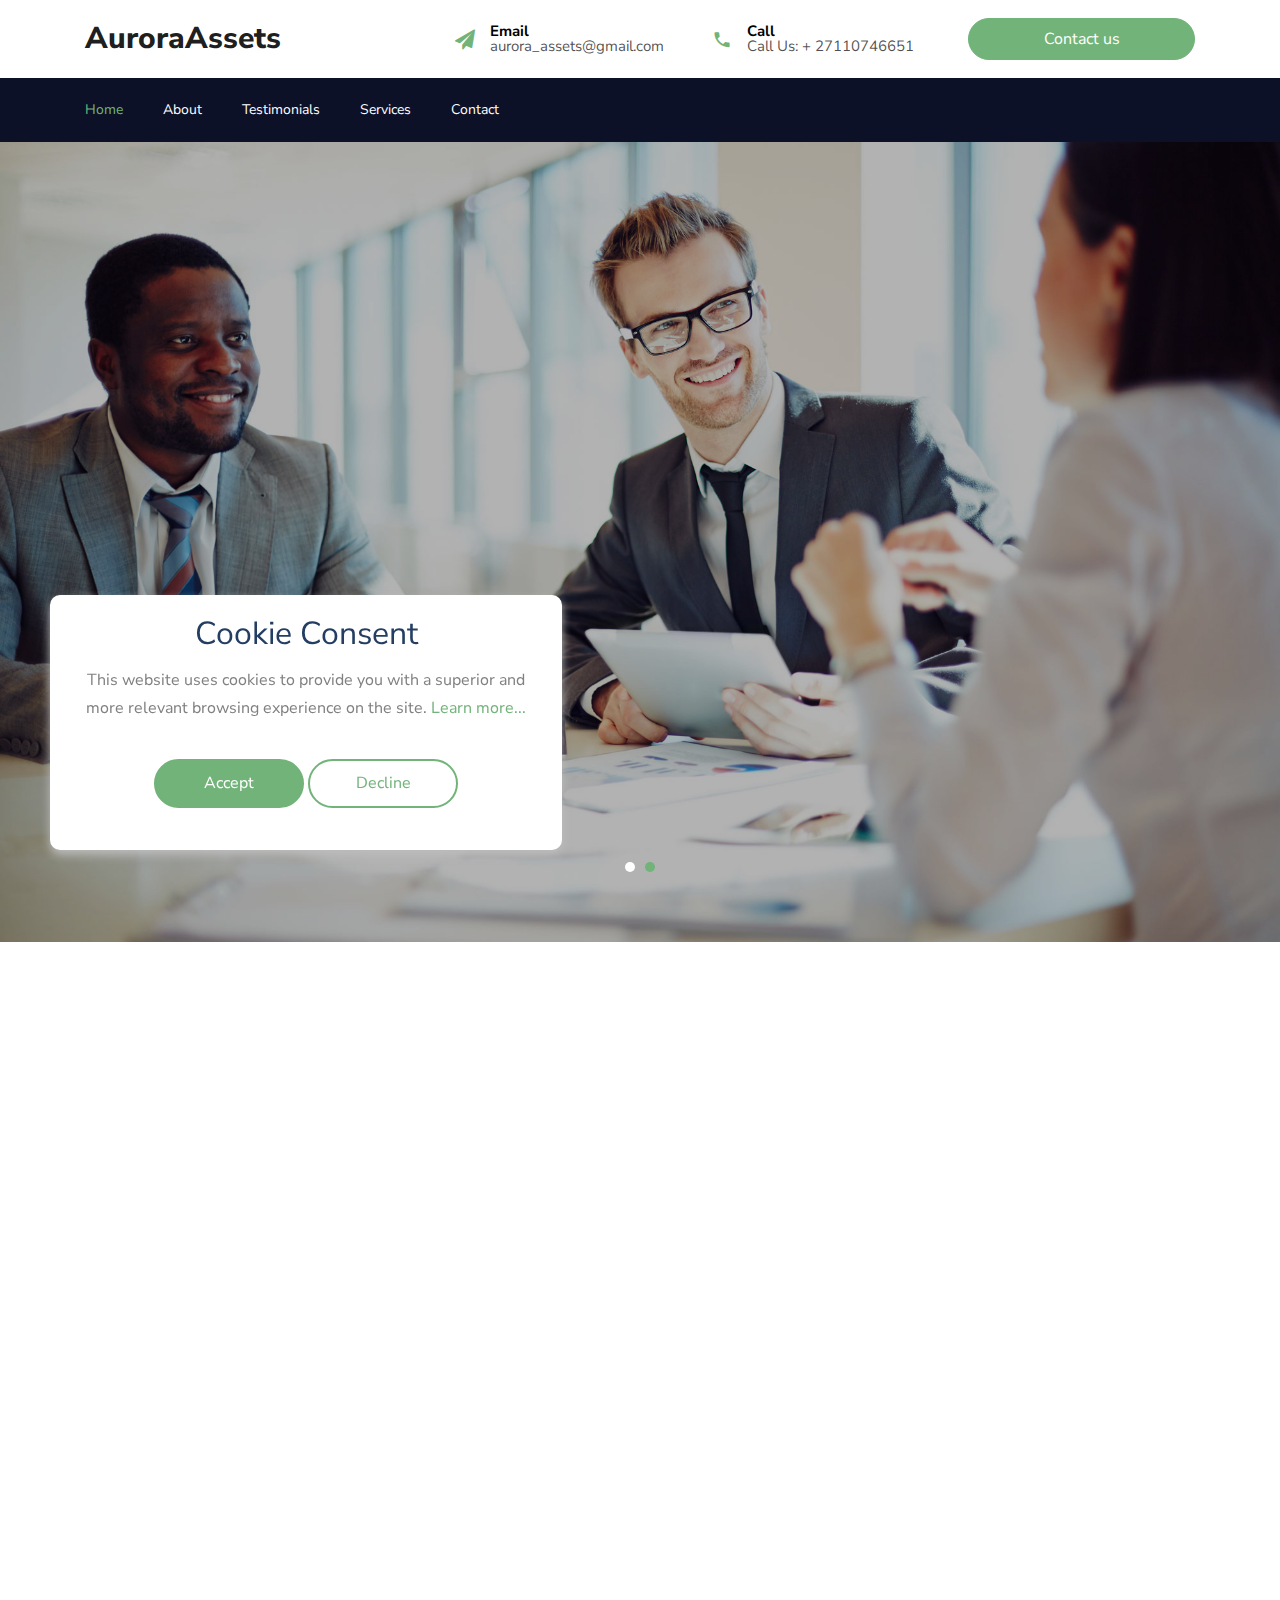
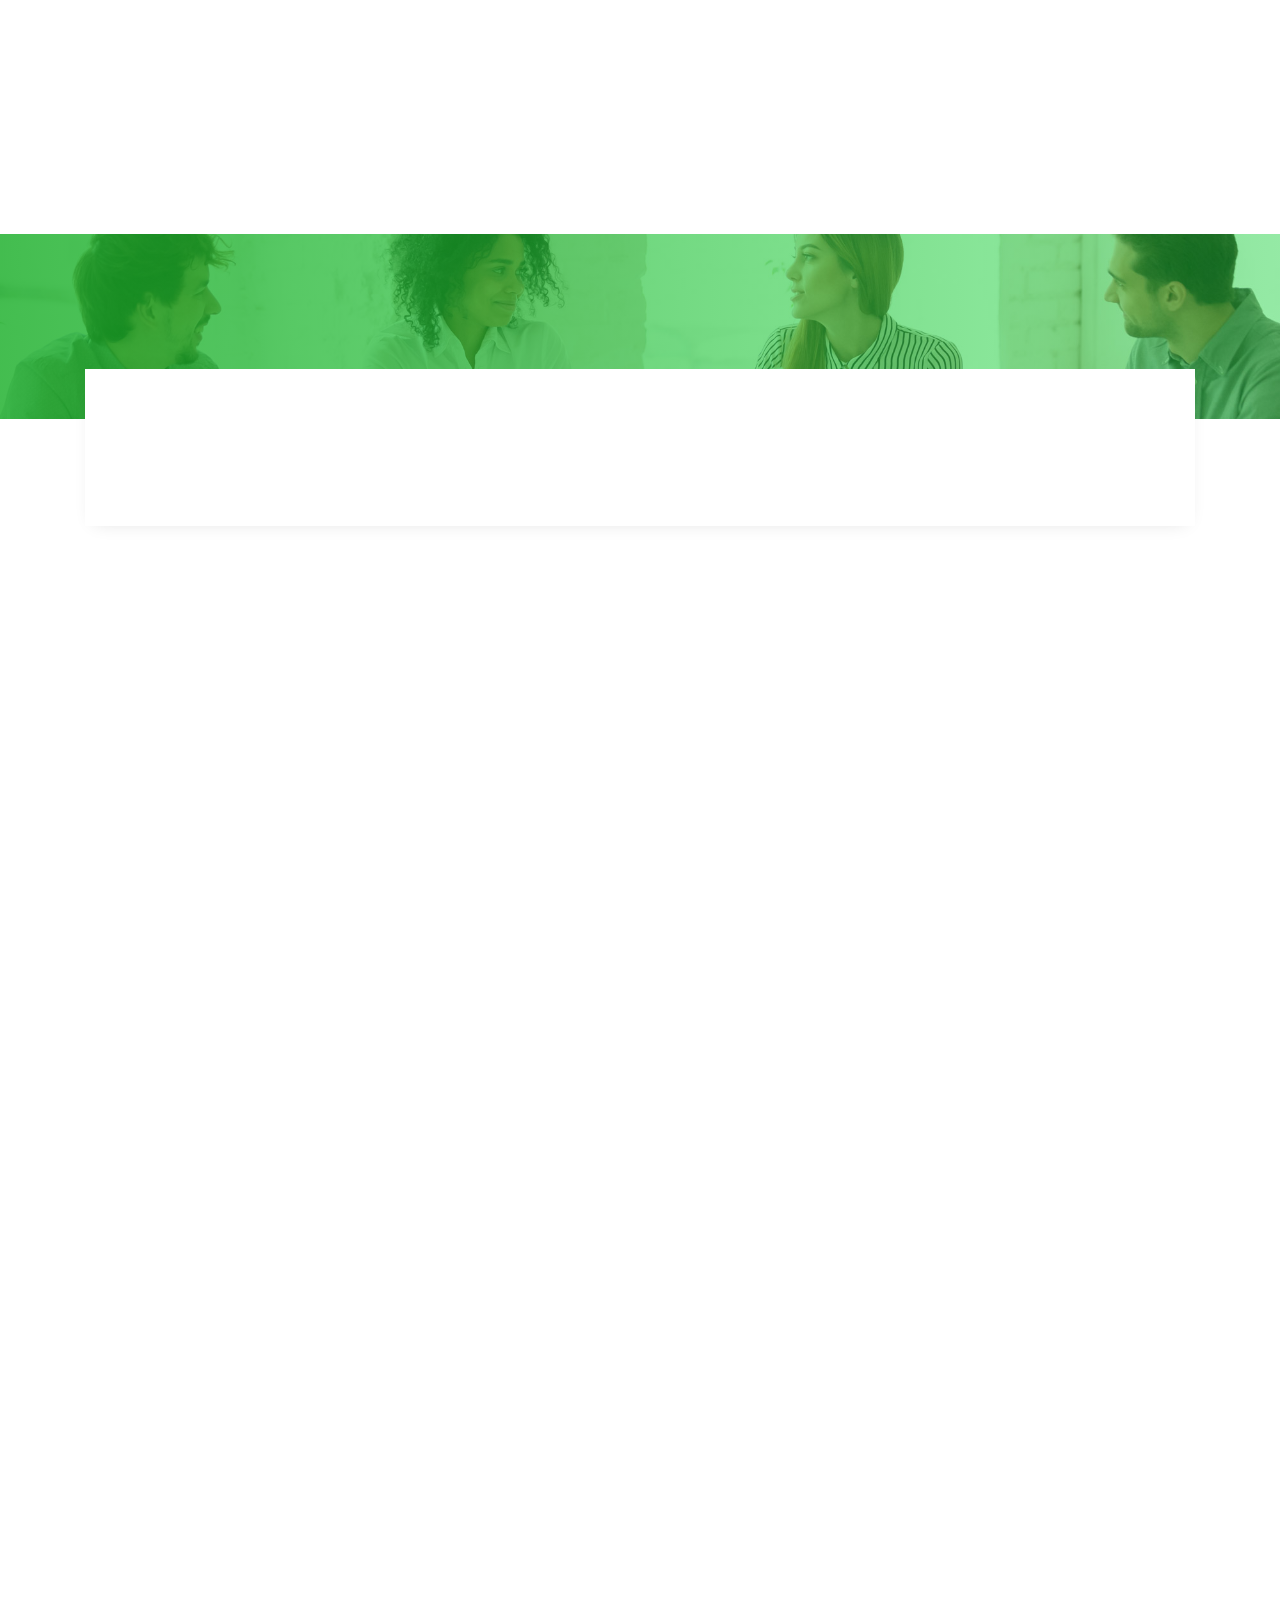
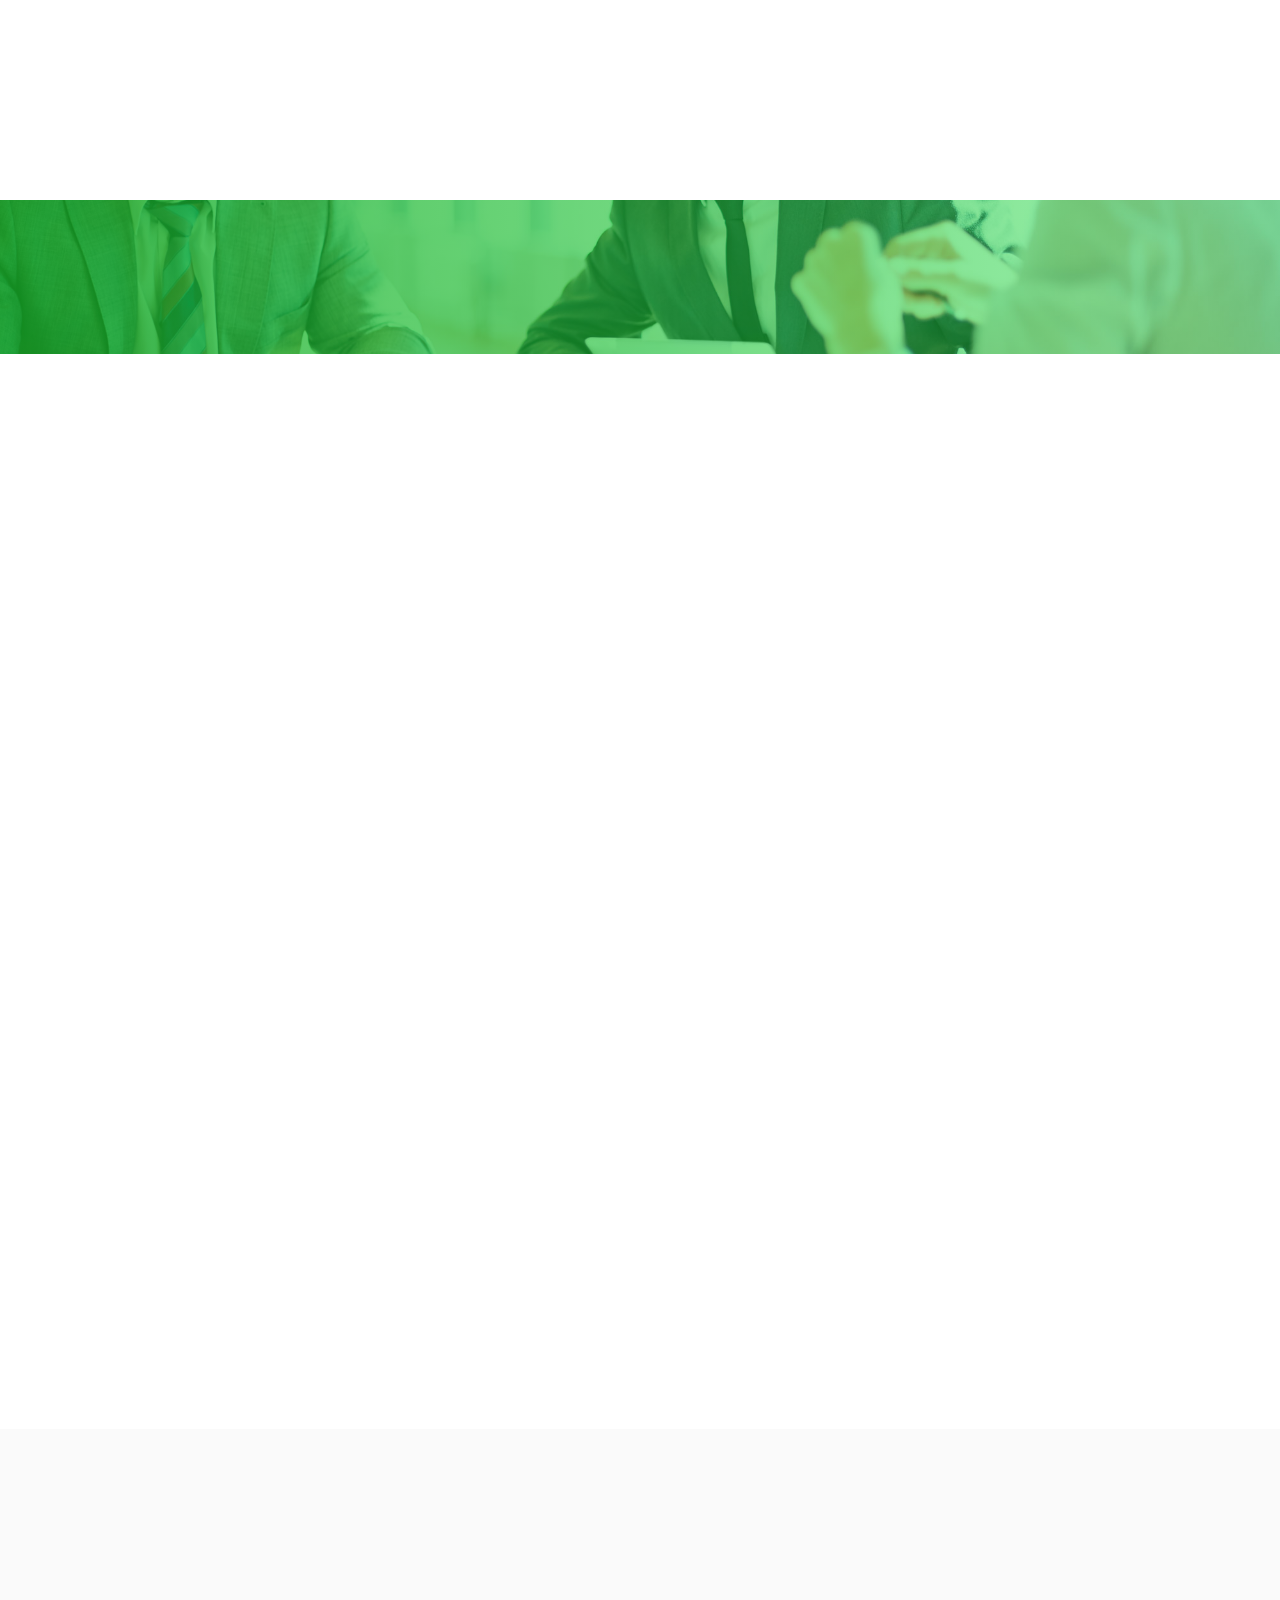
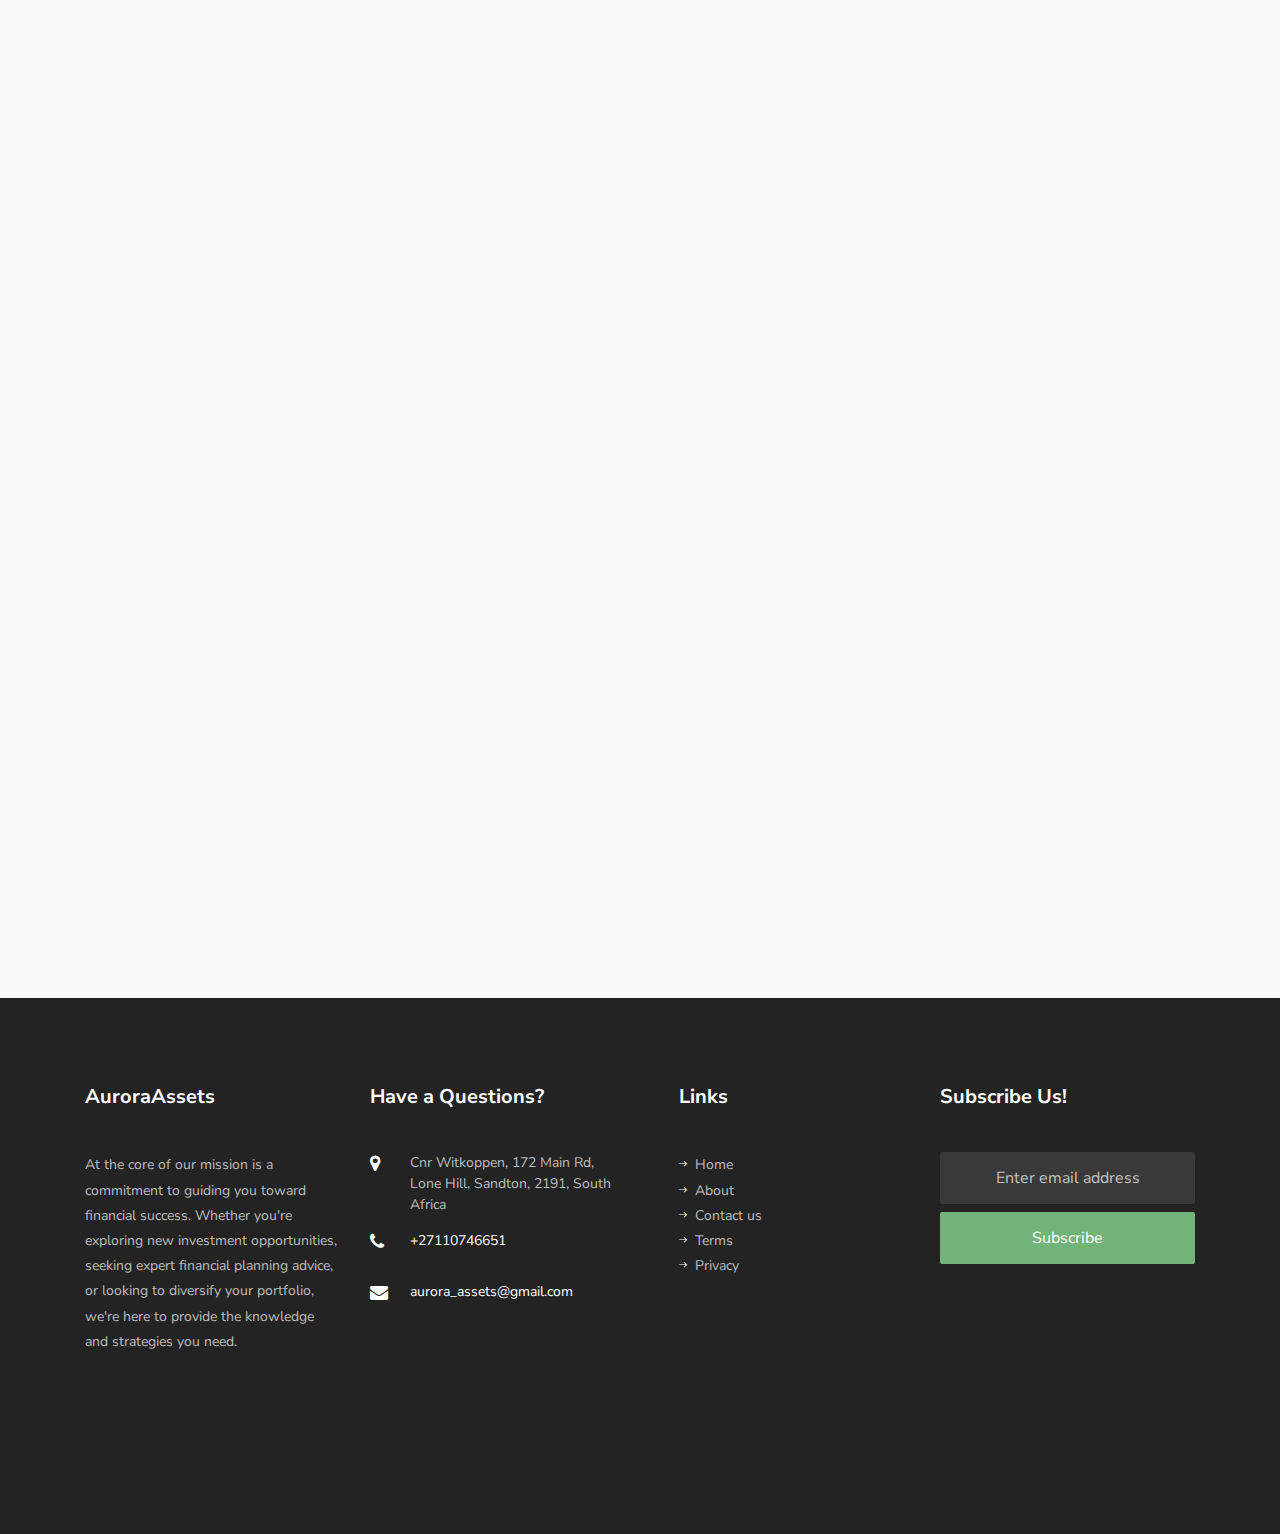
<file: index.html>
<!DOCTYPE html>
<html lang="en">
    <head>
        <title>AuroraAssets</title>
        <meta charset="utf-8" />
        <meta
            name="viewport"
            content="width=device-width, initial-scale=1, shrink-to-fit=no"
        />

        <link
            href="https://fonts.googleapis.com/css?family=Nunito+Sans:300,400,600,700,800,900&display=swap"
            rel="stylesheet"
        />

        <link rel="stylesheet" href="css/open-iconic-bootstrap.min.css" />
        <link rel="stylesheet" href="css/animate.css" />

        <link rel="stylesheet" href="css/owl.carousel.min.css" />
        <link rel="stylesheet" href="css/owl.theme.default.min.css" />
        <link rel="stylesheet" href="css/magnific-popup.css" />

        <link rel="stylesheet" href="css/aos.css" />

        <link rel="stylesheet" href="css/ionicons.min.css" />

        <link
            rel="shortcut icon"
            href="images/favicon.png"
            type="image/x-icon"
        />

        <link rel="stylesheet" href="css/flaticon.css" />
        <link rel="stylesheet" href="css/icomoon.css" />
        <link rel="stylesheet" href="css/style.css" />
    </head>
    <body>
        <div class="bg-top navbar-light">
            <div class="container">
                <div
                    class="row no-gutters d-flex align-items-center align-items-stretch"
                >
                    <div class="col-md-4 d-flex align-items-center py-4">
                        <a class="navbar-brand" href="index.html"
                            >AuroraAssets</a
                        >
                    </div>
                    <div class="col-lg-8 d-block">
                        <div class="row d-flex">
                            <div
                                class="col-md d-flex topper align-items-center align-items-stretch py-md-4"
                            >
                                <div
                                    class="icon d-flex justify-content-center align-items-center"
                                >
                                    <span class="icon-paper-plane"></span>
                                </div>
                                <div class="text">
                                    <span>Email</span>
                                    <span>aurora_assets@gmail.com</span>
                                </div>
                            </div>
                            <div
                                class="col-md d-flex topper align-items-center align-items-stretch py-md-4"
                            >
                                <div
                                    class="icon d-flex justify-content-center align-items-center"
                                >
                                    <span class="icon-phone2"></span>
                                </div>
                                <div class="text">
                                    <span>Call</span>
                                    <span>Call Us: + 27110746651</span>
                                </div>
                            </div>
                            <div
                                class="col-md topper d-flex align-items-center justify-content-end"
                            >
                                <p class="mb-0 d-block">
                                    <a
                                        href="contact.html"
                                        class="btn py-2 px-3 btn-primary"
                                    >
                                        <span>Contact us</span>
                                    </a>
                                </p>
                            </div>
                        </div>
                    </div>
                </div>
            </div>
        </div>
        <nav
            class="navbar navbar-expand-lg navbar-dark bg-dark ftco-navbar-light"
            id="ftco-navbar"
        >
            <div class="container d-flex align-items-center">
                <button
                    class="navbar-toggler"
                    type="button"
                    data-toggle="collapse"
                    data-target="#ftco-nav"
                    aria-controls="ftco-nav"
                    aria-expanded="false"
                    aria-label="Toggle navigation"
                >
                    <span class="oi oi-menu"></span> Menu
                </button>

                <div class="collapse navbar-collapse" id="ftco-nav">
                    <ul class="navbar-nav mr-auto">
                        <li class="nav-item active">
                            <a href="index.html" class="nav-link pl-0">Home</a>
                        </li>
                        <li class="nav-item">
                            <a href="about.html" class="nav-link">About</a>
                        </li>
                        <li class="nav-item">
                            <a href="testimonials.html" class="nav-link"
                                >Testimonials</a
                            >
                        </li>
                        <li class="nav-item">
                            <a href="services.html" class="nav-link"
                                >Services</a
                            >
                        </li>
                        <li class="nav-item">
                            <a href="contact.html" class="nav-link">Contact</a>
                        </li>
                    </ul>
                </div>
            </div>
        </nav>
        <!-- END nav -->

        <section class="home-slider owl-carousel">
            <div
                class="slider-item"
                style="background-image: url(images/bg_1.jpg)"
            >
                <div class="overlay"></div>
                <div class="container">
                    <div
                        class="row no-gutters slider-text align-items-center justify-content-start"
                        data-scrollax-parent="true"
                    >
                        <div class="col-md-7 ftco-animate">
                            <span class="subheading">
                                Unveiling the Potential of Africa Gold</span
                            >
                            <h1 class="mb-4">
                                Insights into Motsepe Investment Strategies
                            </h1>
                        </div>
                    </div>
                </div>
            </div>

            <div
                class="slider-item"
                style="background-image: url(images/bg_2.jpg)"
            >
                <div class="overlay"></div>
                <div class="container">
                    <div
                        class="row no-gutters slider-text align-items-center justify-content-start"
                        data-scrollax-parent="true"
                    >
                        <div class="col-md-7 ftco-animate">
                            <span class="subheading">
                                Strategic Financial Planning with Gold
                                Capital</span
                            >
                            <h1 class="mb-4">
                                Harnessing Patrice Motsepe Investment Approaches
                            </h1>
                        </div>
                    </div>
                </div>
            </div>
        </section>

        <section class="ftco-section">
            <div class="container">
                <div class="row d-flex">
                    <div
                        class="col-md-12 order-md-last wrap-about align-items-stretch"
                    >
                        <div class="wrap-about-border ftco-animate">
                            <div
                                class="img"
                                style="
                                    background-image: url(images/approach.jpg);
                                "
                            ></div>
                            <div class="text">
                                <h3>
                                    Financial Planning with Motsepe Investment
                                </h3>
                                <p>
                                    Our approach to investing is rooted in the
                                    principles of strategic financial planning,
                                    drawing inspiration from the innovative
                                    methods of Motsepe investment. We believe in
                                    the power of Africa gold as a cornerstone of
                                    sustainable wealth creation, and we are
                                    committed to helping you leverage this
                                    potential. By adopting the proven strategies
                                    of Patrice Motsepe investment, we offer a
                                    path to diversification that strengthens
                                    your portfolio and enhances long-term
                                    financial security.
                                </p>
                                <p>
                                    Our focus on Gold Capital investments
                                    ensures that your assets are aligned with
                                    growth opportunities in the ever-evolving
                                    market. We meticulously analyze market
                                    trends and global economic shifts to craft
                                    personalized financial planning strategies
                                    that resonate with your unique goals. With a
                                    deep understanding of the nuances of Africa
                                    gold investments, we guide you through the
                                    complexities of the financial landscape,
                                    empowering you to make informed decisions
                                    that drive success.
                                </p>
                            </div>
                        </div>
                    </div>
                </div>
            </div>
        </section>

        <section
            class="ftco-intro ftco-no-pb img"
            style="background-image: url(images/bg_3.jpg)"
        >
            <div class="container">
                <div class="row justify-content-center mb-5">
                    <div
                        class="col-md-10 text-center heading-section heading-section-white ftco-animate"
                    >
                        <h2 class="mb-0">You Always Get the Best Guidance</h2>
                    </div>
                </div>
            </div>
        </section>

        <section class="ftco-counter" id="section-counter">
            <div class="container">
                <div
                    class="row d-md-flex align-items-center justify-content-center"
                >
                    <div class="wrapper">
                        <div class="row d-md-flex align-items-center">
                            <div
                                class="col-md d-flex justify-content-center counter-wrap ftco-animate"
                            >
                                <div class="block-18">
                                    <div class="icon">
                                        <span class="flaticon-doctor"></span>
                                    </div>
                                    <div class="text">
                                        <strong class="number" data-number="70"
                                            >0</strong
                                        >
                                        <span>Projects Completed</span>
                                    </div>
                                </div>
                            </div>
                            <div
                                class="col-md d-flex justify-content-center counter-wrap ftco-animate"
                            >
                                <div class="block-18">
                                    <div class="icon">
                                        <span class="flaticon-doctor"></span>
                                    </div>
                                    <div class="text">
                                        <strong
                                            class="number"
                                            data-number="1809"
                                            >0</strong
                                        >
                                        <span>Satisfied Customer</span>
                                    </div>
                                </div>
                            </div>
                            <div
                                class="col-md d-flex justify-content-center counter-wrap ftco-animate"
                            >
                                <div class="block-18">
                                    <div class="icon">
                                        <span class="flaticon-doctor"></span>
                                    </div>
                                    <div class="text">
                                        <strong class="number" data-number="335"
                                            >0</strong
                                        >
                                        <span>Awwards Received</span>
                                    </div>
                                </div>
                            </div>
                            <div
                                class="col-md d-flex justify-content-center counter-wrap ftco-animate"
                            >
                                <div class="block-18">
                                    <div class="icon">
                                        <span class="flaticon-doctor"></span>
                                    </div>
                                    <div class="text">
                                        <strong class="number" data-number="25"
                                            >0</strong
                                        >
                                        <span>Years of Experienced</span>
                                    </div>
                                </div>
                            </div>
                        </div>
                    </div>
                </div>
            </div>
        </section>

        <section class="ftco-section">
            <div class="container">
                <div class="row justify-content-center mb-5 pb-2">
                    <div
                        class="col-md-8 text-center heading-section ftco-animate"
                    >
                        <h2 class="mb-4">
                            Empowering Your Financial Future with Expert
                            Investment Strategies
                        </h2>
                        <p>
                            Our investment solutions are designed to empower you
                            with the knowledge and tools necessary for achieving
                            financial success. With a strong foundation in
                            Motsepe investment strategies and a focus on Africa
                            gold, we offer innovative approaches that align with
                            your financial planning goals. Our features
                            highlight the critical elements of Patrice Motsepe
                            investment, Gold Capital, and strategic planning
                            that can help you secure and grow your wealth.
                        </p>
                    </div>
                </div>
                <div class="row no-gutters">
                    <div class="col-lg-4 d-flex">
                        <div
                            class="services-2 noborder-left text-center ftco-animate"
                        >
                            <div class="text media-body">
                                <h3>Strategic Gold Capital Management</h3>
                                <p>
                                    Our approach to Gold Capital focuses on
                                    maximizing returns while minimizing risks.
                                    By incorporating proven Patrice Motsepe
                                    investment strategies, we ensure that your
                                    assets are managed with precision and
                                    foresight, allowing for consistent growth in
                                    your portfolio.
                                </p>
                            </div>
                        </div>
                    </div>
                    <div class="col-lg-4 d-flex">
                        <div class="services-2 text-center ftco-animate">
                            <div class="text media-body">
                                <h3>Africa Gold Investment Opportunities</h3>
                                <p>
                                    Explore the unique opportunities within
                                    Africa gold investments. We guide you in
                                    identifying high-potential markets, using
                                    the same principles that drive Motsepe
                                    investment success, ensuring your investment
                                    portfolio is both diversified and resilient.
                                </p>
                            </div>
                        </div>
                    </div>
                    <div class="col-lg-4 d-flex">
                        <div class="services-2 text-center ftco-animate">
                            <div class="text media-body">
                                <h3>Tailored Financial Planning</h3>
                                <p>
                                    Achieve your financial goals with customized
                                    financial planning strategies. We integrate
                                    Motsepe investment principles to develop
                                    personalized plans that reflect your
                                    financial aspirations, ensuring a clear path
                                    to long-term prosperity.
                                </p>
                            </div>
                        </div>
                    </div>
                    <div class="col-lg-4 d-flex">
                        <div
                            class="services-2 noborder-left noborder-bottom text-center ftco-animate"
                        >
                            <div class="text media-body">
                                <h3>Patrice Motsepe Investment Insights</h3>
                                <p>
                                    Gain exclusive insights into the investment
                                    strategies of Patrice Motsepe. We break down
                                    these methodologies to help you apply them
                                    to your investment portfolio, optimizing
                                    your approach to both growth and risk
                                    management.
                                </p>
                            </div>
                        </div>
                    </div>
                    <div class="col-lg-4 d-flex">
                        <div
                            class="services-2 text-center noborder-bottom ftco-animate"
                        >
                            <div class="text media-body">
                                <h3>Sustainable Wealth through Gold Capital</h3>
                                <p>
                                    Build sustainable wealth with our Gold
                                    Capital investment strategies. Leveraging
                                    the success of Motsepe investment in Africa
                                    gold, we focus on creating enduring value
                                    that withstands market fluctuations and
                                    secures your financial future.
                                </p>
                            </div>
                        </div>
                    </div>
                    <div class="col-lg-4 d-flex">
                        <div
                            class="services-2 text-center noborder-bottom ftco-animate"
                        >
                            <div class="text media-body">
                                <h3>Innovative Financial Planning Solutions</h3>
                                <p>
                                    Stay ahead with our innovative financial
                                    planning solutions. Inspired by Patrice
                                    Motsepe investment practices, our strategies
                                    are designed to adapt to the ever-changing
                                    market, ensuring your investments are always
                                    aligned with the latest trends and
                                    opportunities.
                                </p>
                            </div>
                        </div>
                    </div>
                </div>
            </div>
        </section>

        <section
            class="ftco-intro ftco-no-pb img"
            style="background-image: url(images/bg_1.jpg)"
        >
            <div class="container">
                <div class="row justify-content-center">
                    <div
                        class="col-lg-9 col-md-8 d-flex align-items-center heading-section heading-section-white ftco-animate"
                    >
                        <h2 class="mb-3 mb-md-0">
                            Feel free, contact us for any query
                        </h2>
                    </div>
                    <div class="col-lg-3 col-md-4 ftco-animate">
                        <p class="mb-0">
                            <a
                                href="contact.html"
                                class="btn btn-white py-3 px-4"
                                >Contact us</a
                            >
                        </p>
                    </div>
                </div>
            </div>
        </section>

        <section class="ftco-section ftco-no-pb">
            <div class="container-fluid px-0">
                <div class="row no-gutters justify-content-center mb-5">
                    <div
                        class="col-md-7 text-center heading-section ftco-animate"
                    >
                        <h2 class="mb-4">
                            Showcasing Excellence in Investment Strategies
                        </h2>
                        <p>
                            Our recent projects highlight our commitment to
                            delivering exceptional investment solutions tailored
                            to the unique needs of our clients. By focusing on
                            Motsepe investment principles and Africa gold
                            opportunities, we've successfully executed a series
                            of projects that demonstrate our expertise in
                            financial planning and asset management. These
                            projects reflect our dedication to innovative
                            approaches, strategic thinking, and the application
                            of Patrice Motsepe investment strategies to create
                            long-term value through Gold Capital investments.
                        </p>
                        <p></p>
                    </div>
                </div>
                <div class="row no-gutters">
                    <div class="col-md-3">
                        <div
                            class="project img ftco-animate d-flex justify-content-center align-items-center"
                            style="background-image: url(images/project-2.jpg)"
                        >
                            <div class="overlay"></div>
                            <div class="text text-center p-4">
                                <h3>
                                    <a>Africa Gold Exploration Initiative</a>
                                </h3>
                            </div>
                        </div>
                    </div>
                    <div class="col-md-3">
                        <div
                            class="project img ftco-animate d-flex justify-content-center align-items-center"
                            style="background-image: url(images/project-1.jpg)"
                        >
                            <div class="overlay"></div>
                            <div class="text text-center p-4">
                                <h3>
                                    <a>Gold Capital Diversification Program</a>
                                </h3>
                            </div>
                        </div>
                    </div>

                    <div class="col-md-3">
                        <div
                            class="project img ftco-animate d-flex justify-content-center align-items-center"
                            style="background-image: url(images/project-3.jpg)"
                        >
                            <div class="overlay"></div>
                            <div class="text text-center p-4">
                                <h3>
                                    <a
                                        >Comprehensive Financial Planning
                                        Overhaul</a
                                    >
                                </h3>
                            </div>
                        </div>
                    </div>
                    <div class="col-md-3">
                        <div
                            class="project img ftco-animate d-flex justify-content-center align-items-center"
                            style="background-image: url(images/project-4.jpg)"
                        >
                            <div class="overlay"></div>
                            <div class="text text-center p-4">
                                <h3>
                                    <a
                                        >Patrice Motsepe Investment
                                        Partnership</a
                                    >
                                </h3>
                            </div>
                        </div>
                    </div>
                    <div class="col-md-3">
                        <div
                            class="project img ftco-animate d-flex justify-content-center align-items-center"
                            style="background-image: url(images/project-5.jpg)"
                        >
                            <div class="overlay"></div>
                            <div class="text text-center p-4">
                                <h3>
                                    <a
                                        >Sustainable Wealth Creation with Gold
                                        Capital</a
                                    >
                                </h3>
                            </div>
                        </div>
                    </div>
                    <div class="col-md-3">
                        <div
                            class="project img ftco-animate d-flex justify-content-center align-items-center"
                            style="background-image: url(images/project-6.jpg)"
                        >
                            <div class="overlay"></div>
                            <div class="text text-center p-4">
                                <h3>
                                    <a
                                        >Strategic Africa Gold Asset
                                        Acquisition</a
                                    >
                                </h3>
                            </div>
                        </div>
                    </div>
                    <div class="col-md-3">
                        <div
                            class="project img ftco-animate d-flex justify-content-center align-items-center"
                            style="background-image: url(images/project-7.jpg)"
                        >
                            <div class="overlay"></div>
                            <div class="text text-center p-4">
                                <h3>
                                    <a>
                                        Long-Term Financial Planning
                                        Initiative</a
                                    >
                                </h3>
                            </div>
                        </div>
                    </div>
                    <div class="col-md-3">
                        <div
                            class="project img ftco-animate d-flex justify-content-center align-items-center"
                            style="background-image: url(images/project-8.jpg)"
                        >
                            <div class="overlay"></div>
                            <div class="text text-center p-4">
                                <h3>
                                    <a>Innovative Africa Gold Fund</a>
                                </h3>
                            </div>
                        </div>
                    </div>
                </div>
            </div>
        </section>

        <section class="ftco-section bg-light">
            <div class="container">
                <div class="row justify-content-center mb-5 pb-2">
                    <div
                        class="col-md-8 text-center heading-section ftco-animate"
                    >
                        <h2 class="mb-4">
                            <span>Insights</span> and Strategies in Modern
                            Investing
                        </h2>
                        <p>
                            Description: Stay informed with our latest blog
                            posts, where we explore the cutting-edge trends and
                            strategies that shape the world of investing. From
                            Motsepe investment insights to the opportunities in
                            Africa gold, our articles provide valuable knowledge
                            to help you make informed decisions. Delve into the
                            intricacies of financial planning, discover the
                            power of Gold Capital, and learn how Patrice
                            Motsepe's investment principles can guide your path
                            to success. Our blog is your resource for
                            understanding the dynamic landscape of global
                            investments.
                        </p>
                    </div>
                </div>
                <div class="row">
                    <div class="col-md-6 col-lg-4 ftco-animate">
                        <div class="blog-entry">
                            <a
                                href="blog-single.html"
                                class="block-20 d-flex align-items-end"
                                style="
                                    background-image: url('images/image_1.jpg');
                                "
                            >
                                <div class="meta-date text-center p-2">
                                    <span class="day">26</span>
                                    <span class="mos">June</span>
                                    <span class="yr">2024</span>
                                </div>
                            </a>
                            <div class="text bg-white p-4">
                                <h3 class="heading">
                                    <a>
                                        The Future of Africa Gold: Opportunities
                                        and Challenges</a
                                    >
                                </h3>
                                <p>
                                    Explore the potential of Africa gold
                                    investments, examining the opportunities and
                                    challenges that investors face. Learn how
                                    applying Motsepe investment strategies can
                                    help you navigate this lucrative market.
                                </p>
                            </div>
                        </div>
                    </div>
                    <div class="col-md-6 col-lg-4 ftco-animate">
                        <div class="blog-entry">
                            <a
                                href="blog-single.html"
                                class="block-20 d-flex align-items-end"
                                style="
                                    background-image: url('images/image_2.jpg');
                                "
                            >
                                <div class="meta-date text-center p-2">
                                    <span class="day">06</span>
                                    <span class="mos">May</span>
                                    <span class="yr">2024</span>
                                </div>
                            </a>
                            <div class="text bg-white p-4">
                                <h3 class="heading">
                                    <a>
                                        Strategic Financial Planning for
                                        Long-Term Success</a
                                    >
                                </h3>
                                <p>
                                    Discover the key elements of successful
                                    financial planning, drawing from Patrice
                                    Motsepe investment principles. This blog
                                    post offers practical advice on creating a
                                    strategy that aligns with your financial
                                    goals and secures your future.
                                </p>
                            </div>
                        </div>
                    </div>
                    <div class="col-md-6 col-lg-4 ftco-animate">
                        <div class="blog-entry">
                            <a
                                href="blog-single.html"
                                class="block-20 d-flex align-items-end"
                                style="
                                    background-image: url('images/image_3.jpg');
                                "
                            >
                                <div class="meta-date text-center p-2">
                                    <span class="day">11</span>
                                    <span class="mos">September</span>
                                    <span class="yr">2023</span>
                                </div>
                            </a>
                            <div class="text bg-white p-4">
                                <h3 class="heading">
                                    <a>
                                        Gold Capital: A Pathway to Sustainable
                                        Wealth</a
                                    >
                                </h3>
                                <p>
                                    Uncover the benefits of investing in Gold
                                    Capital as a means of building sustainable
                                    wealth. This article dives into the
                                    advantages of incorporating Motsepe
                                    investment techniques to maximize returns.
                                </p>
                            </div>
                        </div>
                    </div>
                </div>
            </div>
        </section>

        <footer class="ftco-footer ftco-bg-dark ftco-section">
            <div class="container">
                <div class="row mb-5">
                    <div class="col-md-6 col-lg-3">
                        <div class="ftco-footer-widget mb-5">
                            <h2 class="ftco-heading-2">AuroraAssets</h2>
                            <p>
                                At the core of our mission is a commitment to
                                guiding you toward financial success. Whether
                                you're exploring new investment opportunities,
                                seeking expert financial planning advice, or
                                looking to diversify your portfolio, we're here
                                to provide the knowledge and strategies you
                                need.
                            </p>
                        </div>
                    </div>
                    <div class="col-md-6 col-lg-3">
                        <div class="ftco-footer-widget mb-5">
                            <h2 class="ftco-heading-2">Have a Questions?</h2>
                            <div class="block-23 mb-3">
                                <ul>
                                    <li>
                                        <span
                                            class="icon icon-map-marker"
                                        ></span
                                        ><span class="text"
                                            >Cnr Witkoppen, 172 Main Rd, Lone
                                            Hill, Sandton, 2191, South
                                            Africa</span
                                        >
                                    </li>
                                    <li>
                                        <a
                                            ><span
                                                class="icon icon-phone"
                                            ></span
                                            ><span class="text"
                                                >+27110746651</span
                                            ></a
                                        >
                                    </li>
                                    <li>
                                        <a
                                            ><span
                                                class="icon icon-envelope"
                                            ></span
                                            ><span class="text"
                                                >aurora_assets@gmail.com</span
                                            ></a
                                        >
                                    </li>
                                </ul>
                            </div>
                        </div>
                    </div>
                    <div class="col-md-6 col-lg-3">
                        <div class="ftco-footer-widget mb-5 ml-md-4">
                            <h2 class="ftco-heading-2">Links</h2>
                            <ul class="list-unstyled">
                                <li>
                                    <a href="index.html"
                                        ><span
                                            class="ion-ios-arrow-round-forward mr-2"
                                        ></span
                                        >Home</a
                                    >
                                </li>
                                <li>
                                    <a href="about.html"
                                        ><span
                                            class="ion-ios-arrow-round-forward mr-2"
                                        ></span
                                        >About</a
                                    >
                                </li>
                                <li>
                                    <a href="contact.html"
                                        ><span
                                            class="ion-ios-arrow-round-forward mr-2"
                                        ></span
                                        >Contact us</a
                                    >
                                </li>
                                <li>
                                    <a href="terms-of-use.html"
                                        ><span
                                            class="ion-ios-arrow-round-forward mr-2"
                                        ></span
                                        >Terms</a
                                    >
                                </li>
                                <li>
                                    <a href="privacy-policy.html"
                                        ><span
                                            class="ion-ios-arrow-round-forward mr-2"
                                        ></span
                                        >Privacy</a
                                    >
                                </li>
                            </ul>
                        </div>
                    </div>
                    <div class="col-md-6 col-lg-3">
                        <div class="ftco-footer-widget mb-5">
                            <h2 class="ftco-heading-2">Subscribe Us!</h2>
                            <form action="#" class="subscribe-form">
                                <div class="form-group">
                                    <input
                                        type="text"
                                        class="form-control mb-2 text-center"
                                        placeholder="Enter email address"
                                        id="email"
                                    />
                                    <div
                                        id="result"
                                        style="color: red; font-size: 12px"
                                    ></div>
                                    <input
                                        type="submit"
                                        id="submit"
                                        value="Subscribe"
                                        class="form-control submit px-3"
                                        onclick="sendForm()"
                                    />
                                </div>
                            </form>
                        </div>
                    </div>
                </div>
            </div>
        </footer>

        <!-- loader -->
        <div id="ftco-loader" class="show fullscreen">
            <svg class="circular" width="48px" height="48px">
                <circle
                    class="path-bg"
                    cx="24"
                    cy="24"
                    r="22"
                    fill="none"
                    stroke-width="4"
                    stroke="#eeeeee"
                />
                <circle
                    class="path"
                    cx="24"
                    cy="24"
                    r="22"
                    fill="none"
                    stroke-width="4"
                    stroke-miterlimit="10"
                    stroke="#F96D00"
                />
            </svg>
        </div>
        <!-- Cookie banner -->
        <div class="cookie-wrapper show">
            <div>
                <i class="bx bx-cookie"></i>
                <h2 style="text-align: center">Cookie Consent</h2>
            </div>

            <div class="data">
                <p>
                    This website uses cookies to provide you with a superior and
                    more relevant browsing experience on the site.
                    <a href="#">Learn more...</a>
                </p>
            </div>

            <div class="buttons">
                <button class="cookie-button" id="acceptBtn">Accept</button>
                <button class="cookie-button" id="declineBtn">Decline</button>
            </div>
        </div>
        <!-- End Cookie banner -->

        <script src="js/jquery.min.js"></script>
        <script src="js/jquery-migrate-3.0.1.min.js"></script>
        <script src="js/popper.min.js"></script>
        <script src="js/bootstrap.min.js"></script>
        <script src="js/jquery.easing.1.3.js"></script>
        <script src="js/jquery.waypoints.min.js"></script>
        <script src="js/jquery.stellar.min.js"></script>
        <script src="js/owl.carousel.min.js"></script>
        <script src="js/jquery.magnific-popup.min.js"></script>
        <script src="js/aos.js"></script>
        <script src="js/jquery.animateNumber.min.js"></script>
        <script src="js/scrollax.min.js"></script>
        <script src="js/main.js"></script>
        <script src="js/contact-form.js"></script>
        <script src="js/cookiebanner.js"></script>
    </body>
</html>
</file>
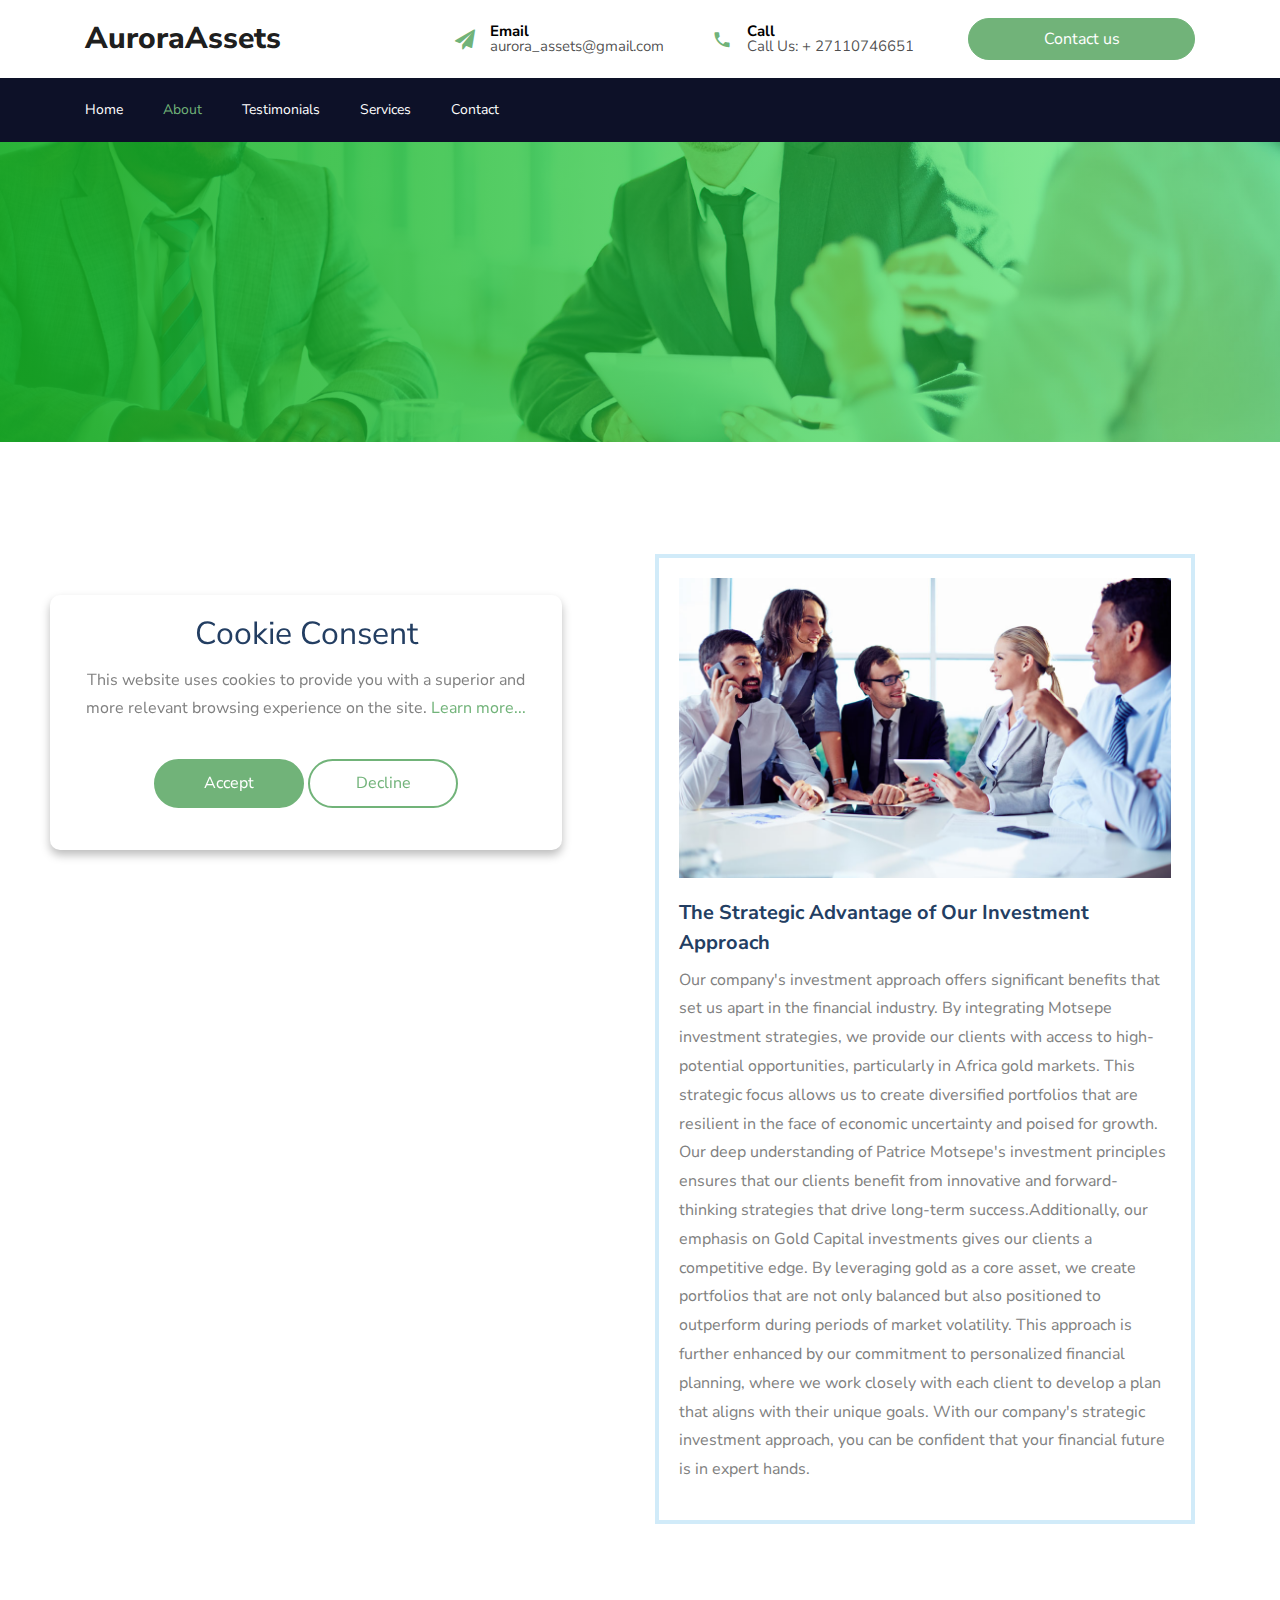
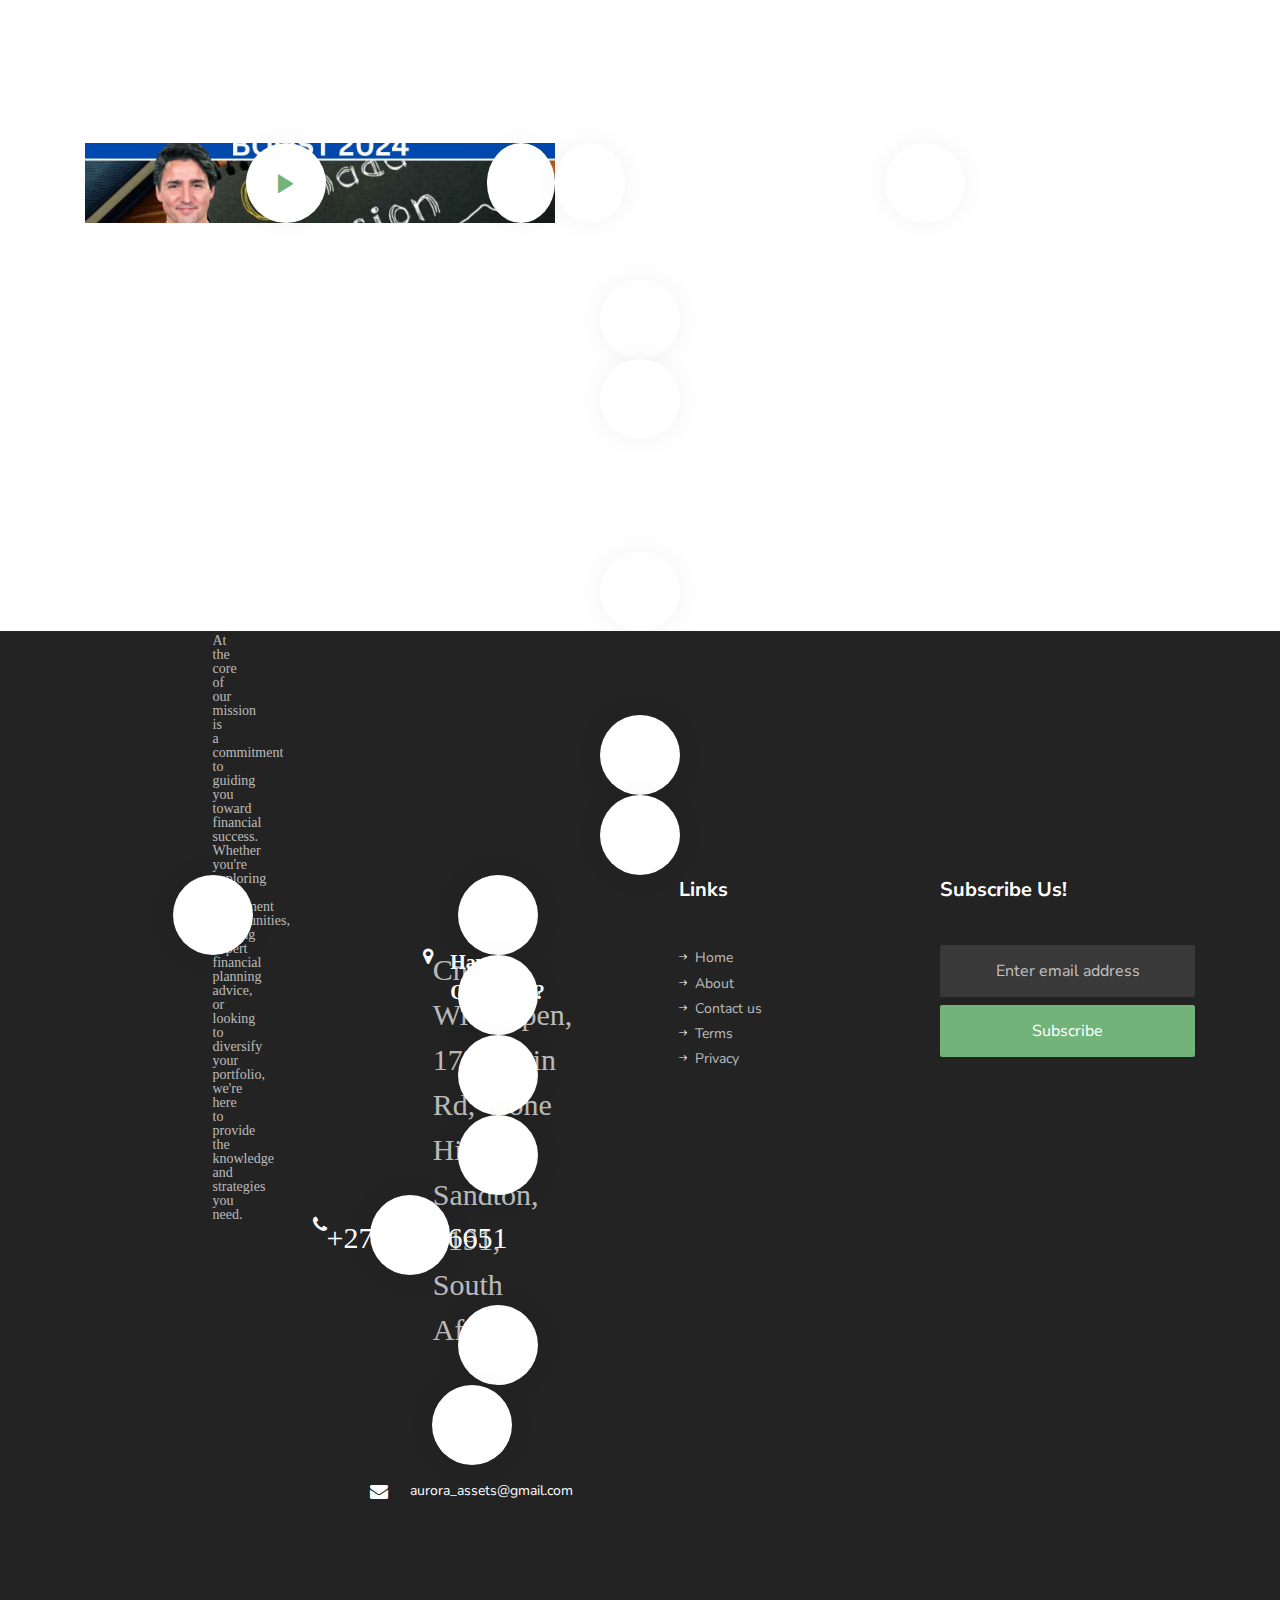
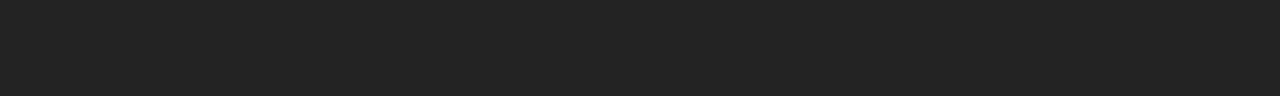
<file: about.html>
<!DOCTYPE html>
<html lang="en">
    <head>
        <title>AuroraAssets</title>
        <meta charset="utf-8" />
        <meta
            name="viewport"
            content="width=device-width, initial-scale=1, shrink-to-fit=no"
        />

        <link
            href="https://fonts.googleapis.com/css?family=Nunito+Sans:300,400,600,700,800,900&display=swap"
            rel="stylesheet"
        />

        <link rel="stylesheet" href="css/open-iconic-bootstrap.min.css" />
        <link rel="stylesheet" href="css/animate.css" />

        <link rel="stylesheet" href="css/owl.carousel.min.css" />
        <link rel="stylesheet" href="css/owl.theme.default.min.css" />
        <link rel="stylesheet" href="css/magnific-popup.css" />

        <link rel="stylesheet" href="css/aos.css" />

        <link rel="stylesheet" href="css/ionicons.min.css" />

        <link
            rel="shortcut icon"
            href="images/favicon.png"
            type="image/x-icon"
        />

        <link rel="stylesheet" href="css/flaticon.css" />
        <link rel="stylesheet" href="css/icomoon.css" />
        <link rel="stylesheet" href="css/style.css" />
    </head>
    <body>
        <div class="bg-top navbar-light">
            <div class="container">
                <div
                    class="row no-gutters d-flex align-items-center align-items-stretch"
                >
                    <div class="col-md-4 d-flex align-items-center py-4">
                        <a class="navbar-brand" href="index.html"
                            >AuroraAssets</a
                        >
                    </div>
                    <div class="col-lg-8 d-block">
                        <div class="row d-flex">
                            <div
                                class="col-md d-flex topper align-items-center align-items-stretch py-md-4"
                            >
                                <div
                                    class="icon d-flex justify-content-center align-items-center"
                                >
                                    <span class="icon-paper-plane"></span>
                                </div>
                                <div class="text">
                                    <span>Email</span>
                                    <span>aurora_assets@gmail.com</span>
                                </div>
                            </div>
                            <div
                                class="col-md d-flex topper align-items-center align-items-stretch py-md-4"
                            >
                                <div
                                    class="icon d-flex justify-content-center align-items-center"
                                >
                                    <span class="icon-phone2"></span>
                                </div>
                                <div class="text">
                                    <span>Call</span>
                                    <span>Call Us: + 27110746651</span>
                                </div>
                            </div>
                            <div
                                class="col-md topper d-flex align-items-center justify-content-end"
                            >
                                <p class="mb-0 d-block">
                                    <a
                                        href="contact.html"
                                        class="btn py-2 px-3 btn-primary"
                                    >
                                        <span>Contact us</span>
                                    </a>
                                </p>
                            </div>
                        </div>
                    </div>
                </div>
            </div>
        </div>
        <nav
            class="navbar navbar-expand-lg navbar-dark bg-dark ftco-navbar-light"
            id="ftco-navbar"
        >
            <div class="container d-flex align-items-center">
                <button
                    class="navbar-toggler"
                    type="button"
                    data-toggle="collapse"
                    data-target="#ftco-nav"
                    aria-controls="ftco-nav"
                    aria-expanded="false"
                    aria-label="Toggle navigation"
                >
                    <span class="oi oi-menu"></span> Menu
                </button>

                <div class="collapse navbar-collapse" id="ftco-nav">
                    <ul class="navbar-nav mr-auto">
                        <li class="nav-item">
                            <a href="index.html" class="nav-link pl-0">Home</a>
                        </li>
                        <li class="nav-item active">
                            <a href="about.html" class="nav-link">About</a>
                        </li>
                        <li class="nav-item">
                            <a href="testimonials.html" class="nav-link"
                                >Testimonials</a
                            >
                        </li>
                        <li class="nav-item">
                            <a href="services.html" class="nav-link"
                                >Services</a
                            >
                        </li>
                        <li class="nav-item">
                            <a href="contact.html" class="nav-link">Contact</a>
                        </li>
                    </ul>
                </div>
            </div>
        </nav>
        <!-- END nav -->

        <section
            class="hero-wrap hero-wrap-2"
            style="background-image: url('images/bg_1.jpg')"
        >
            <div class="overlay"></div>
            <div class="container">
                <div
                    class="row no-gutters slider-text align-items-center justify-content-center"
                >
                    <div class="col-md-9 ftco-animate text-center">
                        <h1 class="mb-2 bread">About Us</h1>
                        <p class="breadcrumbs">
                            <span class="mr-2"
                                ><a href="index.html"
                                    >Home
                                    <i class="ion-ios-arrow-forward"></i></a
                            ></span>
                            <span
                                >About us <i class="ion-ios-arrow-forward"></i
                            ></span>
                        </p>
                    </div>
                </div>
            </div>
        </section>

        <section class="ftco-section">
            <div class="container">
                <div class="row d-flex">
                    <div
                        class="col-md-6 order-md-last wrap-about align-items-stretch"
                    >
                        <div class="wrap-about-border">
                            <div
                                class="img"
                                style="background-image: url(images/about.jpg)"
                            ></div>
                            <div class="text">
                                <h3>
                                    The Strategic Advantage of Our Investment
                                    Approach
                                </h3>
                                <p>
                                    Our company's investment approach offers
                                    significant benefits that set us apart in
                                    the financial industry. By integrating
                                    Motsepe investment strategies, we provide
                                    our clients with access to high-potential
                                    opportunities, particularly in Africa gold
                                    markets. This strategic focus allows us to
                                    create diversified portfolios that are
                                    resilient in the face of economic
                                    uncertainty and poised for growth. Our deep
                                    understanding of Patrice Motsepe's
                                    investment principles ensures that our
                                    clients benefit from innovative and
                                    forward-thinking strategies that drive
                                    long-term success.Additionally, our emphasis
                                    on Gold Capital investments gives our
                                    clients a competitive edge. By leveraging
                                    gold as a core asset, we create portfolios
                                    that are not only balanced but also
                                    positioned to outperform during periods of
                                    market volatility. This approach is further
                                    enhanced by our commitment to personalized
                                    financial planning, where we work closely
                                    with each client to develop a plan that
                                    aligns with their unique goals. With our
                                    company's strategic investment approach, you
                                    can be confident that your financial future
                                    is in expert hands.
                                </p>
                            </div>
                        </div>
                    </div>
                    <div class="col-md-6 wrap-about pr-md-4 ftco-animate">
                        <h2 class="mb-4">
                            Pioneering Excellence in Global Investment
                            Strategies
                        </h2>
                        <p>
                            Our company is dedicated to empowering individuals
                            and organizations to achieve financial success
                            through strategic and informed investment practices.
                            With a focus on Motsepe investment principles, we
                            guide our clients through the complexities of the
                            global financial landscape, helping them make
                            decisions that lead to sustainable growth and
                            long-term security. Our expertise lies in
                            recognizing the immense potential of Africa gold and
                            incorporating it into diversified portfolios that
                            capitalize on emerging markets. By leveraging the
                            proven strategies of Patrice Motsepe investment, we
                            offer our clients access to opportunities that might
                            otherwise be overlooked. Our approach to financial
                            planning is both comprehensive and personalized. We
                            believe that every investor's journey is unique,
                            requiring tailored strategies that reflect their
                            specific goals and risk tolerance.
                        </p>
                        <p>
                            Our commitment to understanding your individual
                            needs allows us to craft investment plans that not
                            only align with your aspirations but also adapt to
                            changing market conditions. This flexibility ensures
                            that your investments are always optimized for
                            success, whether you are looking to build wealth,
                            preserve capital, or achieve a specific financial
                            milestone. We are particularly proud of our focus on
                            Gold Capital, which plays a central role in our
                            investment strategies. By identifying key
                            opportunities in this area, we help our clients
                            harness the power of gold as a hedge against
                            inflation and market volatility. Our in-depth
                            knowledge of Africa gold markets allows us to
                            provide insights that lead to strategic asset
                            allocation, enhancing the overall performance of
                            your portfolio. At the heart of our company is a
                            dedication to transparency, integrity, and
                            continuous improvement. We stay ahead of industry
                            trends, ensuring that our clients benefit from the
                            latest innovations in financial planning and
                            investment management. Our goal is to be a trusted
                            partner on your financial journey, offering expert
                            guidance and support every step of the way.
                        </p>
                    </div>
                </div>
            </div>
        </section>

        <section class="ftco-section ftco-counter">
            <div class="container">
                <div class="row justify-content-center mb-5 pb-2 d-flex">
                    <div class="col-md-6 align-items-stretch d-flex">
                        <div
                            class="img img-video d-flex align-items-center"
                            style="background-image: url(images/video.jpg)"
                        >
                            <div class="video justify-content-center">
                                <a
                                href="https://www.youtube.com/embed/ukeTwZjWfx8?si=-wXFWlu8LQopNLAM""
                                class="icon-video popup-vimeo d-flex
                                justify-content-center align-items-center" >
                                <span class="ion-ios-play"></span>
                            </div>
                        </div>
                    </div>
                    <div
                        class="col-md-6 heading-section ftco-animate pl-lg-5 pt-md-0 pt-5"
                    >
                        <h2 class="mb-4">
                            Unlocking Investment Potential with Strategic
                            Insights
                        </h2>
                        <p>
                            Explore the world of investing through our curated
                            video content, where we delve into the strategies
                            and insights that define successful financial
                            planning. Our videos are designed to provide you
                            with a deep understanding of key investment
                            principles, focusing on the innovative approaches
                            pioneered by Motsepe investment. From the vast
                            opportunities within Africa gold to the
                            sophisticated strategies employed in Gold Capital
                            management, our videos offer valuable knowledge to
                            help you navigate the complexities of the financial
                            markets. Gain insights into how Patrice Motsepe
                            investment strategies can transform your portfolio,
                            offering you access to high-growth opportunities
                            that align with your financial goals. Whether you
                            are new to investing or an experienced investor
                            looking to refine your approach, our video content
                            is tailored to provide actionable advice and expert
                            perspectives on managing risk, optimizing returns,
                            and building a robust financial future.
                        </p>
                    </div>
                </div>
            </div>
        </section>

        <footer class="ftco-footer ftco-bg-dark ftco-section">
            <div class="container">
                <div class="row mb-5">
                    <div class="col-md-6 col-lg-3">
                        <div class="ftco-footer-widget mb-5">
                            <h2 class="ftco-heading-2">AuroraAssets</h2>
                            <p>
                                At the core of our mission is a commitment to
                                guiding you toward financial success. Whether
                                you're exploring new investment opportunities,
                                seeking expert financial planning advice, or
                                looking to diversify your portfolio, we're here
                                to provide the knowledge and strategies you
                                need.
                            </p>
                        </div>
                    </div>
                    <div class="col-md-6 col-lg-3">
                        <div class="ftco-footer-widget mb-5">
                            <h2 class="ftco-heading-2">Have a Questions?</h2>
                            <div class="block-23 mb-3">
                                <ul>
                                    <li>
                                        <span
                                            class="icon icon-map-marker"
                                        ></span
                                        ><span class="text"
                                            >Cnr Witkoppen, 172 Main Rd, Lone
                                            Hill, Sandton, 2191, South
                                            Africa</span
                                        >
                                    </li>
                                    <li>
                                        <a
                                            ><span
                                                class="icon icon-phone"
                                            ></span
                                            ><span class="text"
                                                >+27110746651</span
                                            ></a
                                        >
                                    </li>
                                    <li>
                                        <a
                                            ><span
                                                class="icon icon-envelope"
                                            ></span
                                            ><span class="text"
                                                >aurora_assets@gmail.com</span
                                            ></a
                                        >
                                    </li>
                                </ul>
                            </div>
                        </div>
                    </div>
                    <div class="col-md-6 col-lg-3">
                        <div class="ftco-footer-widget mb-5 ml-md-4">
                            <h2 class="ftco-heading-2">Links</h2>
                            <ul class="list-unstyled">
                                <li>
                                    <a href="index.html"
                                        ><span
                                            class="ion-ios-arrow-round-forward mr-2"
                                        ></span
                                        >Home</a
                                    >
                                </li>
                                <li>
                                    <a href="about.html"
                                        ><span
                                            class="ion-ios-arrow-round-forward mr-2"
                                        ></span
                                        >About</a
                                    >
                                </li>
                                <li>
                                    <a href="contact.html"
                                        ><span
                                            class="ion-ios-arrow-round-forward mr-2"
                                        ></span
                                        >Contact us</a
                                    >
                                </li>
                                <li>
                                    <a href="terms-of-use.html"
                                        ><span
                                            class="ion-ios-arrow-round-forward mr-2"
                                        ></span
                                        >Terms</a
                                    >
                                </li>
                                <li>
                                    <a href="privacy-policy.html"
                                        ><span
                                            class="ion-ios-arrow-round-forward mr-2"
                                        ></span
                                        >Privacy</a
                                    >
                                </li>
                            </ul>
                        </div>
                    </div>
                    <div class="col-md-6 col-lg-3">
                        <div class="ftco-footer-widget mb-5">
                            <h2 class="ftco-heading-2">Subscribe Us!</h2>
                            <form action="#" class="subscribe-form">
                                <div class="form-group">
                                    <input
                                        type="text"
                                        class="form-control mb-2 text-center"
                                        placeholder="Enter email address"
                                        id="email"
                                    />
                                    <div
                                        id="result"
                                        style="color: red; font-size: 12px"
                                    ></div>
                                    <input
                                        type="submit"
                                        id="submit"
                                        value="Subscribe"
                                        class="form-control submit px-3"
                                        onclick="sendForm()"
                                    />
                                </div>
                            </form>
                        </div>
                    </div>
                </div>
            </div>
        </footer>

        <!-- loader -->
        <div id="ftco-loader" class="show fullscreen">
            <svg class="circular" width="48px" height="48px">
                <circle
                    class="path-bg"
                    cx="24"
                    cy="24"
                    r="22"
                    fill="none"
                    stroke-width="4"
                    stroke="#eeeeee"
                />
                <circle
                    class="path"
                    cx="24"
                    cy="24"
                    r="22"
                    fill="none"
                    stroke-width="4"
                    stroke-miterlimit="10"
                    stroke="#F96D00"
                />
            </svg>
        </div>
        <!-- Cookie banner -->
        <div class="cookie-wrapper show">
            <div>
                <i class="bx bx-cookie"></i>
                <h2 style="text-align: center">Cookie Consent</h2>
            </div>

            <div class="data">
                <p>
                    This website uses cookies to provide you with a superior and
                    more relevant browsing experience on the site.
                    <a href="#">Learn more...</a>
                </p>
            </div>

            <div class="buttons">
                <button class="cookie-button" id="acceptBtn">Accept</button>
                <button class="cookie-button" id="declineBtn">Decline</button>
            </div>
        </div>
        <!-- End Cookie banner -->

        <script src="js/jquery.min.js"></script>
        <script src="js/jquery-migrate-3.0.1.min.js"></script>
        <script src="js/popper.min.js"></script>
        <script src="js/bootstrap.min.js"></script>
        <script src="js/jquery.easing.1.3.js"></script>
        <script src="js/jquery.waypoints.min.js"></script>
        <script src="js/jquery.stellar.min.js"></script>
        <script src="js/owl.carousel.min.js"></script>
        <script src="js/jquery.magnific-popup.min.js"></script>
        <script src="js/aos.js"></script>
        <script src="js/jquery.animateNumber.min.js"></script>
        <script src="js/scrollax.min.js"></script>
        <script src="js/main.js"></script>
        <script src="js/contact-form.js"></script>
        <script src="js/cookiebanner.js"></script>
    </body>
</html>
</file>
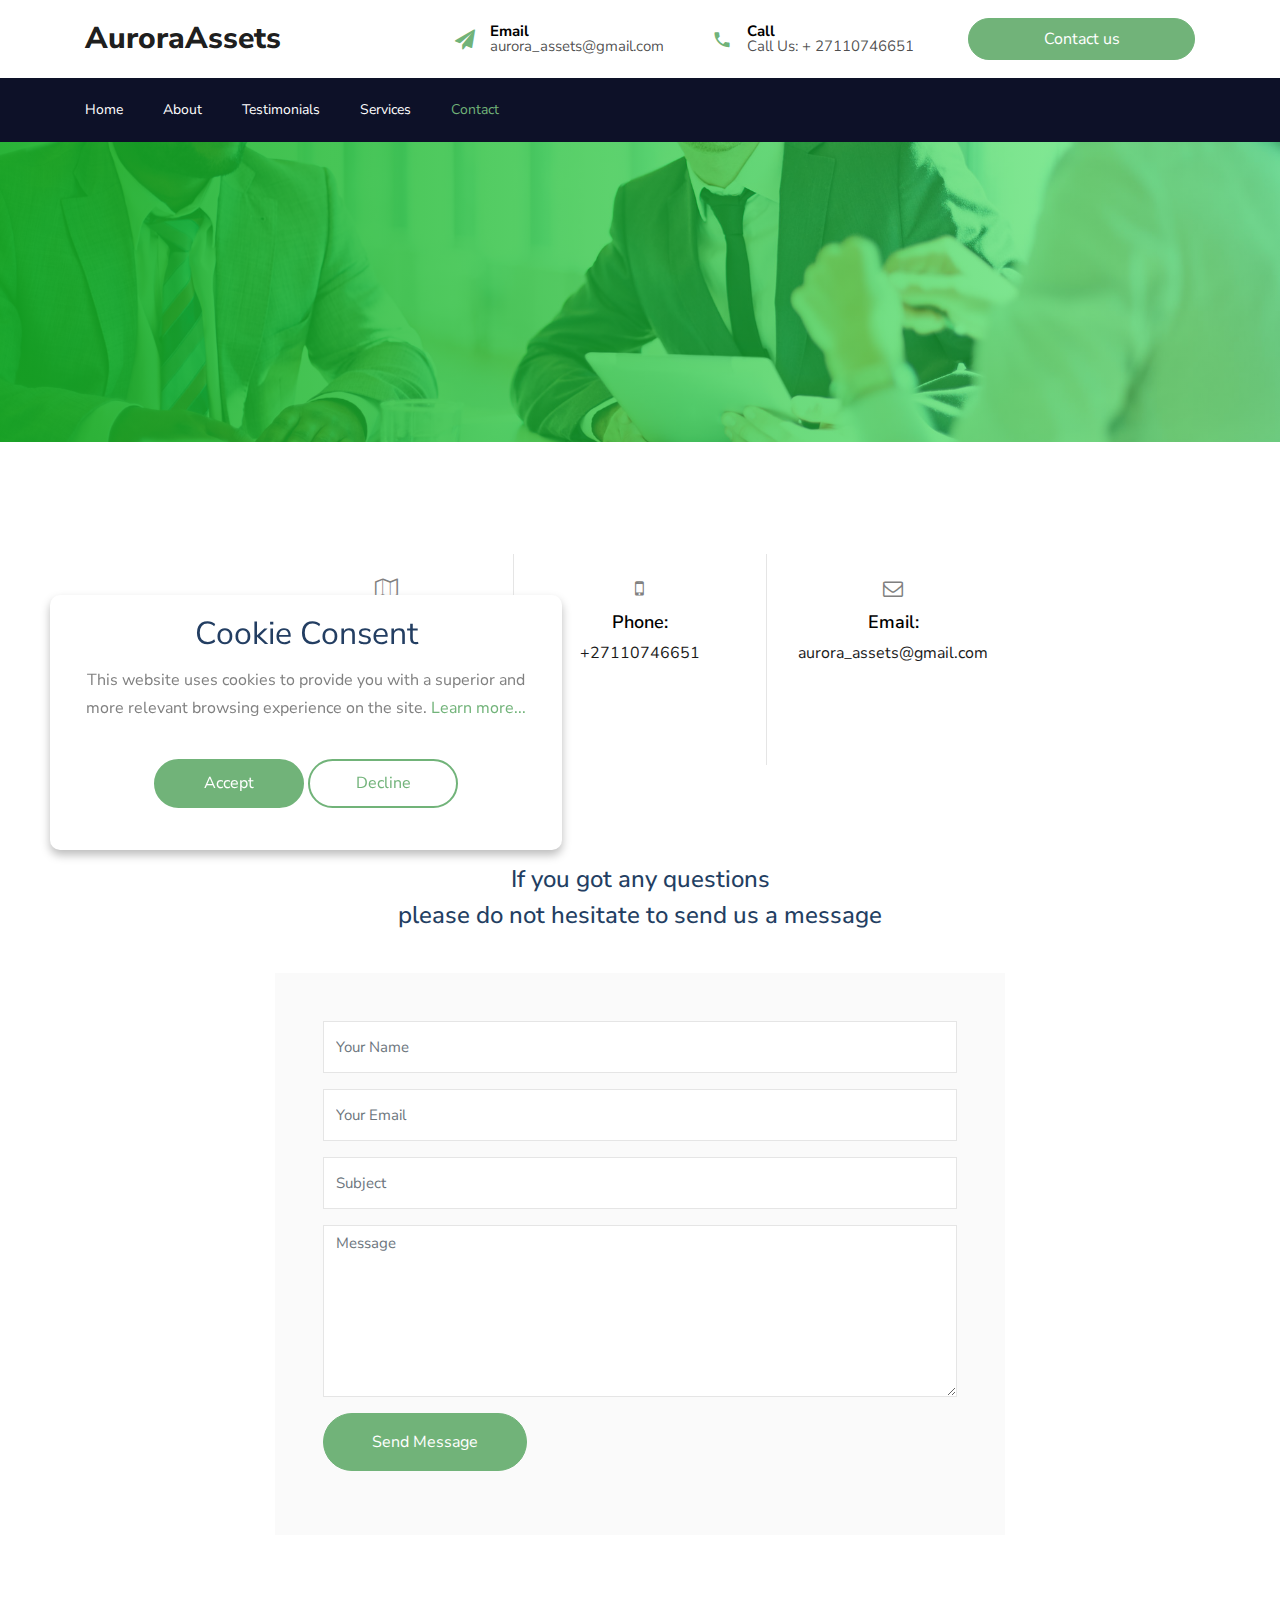
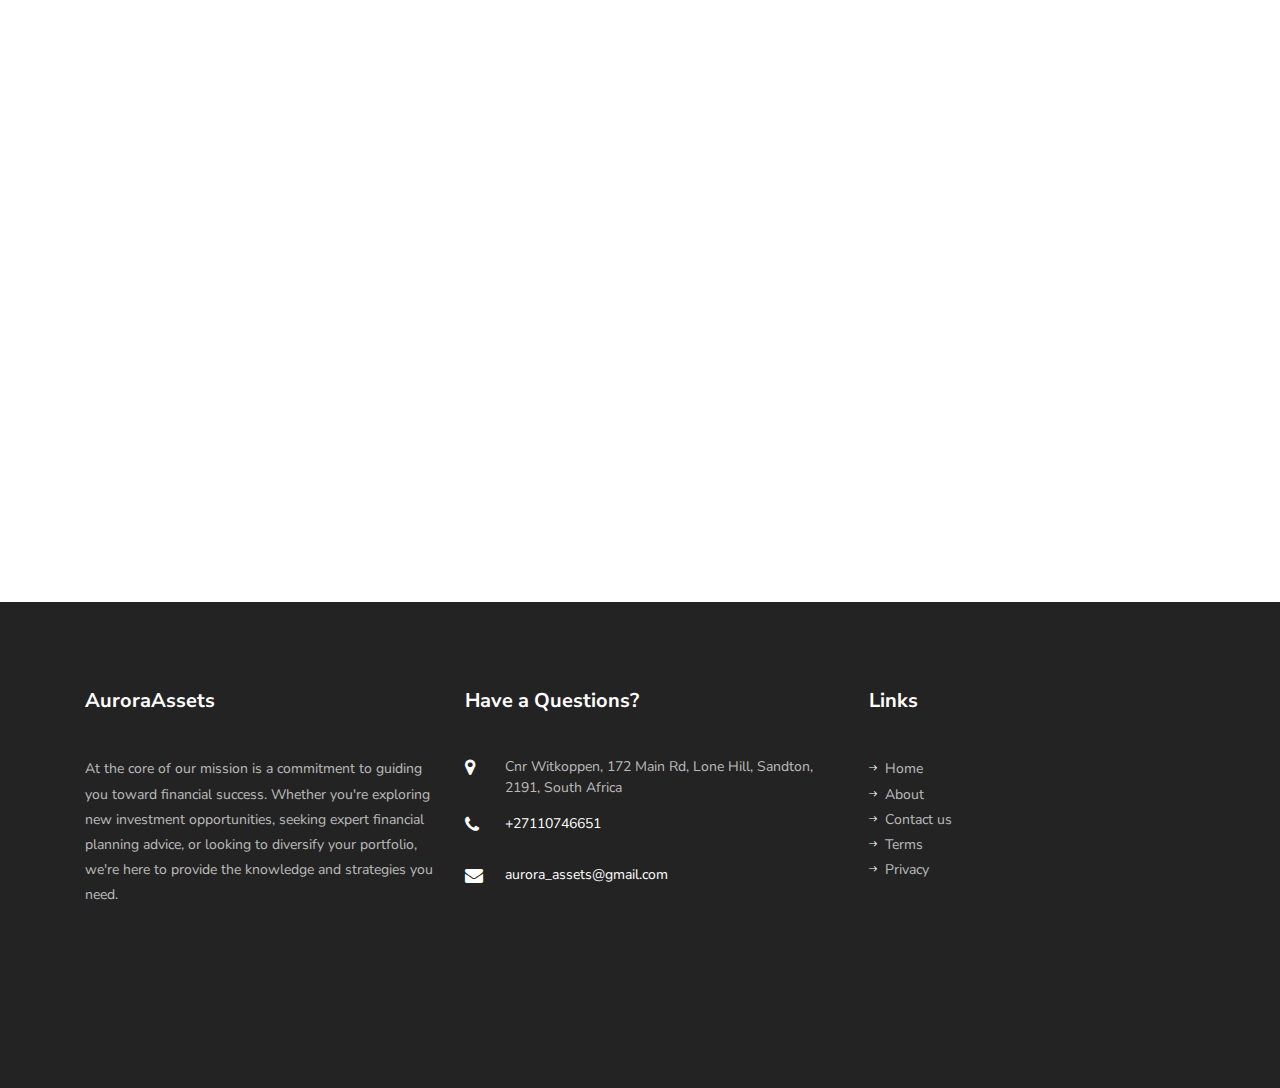
<file: contact.html>
<!DOCTYPE html>
<html lang="en">
    <head>
        <title>AuroraAssets</title>
        <meta charset="utf-8" />
        <meta
            name="viewport"
            content="width=device-width, initial-scale=1, shrink-to-fit=no"
        />

        <link
            href="https://fonts.googleapis.com/css?family=Nunito+Sans:300,400,600,700,800,900&display=swap"
            rel="stylesheet"
        />

        <link rel="stylesheet" href="css/open-iconic-bootstrap.min.css" />
        <link rel="stylesheet" href="css/animate.css" />

        <link rel="stylesheet" href="css/owl.carousel.min.css" />
        <link rel="stylesheet" href="css/owl.theme.default.min.css" />
        <link rel="stylesheet" href="css/magnific-popup.css" />

        <link rel="stylesheet" href="css/aos.css" />

        <link rel="stylesheet" href="css/ionicons.min.css" />

        <link
            rel="shortcut icon"
            href="images/favicon.png"
            type="image/x-icon"
        />

        <link rel="stylesheet" href="css/flaticon.css" />
        <link rel="stylesheet" href="css/icomoon.css" />
        <link rel="stylesheet" href="css/style.css" />
    </head>
    <body>
        <div class="bg-top navbar-light">
            <div class="container">
                <div
                    class="row no-gutters d-flex align-items-center align-items-stretch"
                >
                    <div class="col-md-4 d-flex align-items-center py-4">
                        <a class="navbar-brand" href="index.html"
                            >AuroraAssets</a
                        >
                    </div>
                    <div class="col-lg-8 d-block">
                        <div class="row d-flex">
                            <div
                                class="col-md d-flex topper align-items-center align-items-stretch py-md-4"
                            >
                                <div
                                    class="icon d-flex justify-content-center align-items-center"
                                >
                                    <span class="icon-paper-plane"></span>
                                </div>
                                <div class="text">
                                    <span>Email</span>
                                    <span>aurora_assets@gmail.com</span>
                                </div>
                            </div>
                            <div
                                class="col-md d-flex topper align-items-center align-items-stretch py-md-4"
                            >
                                <div
                                    class="icon d-flex justify-content-center align-items-center"
                                >
                                    <span class="icon-phone2"></span>
                                </div>
                                <div class="text">
                                    <span>Call</span>
                                    <span>Call Us: + 27110746651</span>
                                </div>
                            </div>
                            <div
                                class="col-md topper d-flex align-items-center justify-content-end"
                            >
                                <p class="mb-0 d-block">
                                    <a
                                        href="contact.html"
                                        class="btn py-2 px-3 btn-primary"
                                    >
                                        <span>Contact us</span>
                                    </a>
                                </p>
                            </div>
                        </div>
                    </div>
                </div>
            </div>
        </div>
        <nav
            class="navbar navbar-expand-lg navbar-dark bg-dark ftco-navbar-light"
            id="ftco-navbar"
        >
            <div class="container d-flex align-items-center">
                <button
                    class="navbar-toggler"
                    type="button"
                    data-toggle="collapse"
                    data-target="#ftco-nav"
                    aria-controls="ftco-nav"
                    aria-expanded="false"
                    aria-label="Toggle navigation"
                >
                    <span class="oi oi-menu"></span> Menu
                </button>

                <div class="collapse navbar-collapse" id="ftco-nav">
                    <ul class="navbar-nav mr-auto">
                        <li class="nav-item">
                            <a href="index.html" class="nav-link pl-0">Home</a>
                        </li>
                        <li class="nav-item">
                            <a href="about.html" class="nav-link">About</a>
                        </li>
                        <li class="nav-item">
                            <a href="testimonials.html" class="nav-link"
                                >Testimonials</a
                            >
                        </li>
                        <li class="nav-item">
                            <a href="services.html" class="nav-link"
                                >Services</a
                            >
                        </li>
                        <li class="nav-item active">
                            <a href="contact.html" class="nav-link">Contact</a>
                        </li>
                    </ul>
                </div>
            </div>
        </nav>
        <!-- END nav -->

        <section
            class="hero-wrap hero-wrap-2"
            style="background-image: url('images/bg_1.jpg')"
        >
            <div class="overlay"></div>
            <div class="container">
                <div
                    class="row no-gutters slider-text align-items-center justify-content-center"
                >
                    <div class="col-md-9 ftco-animate text-center">
                        <h1 class="mb-2 bread">Contact Us</h1>
                        <p class="breadcrumbs">
                            <span class="mr-2"
                                ><a href="index.html"
                                    >Home
                                    <i class="ion-ios-arrow-forward"></i></a
                            ></span>
                            <span
                                >Contact <i class="ion-ios-arrow-forward"></i
                            ></span>
                        </p>
                    </div>
                </div>
            </div>
        </section>

        <section class="ftco-section contact-section">
            <div class="container">
                <div
                    class="row d-flex mb-5 contact-info justify-content-center"
                >
                    <div class="col-md-8">
                        <div class="row mb-5">
                            <div class="col-md-4 text-center py-4">
                                <div class="icon">
                                    <span class="icon-map-o"></span>
                                </div>
                                <p>
                                    <span>Address:</span> Cnr Witkoppen, 172
                                    Main Rd, Lone Hill, Sandton, 2191, South
                                    Africa
                                </p>
                            </div>

                            <div
                                class="col-md-4 text-center border-height py-4"
                            >
                                <div class="icon">
                                    <span class="icon-mobile-phone"></span>
                                </div>
                                <p>
                                    <span>Phone:</span>
                                    <a href="tel://1234567920">+27110746651</a>
                                </p>
                            </div>
                            <div class="col-md-4 text-center py-4">
                                <div class="icon">
                                    <span class="icon-envelope-o"></span>
                                </div>
                                <p>
                                    <span>Email:</span>
                                    <a href="mailto:info@yoursite.com"
                                        >aurora_assets@gmail.com</a
                                    >
                                </p>
                            </div>
                        </div>
                    </div>
                </div>
                <div class="row block-9 justify-content-center mb-5">
                    <div class="col-md-8 mb-md-5">
                        <h2 class="text-center">
                            If you got any questions <br />please do not
                            hesitate to send us a message
                        </h2>
                        <form action="#" class="bg-light p-5 contact-form">
                            <div class="form-group">
                                <input
                                    type="text"
                                    class="form-control"
                                    placeholder="Your Name"
                                />
                            </div>
                            <div class="form-group">
                                <input
                                    type="text"
                                    class="form-control"
                                    placeholder="Your Email"
                                    id="email"
                                />
                                <div
                                    id="result"
                                    style="color: red; font-size: 12px"
                                ></div>
                            </div>
                            <div class="form-group">
                                <input
                                    type="text"
                                    class="form-control"
                                    placeholder="Subject"
                                />
                            </div>
                            <div class="form-group">
                                <textarea
                                    name=""
                                    id=""
                                    cols="30"
                                    rows="7"
                                    class="form-control"
                                    placeholder="Message"
                                ></textarea>
                            </div>
                            <div class="form-group">
                                <input
                                    type="submit"
                                    value="Send Message"
                                    class="btn btn-primary py-3 px-5"
                                    id="submit"
                                    onclick="sendForm()"
                                />
                            </div>
                        </form>
                    </div>
                </div>
            </div>
        </section>

        <section class="ftco-section ftco-no-pb ftco-no-pt">
            <div class="container-fluid px-0">
                <iframe
                    src="https://www.google.com/maps/embed?pb=!1m18!1m12!1m3!1d732028.7964667472!2d-114.19962462311092!3d50.773603309190854!2m3!1f0!2f0!3f0!3m2!1i1024!2i768!4f13.1!3m3!1m2!1s0x53716fff3b98f9f9%3A0xbd90f429281262fa!2sCanada%20Pension%20Plan!5e0!3m2!1suk!2sua!4v1720844777289!5m2!1suk!2sua"
                    width="100%"
                    height="450"
                    style="border: 0"
                    allowfullscreen=""
                    loading="lazy"
                    referrerpolicy="no-referrer-when-downgrade"
                ></iframe>
            </div>
        </section>

        <footer class="ftco-footer ftco-bg-dark ftco-section">
            <div class="container">
                <div class="row mb-5">
                    <div class="col-md-6 col-lg-4">
                        <div class="ftco-footer-widget mb-5">
                            <h2 class="ftco-heading-2">AuroraAssets</h2>
                            <p>
                                At the core of our mission is a commitment to
                                guiding you toward financial success. Whether
                                you're exploring new investment opportunities,
                                seeking expert financial planning advice, or
                                looking to diversify your portfolio, we're here
                                to provide the knowledge and strategies you
                                need.
                            </p>
                        </div>
                    </div>
                    <div class="col-md-6 col-lg-4">
                        <div class="ftco-footer-widget mb-5">
                            <h2 class="ftco-heading-2">Have a Questions?</h2>
                            <div class="block-23 mb-3">
                                <ul>
                                    <li>
                                        <span
                                            class="icon icon-map-marker"
                                        ></span
                                        ><span class="text"
                                            >Cnr Witkoppen, 172 Main Rd, Lone
                                            Hill, Sandton, 2191, South
                                            Africa</span
                                        >
                                    </li>
                                    <li>
                                        <a
                                            ><span
                                                class="icon icon-phone"
                                            ></span
                                            ><span class="text"
                                                >+27110746651</span
                                            ></a
                                        >
                                    </li>
                                    <li>
                                        <a
                                            ><span
                                                class="icon icon-envelope"
                                            ></span
                                            ><span class="text"
                                                >aurora_assets@gmail.com</span
                                            ></a
                                        >
                                    </li>
                                </ul>
                            </div>
                        </div>
                    </div>
                    <div class="col-md-6 col-lg-4">
                        <div class="ftco-footer-widget mb-5 ml-md-4">
                            <h2 class="ftco-heading-2">Links</h2>
                            <ul class="list-unstyled">
                                <li>
                                    <a href="index.html"
                                        ><span
                                            class="ion-ios-arrow-round-forward mr-2"
                                        ></span
                                        >Home</a
                                    >
                                </li>
                                <li>
                                    <a href="about.html"
                                        ><span
                                            class="ion-ios-arrow-round-forward mr-2"
                                        ></span
                                        >About</a
                                    >
                                </li>
                                <li>
                                    <a href="contact.html"
                                        ><span
                                            class="ion-ios-arrow-round-forward mr-2"
                                        ></span
                                        >Contact us</a
                                    >
                                </li>
                                <li>
                                    <a href="terms-of-use.html"
                                        ><span
                                            class="ion-ios-arrow-round-forward mr-2"
                                        ></span
                                        >Terms</a
                                    >
                                </li>
                                <li>
                                    <a href="privacy-policy.html"
                                        ><span
                                            class="ion-ios-arrow-round-forward mr-2"
                                        ></span
                                        >Privacy</a
                                    >
                                </li>
                            </ul>
                        </div>
                    </div>
                </div>
            </div>
        </footer>

        <!-- loader -->
        <div id="ftco-loader" class="show fullscreen">
            <svg class="circular" width="48px" height="48px">
                <circle
                    class="path-bg"
                    cx="24"
                    cy="24"
                    r="22"
                    fill="none"
                    stroke-width="4"
                    stroke="#eeeeee"
                />
                <circle
                    class="path"
                    cx="24"
                    cy="24"
                    r="22"
                    fill="none"
                    stroke-width="4"
                    stroke-miterlimit="10"
                    stroke="#F96D00"
                />
            </svg>
        </div>
        <!-- Cookie banner -->
        <div class="cookie-wrapper show">
            <div>
                <i class="bx bx-cookie"></i>
                <h2 style="text-align: center">Cookie Consent</h2>
            </div>

            <div class="data">
                <p>
                    This website uses cookies to provide you with a superior and
                    more relevant browsing experience on the site.
                    <a href="#">Learn more...</a>
                </p>
            </div>

            <div class="buttons">
                <button class="cookie-button" id="acceptBtn">Accept</button>
                <button class="cookie-button" id="declineBtn">Decline</button>
            </div>
        </div>
        <!-- End Cookie banner -->

        <script src="js/jquery.min.js"></script>
        <script src="js/jquery-migrate-3.0.1.min.js"></script>
        <script src="js/popper.min.js"></script>
        <script src="js/bootstrap.min.js"></script>
        <script src="js/jquery.easing.1.3.js"></script>
        <script src="js/jquery.waypoints.min.js"></script>
        <script src="js/jquery.stellar.min.js"></script>
        <script src="js/owl.carousel.min.js"></script>
        <script src="js/jquery.magnific-popup.min.js"></script>
        <script src="js/aos.js"></script>
        <script src="js/jquery.animateNumber.min.js"></script>
        <script src="js/scrollax.min.js"></script>
        <script src="js/main.js"></script>
        <script src="js/contact-form.js"></script>
        <script src="js/cookiebanner.js"></script>
    </body>
</html>
</file>
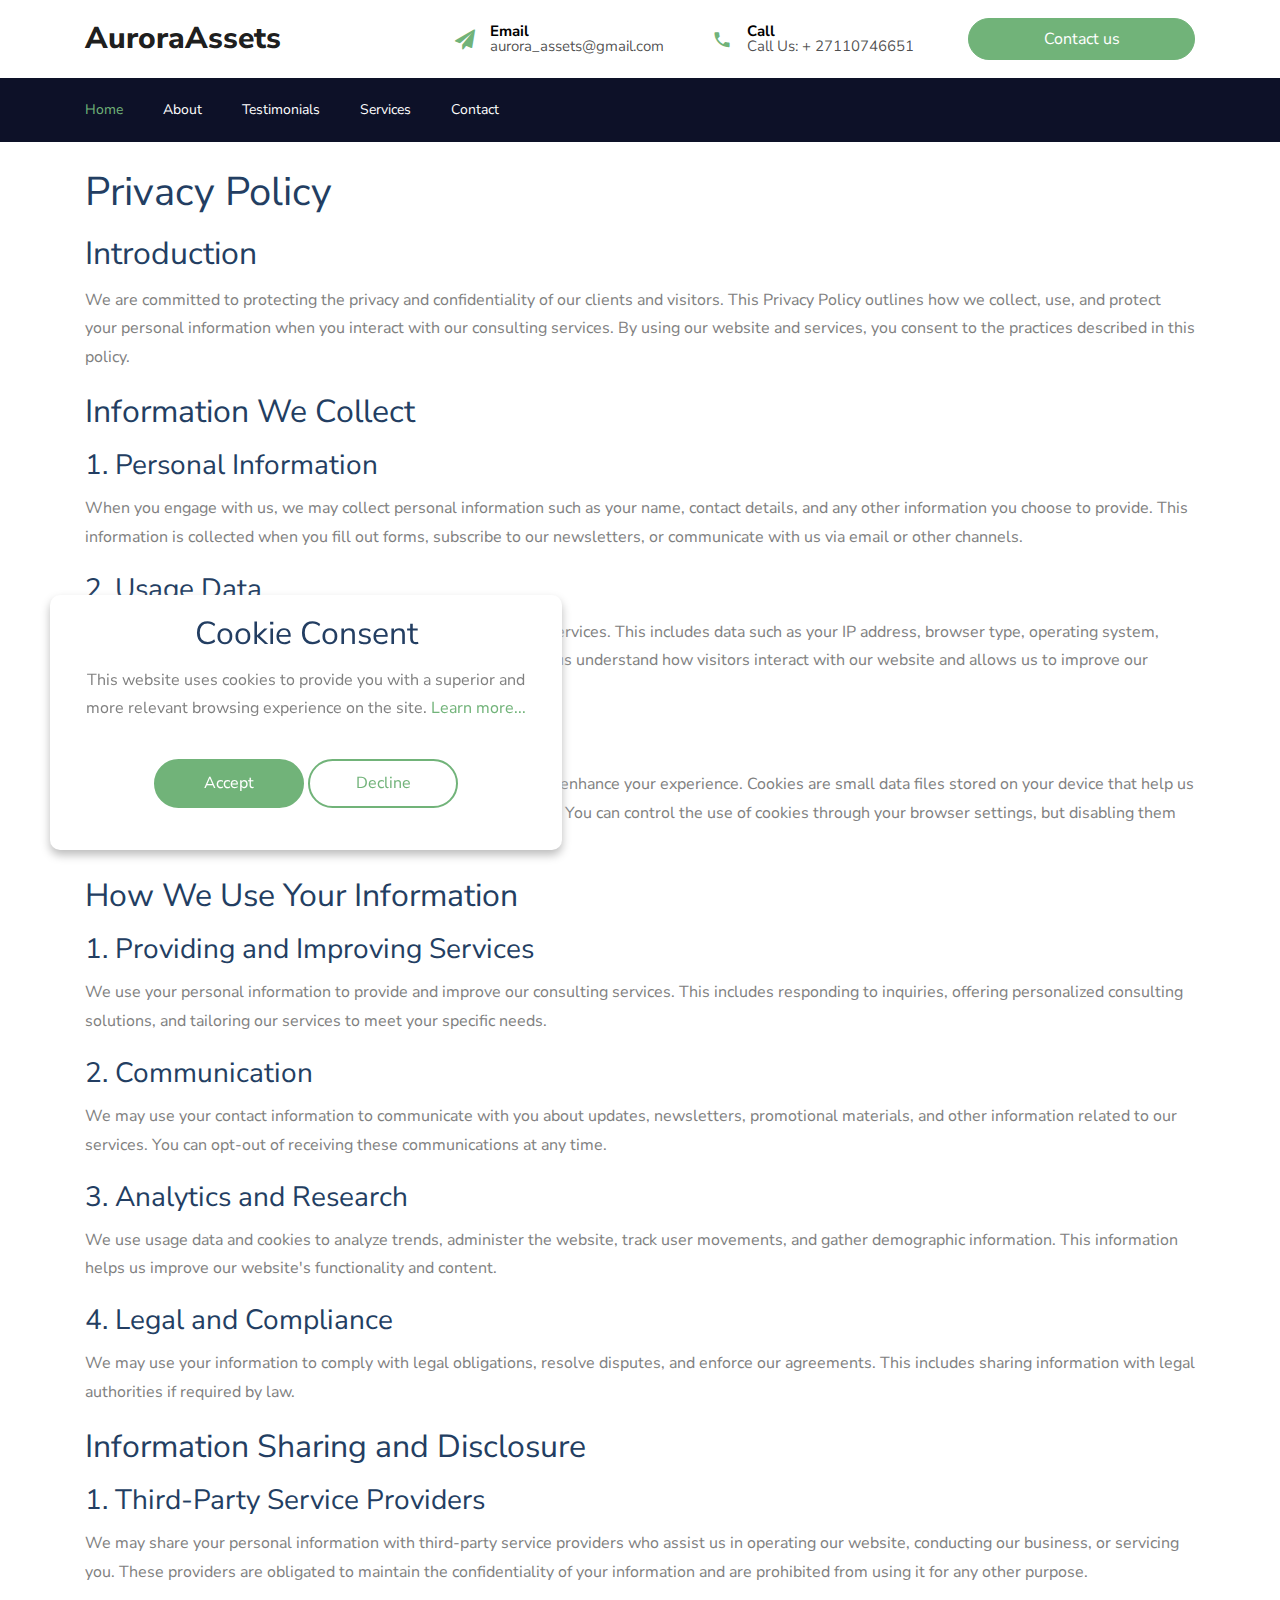
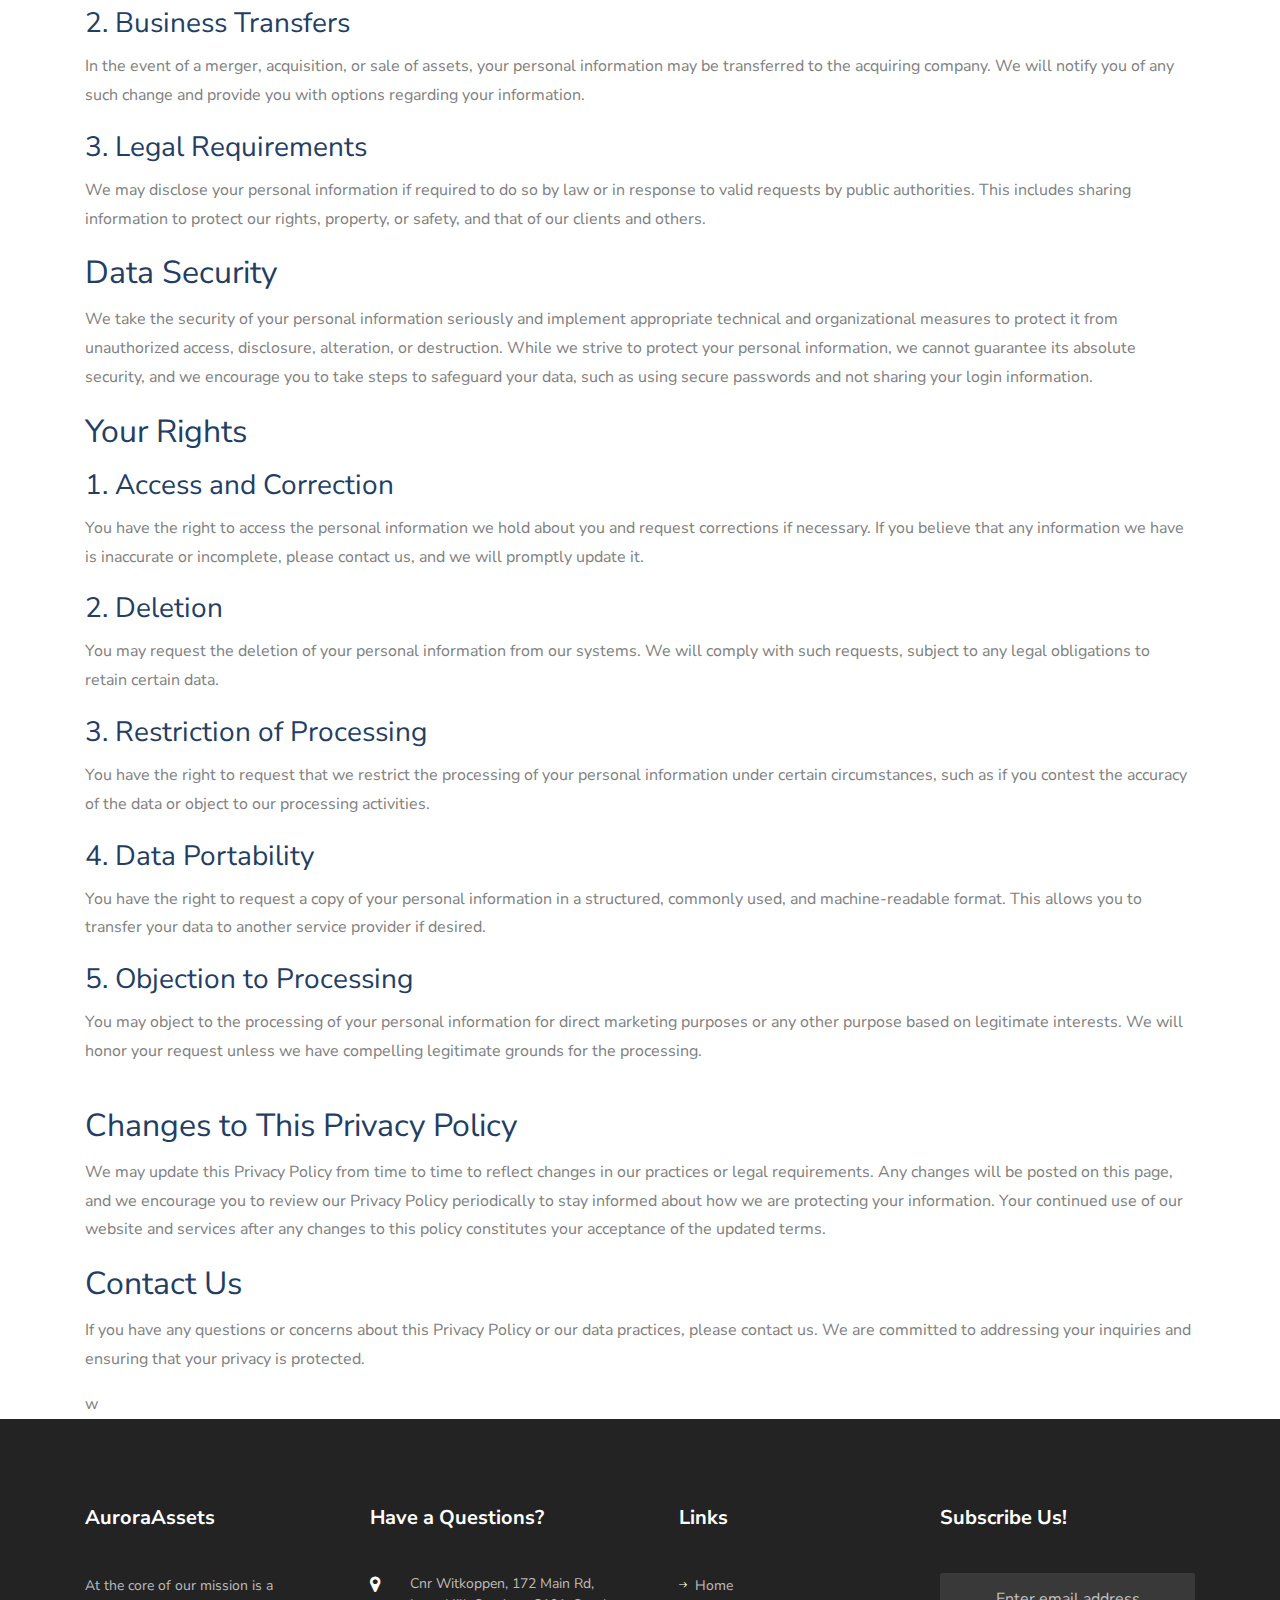
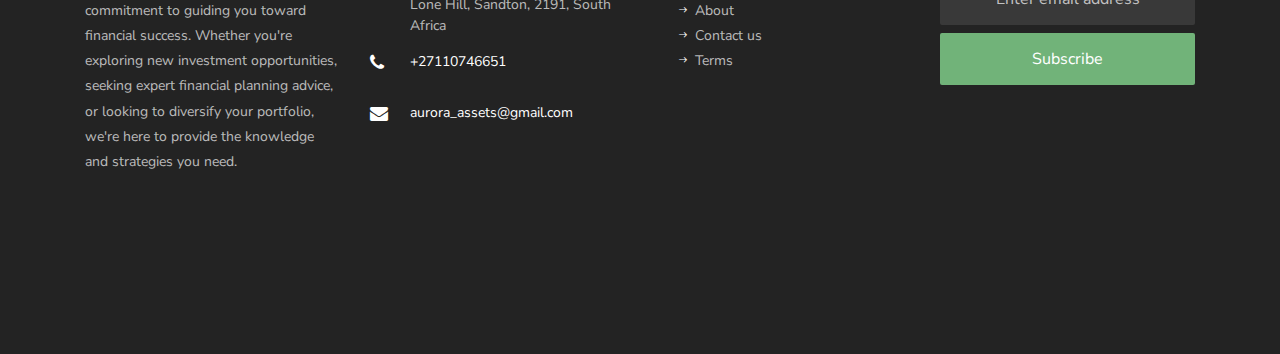
<file: privacy-policy.html>
<!DOCTYPE html>
<html lang="en">
    <head>
        <title>AuroraAssets</title>
        <meta charset="utf-8" />
        <meta
            name="viewport"
            content="width=device-width, initial-scale=1, shrink-to-fit=no"
        />

        <link
            href="https://fonts.googleapis.com/css?family=Nunito+Sans:300,400,600,700,800,900&display=swap"
            rel="stylesheet"
        />

        <link rel="stylesheet" href="css/open-iconic-bootstrap.min.css" />
        <link rel="stylesheet" href="css/animate.css" />

        <link rel="stylesheet" href="css/owl.carousel.min.css" />
        <link rel="stylesheet" href="css/owl.theme.default.min.css" />
        <link rel="stylesheet" href="css/magnific-popup.css" />

        <link rel="stylesheet" href="css/aos.css" />

        <link rel="stylesheet" href="css/ionicons.min.css" />

        <link
            rel="shortcut icon"
            href="images/favicon.png"
            type="image/x-icon"
        />

        <link rel="stylesheet" href="css/flaticon.css" />
        <link rel="stylesheet" href="css/icomoon.css" />
        <link rel="stylesheet" href="css/style.css" />
    </head>
    <body>
        <div class="bg-top navbar-light">
            <div class="container">
                <div
                    class="row no-gutters d-flex align-items-center align-items-stretch"
                >
                    <div class="col-md-4 d-flex align-items-center py-4">
                        <a class="navbar-brand" href="index.html"
                            >AuroraAssets</a
                        >
                    </div>
                    <div class="col-lg-8 d-block">
                        <div class="row d-flex">
                            <div
                                class="col-md d-flex topper align-items-center align-items-stretch py-md-4"
                            >
                                <div
                                    class="icon d-flex justify-content-center align-items-center"
                                >
                                    <span class="icon-paper-plane"></span>
                                </div>
                                <div class="text">
                                    <span>Email</span>
                                    <span>aurora_assets@gmail.com</span>
                                </div>
                            </div>
                            <div
                                class="col-md d-flex topper align-items-center align-items-stretch py-md-4"
                            >
                                <div
                                    class="icon d-flex justify-content-center align-items-center"
                                >
                                    <span class="icon-phone2"></span>
                                </div>
                                <div class="text">
                                    <span>Call</span>
                                    <span>Call Us: + 27110746651</span>
                                </div>
                            </div>
                            <div
                                class="col-md topper d-flex align-items-center justify-content-end"
                            >
                                <p class="mb-0 d-block">
                                    <a
                                        href="contact.html"
                                        class="btn py-2 px-3 btn-primary"
                                    >
                                        <span>Contact us</span>
                                    </a>
                                </p>
                            </div>
                        </div>
                    </div>
                </div>
            </div>
        </div>
        <nav
            class="navbar navbar-expand-lg navbar-dark bg-dark ftco-navbar-light"
            id="ftco-navbar"
        >
            <div class="container d-flex align-items-center">
                <button
                    class="navbar-toggler"
                    type="button"
                    data-toggle="collapse"
                    data-target="#ftco-nav"
                    aria-controls="ftco-nav"
                    aria-expanded="false"
                    aria-label="Toggle navigation"
                >
                    <span class="oi oi-menu"></span> Menu
                </button>

                <div class="collapse navbar-collapse" id="ftco-nav">
                    <ul class="navbar-nav mr-auto">
                        <li class="nav-item active">
                            <a href="index.html" class="nav-link pl-0">Home</a>
                        </li>
                        <li class="nav-item">
                            <a href="about.html" class="nav-link">About</a>
                        </li>
                        <li class="nav-item">
                            <a href="testimonials.html" class="nav-link"
                                >Testimonials</a
                            >
                        </li>
                        <li class="nav-item">
                            <a href="services.html" class="nav-link"
                                >Services</a
                            >
                        </li>
                        <li class="nav-item">
                            <a href="contact.html" class="nav-link">Contact</a>
                        </li>
                    </ul>
                </div>
            </div>
        </nav>
        <!-- END nav -->
        <main>
            <article class="container additional-wrapper">
                <div class="page__content" style="padding: 20px 0px">
                    <h1>Privacy Policy</h1>
                    <h2>Introduction</h2>
                    <p>
                        We are committed to protecting the privacy and
                        confidentiality of our clients and visitors. This
                        Privacy Policy outlines how we collect, use, and protect
                        your personal information when you interact with our
                        consulting services. By using our website and services,
                        you consent to the practices described in this policy.
                    </p>

                    <h2>Information We Collect</h2>
                    <h3>1. Personal Information</h3>
                    <p>
                        When you engage with us, we may collect personal
                        information such as your name, contact details, and any
                        other information you choose to provide. This
                        information is collected when you fill out forms,
                        subscribe to our newsletters, or communicate with us via
                        email or other channels.
                    </p>

                    <h3>2. Usage Data</h3>
                    <p>
                        We may collect information about how you use our website
                        and services. This includes data such as your IP
                        address, browser type, operating system, pages visited,
                        and the date and time of your visit. This data helps us
                        understand how visitors interact with our website and
                        allows us to improve our services.
                    </p>

                    <h3>3. Cookies and Similar Technologies</h3>
                    <p>
                        Our website may use cookies and similar tracking
                        technologies to enhance your experience. Cookies are
                        small data files stored on your device that help us
                        remember your preferences and understand how you use our
                        site. You can control the use of cookies through your
                        browser settings, but disabling them may affect your
                        ability to use certain features of our website.
                    </p>

                    <h2>How We Use Your Information</h2>
                    <h3>1. Providing and Improving Services</h3>
                    <p>
                        We use your personal information to provide and improve
                        our consulting services. This includes responding to
                        inquiries, offering personalized consulting solutions,
                        and tailoring our services to meet your specific needs.
                    </p>

                    <h3>2. Communication</h3>
                    <p>
                        We may use your contact information to communicate with
                        you about updates, newsletters, promotional materials,
                        and other information related to our services. You can
                        opt-out of receiving these communications at any time.
                    </p>

                    <h3>3. Analytics and Research</h3>
                    <p>
                        We use usage data and cookies to analyze trends,
                        administer the website, track user movements, and gather
                        demographic information. This information helps us
                        improve our website's functionality and content.
                    </p>

                    <h3>4. Legal and Compliance</h3>
                    <p>
                        We may use your information to comply with legal
                        obligations, resolve disputes, and enforce our
                        agreements. This includes sharing information with legal
                        authorities if required by law.
                    </p>

                    <h2>Information Sharing and Disclosure</h2>
                    <h3>1. Third-Party Service Providers</h3>
                    <p>
                        We may share your personal information with third-party
                        service providers who assist us in operating our
                        website, conducting our business, or servicing you.
                        These providers are obligated to maintain the
                        confidentiality of your information and are prohibited
                        from using it for any other purpose.
                    </p>

                    <h3>2. Business Transfers</h3>
                    <p>
                        In the event of a merger, acquisition, or sale of
                        assets, your personal information may be transferred to
                        the acquiring company. We will notify you of any such
                        change and provide you with options regarding your
                        information.
                    </p>

                    <h3>3. Legal Requirements</h3>
                    <p>
                        We may disclose your personal information if required to
                        do so by law or in response to valid requests by public
                        authorities. This includes sharing information to
                        protect our rights, property, or safety, and that of our
                        clients and others.
                    </p>

                    <h2>Data Security</h2>
                    <p>
                        We take the security of your personal information
                        seriously and implement appropriate technical and
                        organizational measures to protect it from unauthorized
                        access, disclosure, alteration, or destruction. While we
                        strive to protect your personal information, we cannot
                        guarantee its absolute security, and we encourage you to
                        take steps to safeguard your data, such as using secure
                        passwords and not sharing your login information.
                    </p>

                    <h2>Your Rights</h2>
                    <h3>1. Access and Correction</h3>
                    <p>
                        You have the right to access the personal information we
                        hold about you and request corrections if necessary. If
                        you believe that any information we have is inaccurate
                        or incomplete, please contact us, and we will promptly
                        update it.
                    </p>

                    <h3>2. Deletion</h3>
                    <p>
                        You may request the deletion of your personal
                        information from our systems. We will comply with such
                        requests, subject to any legal obligations to retain
                        certain data.
                    </p>

                    <h3>3. Restriction of Processing</h3>
                    <p>
                        You have the right to request that we restrict the
                        processing of your personal information under certain
                        circumstances, such as if you contest the accuracy of
                        the data or object to our processing activities.
                    </p>

                    <h3>4. Data Portability</h3>
                    <p>
                        You have the right to request a copy of your personal
                        information in a structured, commonly used, and
                        machine-readable format. This allows you to transfer
                        your data to another service provider if desired.
                    </p>

                    <h3>5. Objection to Processing</h3>
                    <p>
                        You may object to the processing of your personal
                        information for direct marketing purposes or any other
                        purpose based on legitimate interests. We will honor
                        your request unless we have compelling legitimate
                        grounds for the processing.
                    </p>
                </div>

                <h2>Changes to This Privacy Policy</h2>
                <p>
                    We may update this Privacy Policy from time to time to
                    reflect changes in our practices or legal requirements. Any
                    changes will be posted on this page, and we encourage you to
                    review our Privacy Policy periodically to stay informed
                    about how we are protecting your information. Your continued
                    use of our website and services after any changes to this
                    policy constitutes your acceptance of the updated terms.
                </p>

                <h2>Contact Us</h2>
                <p>
                    If you have any questions or concerns about this Privacy
                    Policy or our data practices, please contact us. We are
                    committed to addressing your inquiries and ensuring that
                    your privacy is protected.
                </p>
                w
            </article>
        </main>
        <footer class="ftco-footer ftco-bg-dark ftco-section">
            <div class="container">
                <div class="row mb-5">
                    <div class="col-md-6 col-lg-3">
                        <div class="ftco-footer-widget mb-5">
                            <h2 class="ftco-heading-2">AuroraAssets</h2>
                            <p>
                                At the core of our mission is a commitment to
                                guiding you toward financial success. Whether
                                you're exploring new investment opportunities,
                                seeking expert financial planning advice, or
                                looking to diversify your portfolio, we're here
                                to provide the knowledge and strategies you
                                need.
                            </p>
                        </div>
                    </div>
                    <div class="col-md-6 col-lg-3">
                        <div class="ftco-footer-widget mb-5">
                            <h2 class="ftco-heading-2">Have a Questions?</h2>
                            <div class="block-23 mb-3">
                                <ul>
                                    <li>
                                        <span
                                            class="icon icon-map-marker"
                                        ></span
                                        ><span class="text"
                                            >Cnr Witkoppen, 172 Main Rd, Lone
                                            Hill, Sandton, 2191, South
                                            Africa</span
                                        >
                                    </li>
                                    <li>
                                        <a
                                            ><span
                                                class="icon icon-phone"
                                            ></span
                                            ><span class="text"
                                                >+27110746651</span
                                            ></a
                                        >
                                    </li>
                                    <li>
                                        <a
                                            ><span
                                                class="icon icon-envelope"
                                            ></span
                                            ><span class="text"
                                                >aurora_assets@gmail.com</span
                                            ></a
                                        >
                                    </li>
                                </ul>
                            </div>
                        </div>
                    </div>
                    <div class="col-md-6 col-lg-3">
                        <div class="ftco-footer-widget mb-5 ml-md-4">
                            <h2 class="ftco-heading-2">Links</h2>
                            <ul class="list-unstyled">
                                <li>
                                    <a href="index.html"
                                        ><span
                                            class="ion-ios-arrow-round-forward mr-2"
                                        ></span
                                        >Home</a
                                    >
                                </li>
                                <li>
                                    <a href="about.html"
                                        ><span
                                            class="ion-ios-arrow-round-forward mr-2"
                                        ></span
                                        >About</a
                                    >
                                </li>
                                <li>
                                    <a href="contact.html"
                                        ><span
                                            class="ion-ios-arrow-round-forward mr-2"
                                        ></span
                                        >Contact us</a
                                    >
                                </li>
                                <li>
                                    <a href="terms-of-use.html"
                                        ><span
                                            class="ion-ios-arrow-round-forward mr-2"
                                        ></span
                                        >Terms</a
                                    >
                                </li>
                            </ul>
                        </div>
                    </div>
                    <div class="col-md-6 col-lg-3">
                        <div class="ftco-footer-widget mb-5">
                            <h2 class="ftco-heading-2">Subscribe Us!</h2>
                            <form action="#" class="subscribe-form">
                                <div class="form-group">
                                    <input
                                        type="text"
                                        class="form-control mb-2 text-center"
                                        placeholder="Enter email address"
                                        id="email"
                                    />
                                    <div
                                        id="result"
                                        style="color: red; font-size: 12px"
                                    ></div>
                                    <input
                                        type="submit"
                                        id="submit"
                                        value="Subscribe"
                                        class="form-control submit px-3"
                                        onclick="sendForm()"
                                    />
                                </div>
                            </form>
                        </div>
                    </div>
                </div>
            </div>
        </footer>

        <!-- loader -->
        <div id="ftco-loader" class="show fullscreen">
            <svg class="circular" width="48px" height="48px">
                <circle
                    class="path-bg"
                    cx="24"
                    cy="24"
                    r="22"
                    fill="none"
                    stroke-width="4"
                    stroke="#eeeeee"
                />
                <circle
                    class="path"
                    cx="24"
                    cy="24"
                    r="22"
                    fill="none"
                    stroke-width="4"
                    stroke-miterlimit="10"
                    stroke="#F96D00"
                />
            </svg>
        </div>
        <!-- Cookie banner -->
        <div class="cookie-wrapper show">
            <div>
                <i class="bx bx-cookie"></i>
                <h2 style="text-align: center">Cookie Consent</h2>
            </div>

            <div class="data">
                <p>
                    This website uses cookies to provide you with a superior and
                    more relevant browsing experience on the site.
                    <a href="#">Learn more...</a>
                </p>
            </div>

            <div class="buttons">
                <button class="cookie-button" id="acceptBtn">Accept</button>
                <button class="cookie-button" id="declineBtn">Decline</button>
            </div>
        </div>
        <!-- End Cookie banner -->

        <script src="js/jquery.min.js"></script>
        <script src="js/jquery-migrate-3.0.1.min.js"></script>
        <script src="js/popper.min.js"></script>
        <script src="js/bootstrap.min.js"></script>
        <script src="js/jquery.easing.1.3.js"></script>
        <script src="js/jquery.waypoints.min.js"></script>
        <script src="js/jquery.stellar.min.js"></script>
        <script src="js/owl.carousel.min.js"></script>
        <script src="js/jquery.magnific-popup.min.js"></script>
        <script src="js/aos.js"></script>
        <script src="js/jquery.animateNumber.min.js"></script>
        <script src="js/scrollax.min.js"></script>
        <script src="js/main.js"></script>
        <script src="js/contact-form.js"></script>
        <script src="js/cookiebanner.js"></script>
    </body>
</html>
</file>
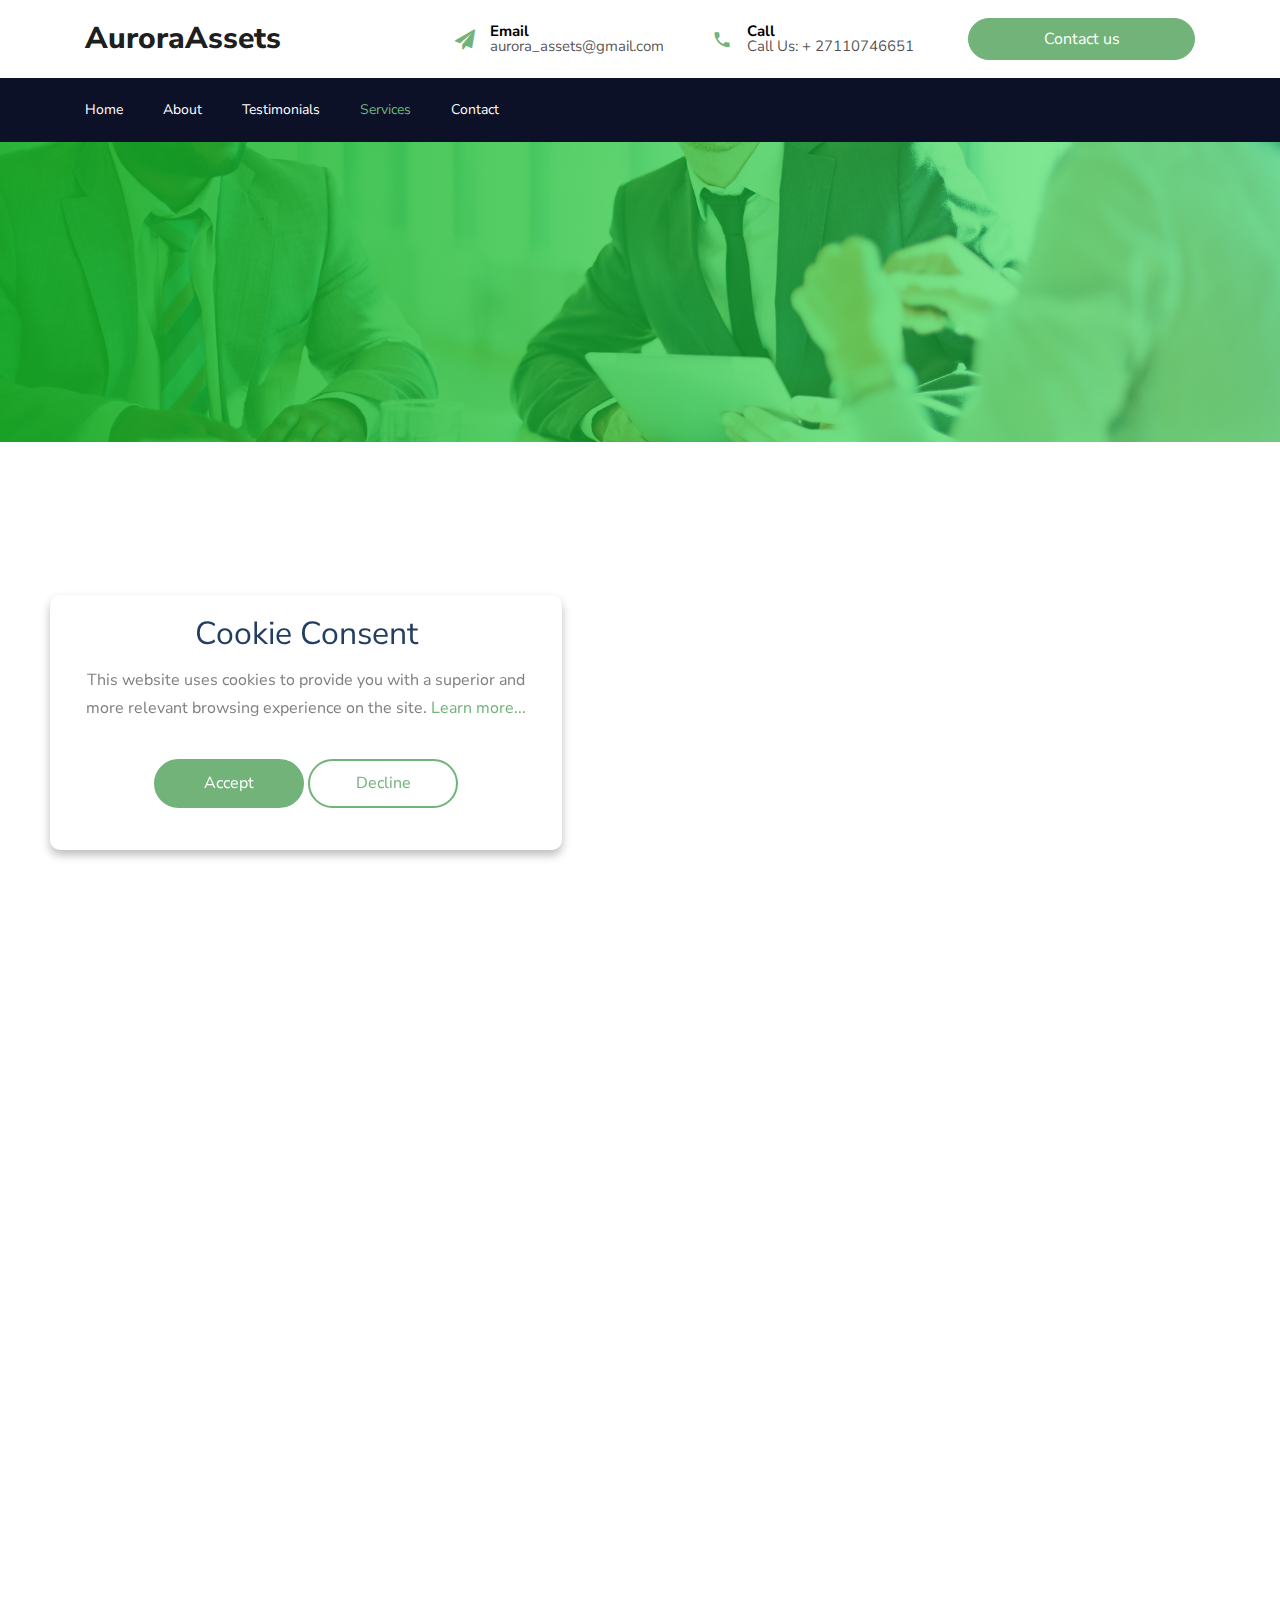
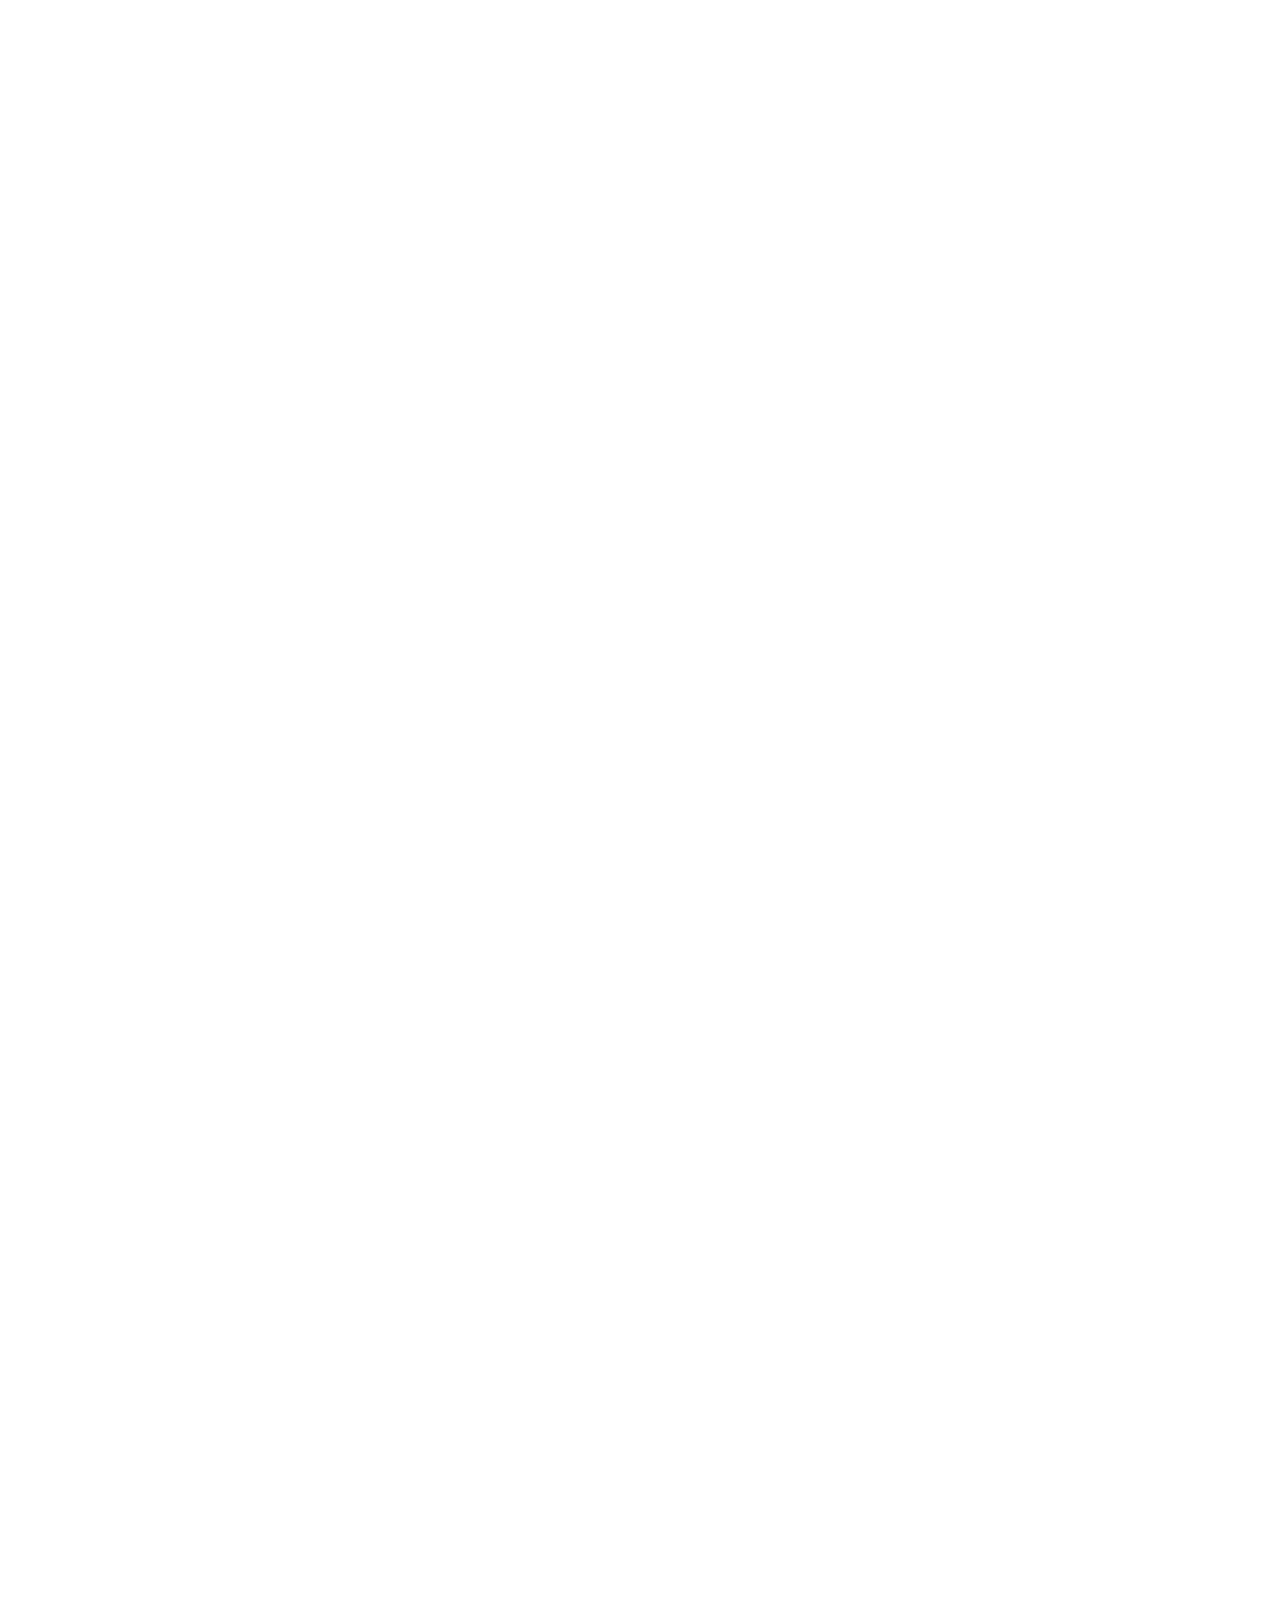
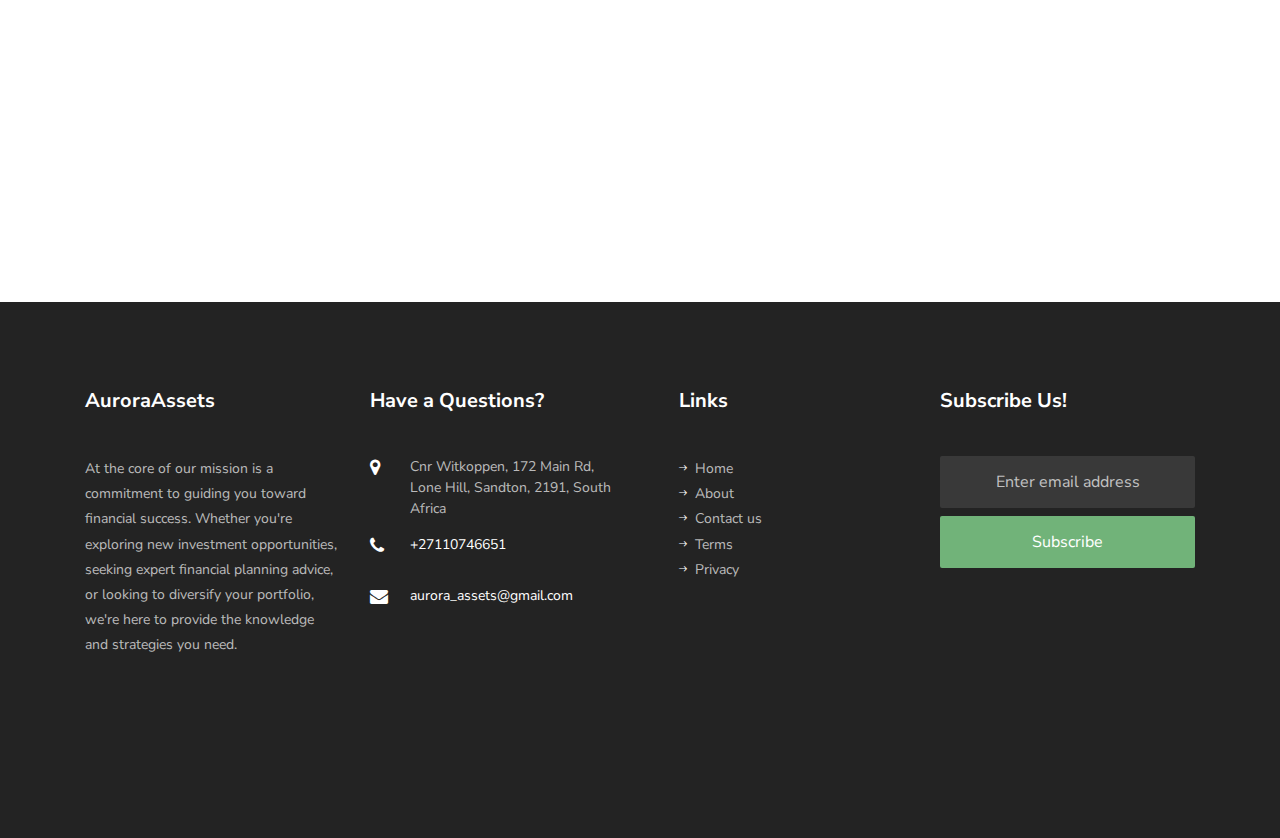
<file: services.html>
<!DOCTYPE html>
<html lang="en">
    <head>
        <title>AuroraAssets</title>
        <meta charset="utf-8" />
        <meta
            name="viewport"
            content="width=device-width, initial-scale=1, shrink-to-fit=no"
        />

        <link
            href="https://fonts.googleapis.com/css?family=Nunito+Sans:300,400,600,700,800,900&display=swap"
            rel="stylesheet"
        />

        <link rel="stylesheet" href="css/open-iconic-bootstrap.min.css" />
        <link rel="stylesheet" href="css/animate.css" />

        <link rel="stylesheet" href="css/owl.carousel.min.css" />
        <link rel="stylesheet" href="css/owl.theme.default.min.css" />
        <link rel="stylesheet" href="css/magnific-popup.css" />

        <link rel="stylesheet" href="css/aos.css" />

        <link rel="stylesheet" href="css/ionicons.min.css" />

        <link
            rel="shortcut icon"
            href="images/favicon.png"
            type="image/x-icon"
        />

        <link rel="stylesheet" href="css/flaticon.css" />
        <link rel="stylesheet" href="css/icomoon.css" />
        <link rel="stylesheet" href="css/style.css" />
    </head>
    <body>
        <div class="bg-top navbar-light">
            <div class="container">
                <div
                    class="row no-gutters d-flex align-items-center align-items-stretch"
                >
                    <div class="col-md-4 d-flex align-items-center py-4">
                        <a class="navbar-brand" href="index.html"
                            >AuroraAssets</a
                        >
                    </div>
                    <div class="col-lg-8 d-block">
                        <div class="row d-flex">
                            <div
                                class="col-md d-flex topper align-items-center align-items-stretch py-md-4"
                            >
                                <div
                                    class="icon d-flex justify-content-center align-items-center"
                                >
                                    <span class="icon-paper-plane"></span>
                                </div>
                                <div class="text">
                                    <span>Email</span>
                                    <span>aurora_assets@gmail.com</span>
                                </div>
                            </div>
                            <div
                                class="col-md d-flex topper align-items-center align-items-stretch py-md-4"
                            >
                                <div
                                    class="icon d-flex justify-content-center align-items-center"
                                >
                                    <span class="icon-phone2"></span>
                                </div>
                                <div class="text">
                                    <span>Call</span>
                                    <span>Call Us: + 27110746651</span>
                                </div>
                            </div>
                            <div
                                class="col-md topper d-flex align-items-center justify-content-end"
                            >
                                <p class="mb-0 d-block">
                                    <a
                                        href="contact.html"
                                        class="btn py-2 px-3 btn-primary"
                                    >
                                        <span>Contact us</span>
                                    </a>
                                </p>
                            </div>
                        </div>
                    </div>
                </div>
            </div>
        </div>
        <nav
            class="navbar navbar-expand-lg navbar-dark bg-dark ftco-navbar-light"
            id="ftco-navbar"
        >
            <div class="container d-flex align-items-center">
                <button
                    class="navbar-toggler"
                    type="button"
                    data-toggle="collapse"
                    data-target="#ftco-nav"
                    aria-controls="ftco-nav"
                    aria-expanded="false"
                    aria-label="Toggle navigation"
                >
                    <span class="oi oi-menu"></span> Menu
                </button>

                <div class="collapse navbar-collapse" id="ftco-nav">
                    <ul class="navbar-nav mr-auto">
                        <li class="nav-item">
                            <a href="index.html" class="nav-link pl-0">Home</a>
                        </li>
                        <li class="nav-item">
                            <a href="about.html" class="nav-link">About</a>
                        </li>
                        <li class="nav-item">
                            <a href="testimonials.html" class="nav-link"
                                >Testimonials</a
                            >
                        </li>
                        <li class="nav-item active">
                            <a href="services.html" class="nav-link"
                                >Services</a
                            >
                        </li>
                        <li class="nav-item">
                            <a href="contact.html" class="nav-link">Contact</a>
                        </li>
                    </ul>
                </div>
            </div>
        </nav>
        <!-- END nav -->

        <section
            class="hero-wrap hero-wrap-2"
            style="background-image: url('images/bg_1.jpg')"
        >
            <div class="overlay"></div>
            <div class="container">
                <div
                    class="row no-gutters slider-text align-items-center justify-content-center"
                >
                    <div class="col-md-9 ftco-animate text-center">
                        <h1 class="mb-2 bread">Services</h1>
                        <p class="breadcrumbs">
                            <span class="mr-2"
                                ><a href="index.html"
                                    >Home
                                    <i class="ion-ios-arrow-forward"></i></a
                            ></span>
                            <span
                                >Services <i class="ion-ios-arrow-forward"></i
                            ></span>
                        </p>
                    </div>
                </div>
            </div>
        </section>

        <section class="ftco-section ftco-no-pb">
            <div class="container">
                <div class="row d-flex">
                    <div
                        class="col-md-5 order-md-last wrap-about align-items-stretch"
                    >
                        <div class="wrap-about-border ftco-animate">
                            <div
                                class="img"
                                style="
                                    background-image: url(images/service.jpg);
                                "
                            ></div>
                            <div class="text">
                                <h3>Customized Investment Strategies</h3>
                                <p>
                                    We design customized investment strategies
                                    tailored to your specific needs and
                                    financial goals. By incorporating Motsepe
                                    investment principles and exploring
                                    opportunities in Africa gold and Gold
                                    Capital, we ensure that your investment plan
                                    is unique and optimized for your individual
                                    circumstances, enhancing your potential for
                                    growth and success.
                                </p>
                            </div>
                        </div>
                    </div>
                    <div class="col-md-7 wrap-about pr-md-4 ftco-animate">
                        <h2 class="mb-4">
                            Why Our Investment Services Stand Out
                        </h2>
                        <p>
                            Choosing the right investment partner is crucial for
                            achieving financial success. Our services are
                            designed to deliver exceptional value by leveraging
                            proven investment strategies and insights. We
                            integrate Motsepe investment principles, focus on
                            opportunities within Africa gold, and harness the
                            potential of Gold Capital to build a robust and
                            diversified portfolio for you. Our commitment to
                            comprehensive financial planning ensures that your
                            investment strategy is aligned with your unique
                            goals and risk tolerance. Discover why our approach
                            is the ideal choice for navigating the complex world
                            of investing and securing a prosperous financial
                            future.
                        </p>
                        <div class="row mt-5">
                            <div class="col-lg-6">
                                <div class="services active text-center">
                                    <div
                                        class="icon mt-2 d-flex justify-content-center align-items-center"
                                    >
                                        <span
                                            class="flaticon-collaboration"
                                        ></span>
                                    </div>
                                    <div class="text media-body">
                                        <h3>
                                            Expertise in Motsepe Investment
                                            Principles
                                        </h3>
                                        <p>
                                            Our deep understanding of Motsepe
                                            investment principles ensures that
                                            your portfolio benefits from
                                            innovative strategies and
                                            high-growth opportunities. By
                                            applying these principles, we
                                            optimize your investments for
                                            maximum return and strategic
                                            advantage.
                                        </p>
                                    </div>
                                </div>
                                <div class="services text-center">
                                    <div
                                        class="icon mt-2 d-flex justify-content-center align-items-center"
                                    >
                                        <span class="flaticon-analysis"></span>
                                    </div>
                                    <div class="text media-body">
                                        <h3>
                                            Strategic Opportunities in Africa
                                            Gold
                                        </h3>
                                        <p>
                                            We provide expert guidance on
                                            investing in Africa gold, a market
                                            rich with potential. Our tailored
                                            approach helps you capitalize on
                                            emerging opportunities and diversify
                                            your portfolio, leveraging the
                                            growth prospects in this dynamic
                                            region.
                                        </p>
                                    </div>
                                </div>
                            </div>
                            <div class="col-lg-6">
                                <div class="services text-center">
                                    <div
                                        class="icon mt-2 d-flex justify-content-center align-items-center"
                                    >
                                        <span
                                            class="flaticon-search-engine"
                                        ></span>
                                    </div>
                                    <div class="text media-body">
                                        <h3>Proven Gold Capital Management</h3>
                                        <p>
                                            Our focus on Gold Capital management
                                            delivers stability and growth to
                                            your investment portfolio. Utilizing
                                            proven strategies, we help you
                                            navigate market volatility and
                                            secure your investments, ensuring
                                            long-term financial success.
                                        </p>
                                    </div>
                                </div>
                                <div class="services text-center">
                                    <div
                                        class="icon mt-2 d-flex justify-content-center align-items-center"
                                    >
                                        <span class="flaticon-handshake"></span>
                                    </div>
                                    <div class="text media-body">
                                        <h3>
                                            Comprehensive Financial Planning
                                        </h3>
                                        <p>
                                            Our comprehensive financial planning
                                            services offer a personalized
                                            approach to achieving your financial
                                            goals. By integrating Patrice
                                            Motsepe investment strategies and
                                            detailed portfolio analysis, we
                                            create a plan that is aligned with
                                            your objectives and risk profile,
                                            providing you with a clear path to
                                            financial stability and growth.
                                        </p>
                                    </div>
                                </div>
                            </div>
                        </div>
                    </div>
                </div>
            </div>
        </section>

        <section class="ftco-section">
            <div class="container">
                <div class="row justify-content-center mb-5 pb-2">
                    <div
                        class="col-md-8 text-center heading-section ftco-animate"
                    >
                        <h2 class="mb-4">
                            Comprehensive Investment Solutions for Your
                            Financial Success
                        </h2>
                        <p>
                            At the heart of our offerings is a commitment to
                            providing expert investment solutions designed to
                            help you achieve your financial goals. We specialize
                            in leveraging Motsepe investment principles and
                            exploring opportunities within Africa gold to
                            enhance your portfolio. Our services are crafted to
                            provide strategic insights and tailored financial
                            planning, ensuring that every aspect of your
                            investment journey is optimized for growth. From
                            utilizing Gold Capital to applying Patrice Motsepe
                            investment strategies, our goal is to deliver
                            comprehensive solutions that align with your unique
                            financial objectives.
                        </p>
                    </div>
                </div>
                <div class="row no-gutters">
                    <div class="col-lg-4 d-flex">
                        <div
                            class="services-2 noborder-left text-center ftco-animate"
                        >
                            <div
                                class="icon mt-2 d-flex justify-content-center align-items-center"
                            >
                                <span class="flaticon-analysis"></span>
                            </div>
                            <div class="text media-body">
                                <h3>Strategic Financial Planning</h3>
                                <p>
                                    Our strategic financial planning services
                                    are designed to align with your long-term
                                    financial goals. We incorporate Motsepe
                                    investment principles to develop a
                                    personalized plan that maximizes returns and
                                    ensures stability. Whether you’re planning
                                    for retirement, education, or other major
                                    life events, our approach provides a solid
                                    foundation for your financial future.
                                </p>
                            </div>
                        </div>
                    </div>
                    <div class="col-lg-4 d-flex">
                        <div class="services-2 text-center ftco-animate">
                            <div
                                class="icon mt-2 d-flex justify-content-center align-items-center"
                            >
                                <span class="flaticon-business"></span>
                            </div>
                            <div class="text media-body">
                                <h3>Africa Gold Investment Opportunities</h3>
                                <p>
                                    Discover the potential of Africa gold
                                    investments with our expert guidance. By
                                    applying Patrice Motsepe investment
                                    strategies, we identify high-growth
                                    opportunities in this emerging market,
                                    helping you to diversify your portfolio and
                                    capitalize on valuable assets.
                                </p>
                            </div>
                        </div>
                    </div>
                    <div class="col-lg-4 d-flex">
                        <div class="services-2 text-center ftco-animate">
                            <div
                                class="icon mt-2 d-flex justify-content-center align-items-center"
                            >
                                <span class="flaticon-insurance"></span>
                            </div>
                            <div class="text media-body">
                                <h3>Gold Capital Management</h3>
                                <p>
                                    Our Gold Capital management services focus
                                    on optimizing your investments in gold.
                                    Leveraging proven strategies, we ensure that
                                    your portfolio benefits from the stability
                                    and growth potential that Gold Capital
                                    offers, providing you with a reliable hedge
                                    against market volatility.
                                </p>
                            </div>
                        </div>
                    </div>
                    <div class="col-lg-4 d-flex">
                        <div
                            class="services-2 noborder-left noborder-bottom text-center ftco-animate"
                        >
                            <div
                                class="icon mt-2 d-flex justify-content-center align-items-center"
                            >
                                <span class="flaticon-money"></span>
                            </div>
                            <div class="text media-body">
                                <h3>Patrice Motsepe Investment Strategies</h3>
                                <p>
                                    Description: Unlock the power of Patrice
                                    Motsepe investment strategies with our
                                    expert support. We integrate these
                                    strategies into your investment plan to
                                    enhance growth and manage risk effectively,
                                    ensuring that your investments align with
                                    best practices in the industry.
                                </p>
                            </div>
                        </div>
                    </div>
                    <div class="col-lg-4 d-flex">
                        <div
                            class="services-2 text-center noborder-bottom ftco-animate"
                        >
                            <div
                                class="icon mt-2 d-flex justify-content-center align-items-center"
                            >
                                <span class="flaticon-rating"></span>
                            </div>
                            <div class="text media-body">
                                <h3>Comprehensive Investment Analysis</h3>
                                <p>
                                    Our comprehensive investment analysis
                                    evaluates all aspects of your portfolio,
                                    focusing on opportunities and risks. Using
                                    insights from Motsepe investment and Africa
                                    gold markets, we provide detailed reports
                                    and recommendations to refine your
                                    investment strategy and achieve your
                                    financial goals.
                                </p>
                            </div>
                        </div>
                    </div>
                    <div class="col-lg-4 d-flex">
                        <div
                            class="services-2 text-center noborder-bottom ftco-animate"
                        >
                            <div
                                class="icon mt-2 d-flex justify-content-center align-items-center"
                            >
                                <span class="flaticon-search-engine"></span>
                            </div>
                            <div class="text media-body">
                                <h3>Personalized Portfolio Management</h3>
                                <p>
                                    Description: Experience tailored portfolio
                                    management services that adapt to your
                                    financial needs. By incorporating Motsepe
                                    investment principles and exploring Africa
                                    gold, we create a customized investment
                                    strategy that aligns with your objectives
                                    and risk tolerance, ensuring your portfolio
                                    is optimized for success.
                                </p>
                            </div>
                        </div>
                    </div>
                </div>
            </div>
        </section>

        <footer class="ftco-footer ftco-bg-dark ftco-section">
            <div class="container">
                <div class="row mb-5">
                    <div class="col-md-6 col-lg-3">
                        <div class="ftco-footer-widget mb-5">
                            <h2 class="ftco-heading-2">AuroraAssets</h2>
                            <p>
                                At the core of our mission is a commitment to
                                guiding you toward financial success. Whether
                                you're exploring new investment opportunities,
                                seeking expert financial planning advice, or
                                looking to diversify your portfolio, we're here
                                to provide the knowledge and strategies you
                                need.
                            </p>
                        </div>
                    </div>
                    <div class="col-md-6 col-lg-3">
                        <div class="ftco-footer-widget mb-5">
                            <h2 class="ftco-heading-2">Have a Questions?</h2>
                            <div class="block-23 mb-3">
                                <ul>
                                    <li>
                                        <span
                                            class="icon icon-map-marker"
                                        ></span
                                        ><span class="text"
                                            >Cnr Witkoppen, 172 Main Rd, Lone
                                            Hill, Sandton, 2191, South
                                            Africa</span
                                        >
                                    </li>
                                    <li>
                                        <a
                                            ><span
                                                class="icon icon-phone"
                                            ></span
                                            ><span class="text"
                                                >+27110746651</span
                                            ></a
                                        >
                                    </li>
                                    <li>
                                        <a
                                            ><span
                                                class="icon icon-envelope"
                                            ></span
                                            ><span class="text"
                                                >aurora_assets@gmail.com</span
                                            ></a
                                        >
                                    </li>
                                </ul>
                            </div>
                        </div>
                    </div>
                    <div class="col-md-6 col-lg-3">
                        <div class="ftco-footer-widget mb-5 ml-md-4">
                            <h2 class="ftco-heading-2">Links</h2>
                            <ul class="list-unstyled">
                                <li>
                                    <a href="index.html"
                                        ><span
                                            class="ion-ios-arrow-round-forward mr-2"
                                        ></span
                                        >Home</a
                                    >
                                </li>
                                <li>
                                    <a href="about.html"
                                        ><span
                                            class="ion-ios-arrow-round-forward mr-2"
                                        ></span
                                        >About</a
                                    >
                                </li>
                                <li>
                                    <a href="contact.html"
                                        ><span
                                            class="ion-ios-arrow-round-forward mr-2"
                                        ></span
                                        >Contact us</a
                                    >
                                </li>
                                <li>
                                    <a href="terms-of-use.html"
                                        ><span
                                            class="ion-ios-arrow-round-forward mr-2"
                                        ></span
                                        >Terms</a
                                    >
                                </li>
                                <li>
                                    <a href="privacy-policy.html"
                                        ><span
                                            class="ion-ios-arrow-round-forward mr-2"
                                        ></span
                                        >Privacy</a
                                    >
                                </li>
                            </ul>
                        </div>
                    </div>
                    <div class="col-md-6 col-lg-3">
                        <div class="ftco-footer-widget mb-5">
                            <h2 class="ftco-heading-2">Subscribe Us!</h2>
                            <form action="#" class="subscribe-form">
                                <div class="form-group">
                                    <input
                                        type="text"
                                        class="form-control mb-2 text-center"
                                        placeholder="Enter email address"
                                        id="email"
                                    />
                                    <div
                                        id="result"
                                        style="color: red; font-size: 12px"
                                    ></div>
                                    <input
                                        type="submit"
                                        id="submit"
                                        value="Subscribe"
                                        class="form-control submit px-3"
                                        onclick="sendForm()"
                                    />
                                </div>
                            </form>
                        </div>
                    </div>
                </div>
            </div>
        </footer>

        <!-- loader -->
        <div id="ftco-loader" class="show fullscreen">
            <svg class="circular" width="48px" height="48px">
                <circle
                    class="path-bg"
                    cx="24"
                    cy="24"
                    r="22"
                    fill="none"
                    stroke-width="4"
                    stroke="#eeeeee"
                />
                <circle
                    class="path"
                    cx="24"
                    cy="24"
                    r="22"
                    fill="none"
                    stroke-width="4"
                    stroke-miterlimit="10"
                    stroke="#F96D00"
                />
            </svg>
        </div>
        <!-- Cookie banner -->
        <div class="cookie-wrapper show">
            <div>
                <i class="bx bx-cookie"></i>
                <h2 style="text-align: center">Cookie Consent</h2>
            </div>

            <div class="data">
                <p>
                    This website uses cookies to provide you with a superior and
                    more relevant browsing experience on the site.
                    <a href="#">Learn more...</a>
                </p>
            </div>

            <div class="buttons">
                <button class="cookie-button" id="acceptBtn">Accept</button>
                <button class="cookie-button" id="declineBtn">Decline</button>
            </div>
        </div>
        <!-- End Cookie banner -->

        <script src="js/jquery.min.js"></script>
        <script src="js/jquery-migrate-3.0.1.min.js"></script>
        <script src="js/popper.min.js"></script>
        <script src="js/bootstrap.min.js"></script>
        <script src="js/jquery.easing.1.3.js"></script>
        <script src="js/jquery.waypoints.min.js"></script>
        <script src="js/jquery.stellar.min.js"></script>
        <script src="js/owl.carousel.min.js"></script>
        <script src="js/jquery.magnific-popup.min.js"></script>
        <script src="js/aos.js"></script>
        <script src="js/jquery.animateNumber.min.js"></script>
        <script src="js/scrollax.min.js"></script>
        <script src="js/main.js"></script>
        <script src="js/contact-form.js"></script>
        <script src="js/cookiebanner.js"></script>
    </body>
</html>
</file>
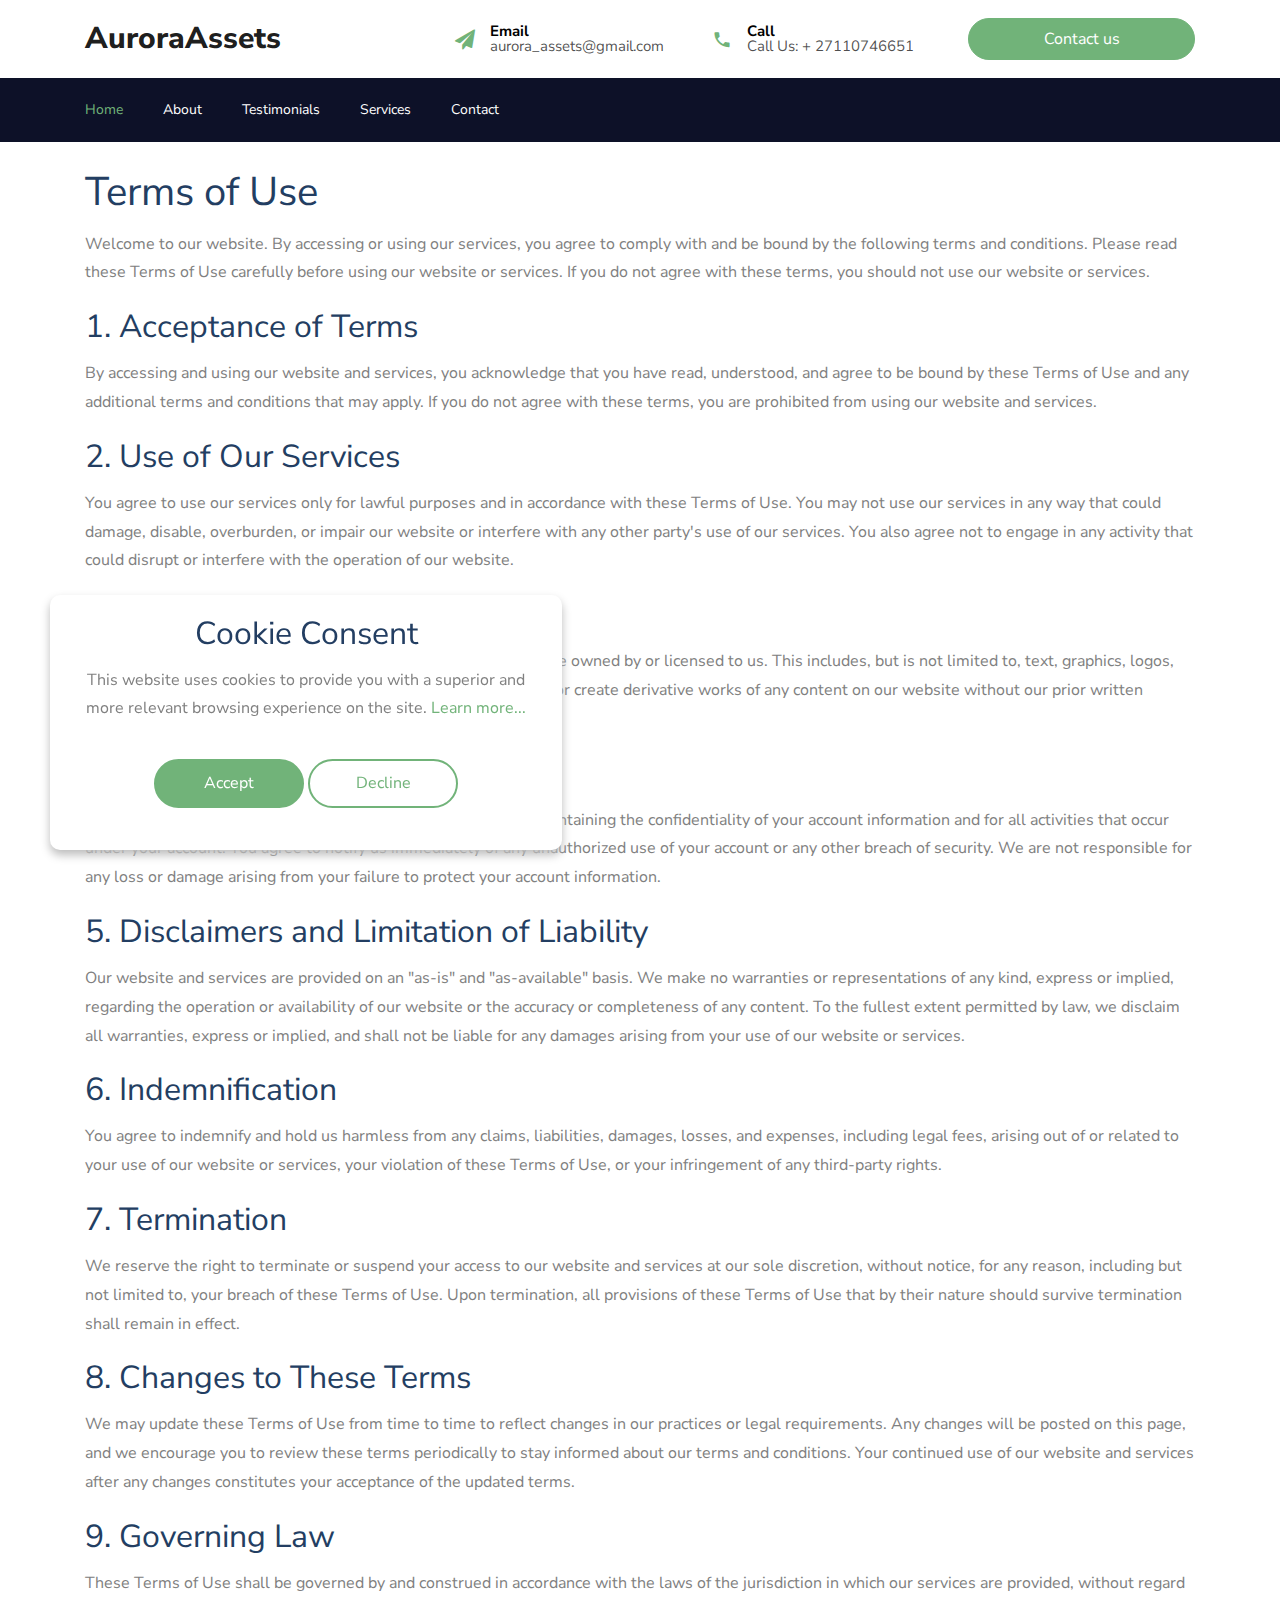
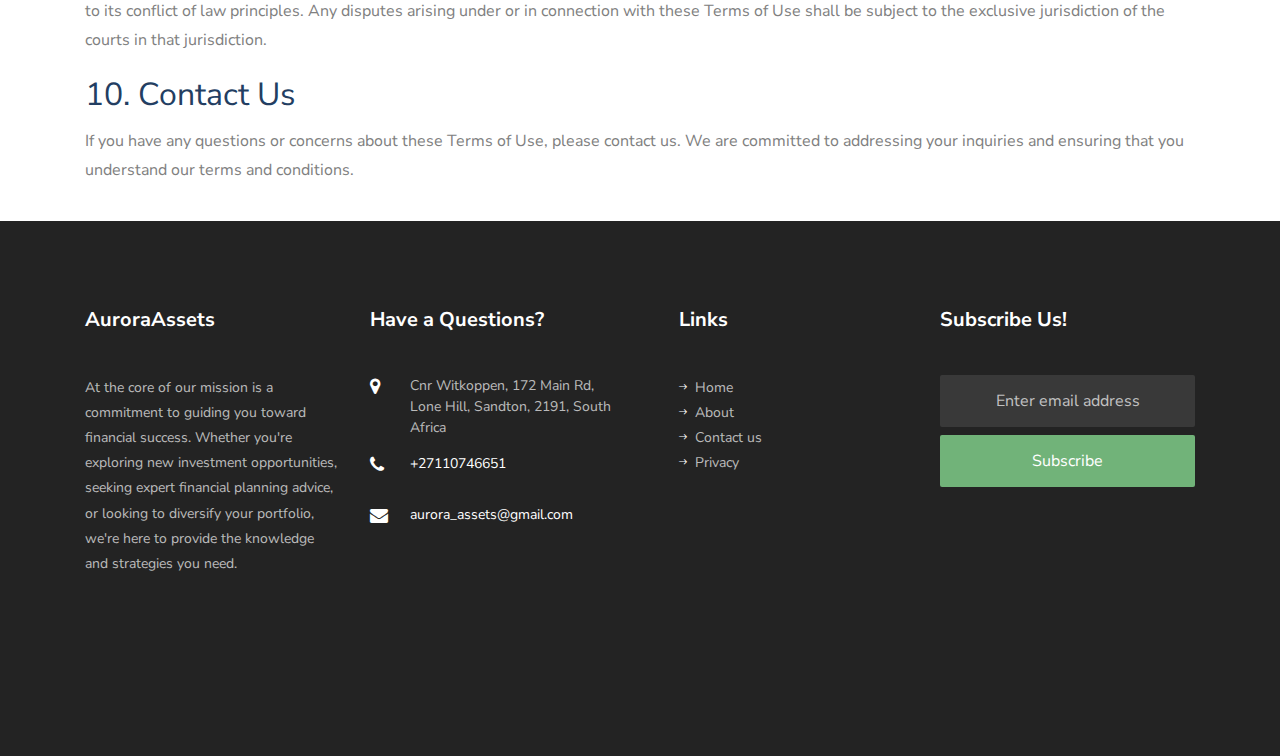
<file: terms-of-use.html>
<!DOCTYPE html>
<html lang="en">
    <head>
        <title>AuroraAssets</title>
        <meta charset="utf-8" />
        <meta
            name="viewport"
            content="width=device-width, initial-scale=1, shrink-to-fit=no"
        />

        <link
            href="https://fonts.googleapis.com/css?family=Nunito+Sans:300,400,600,700,800,900&display=swap"
            rel="stylesheet"
        />

        <link rel="stylesheet" href="css/open-iconic-bootstrap.min.css" />
        <link rel="stylesheet" href="css/animate.css" />

        <link rel="stylesheet" href="css/owl.carousel.min.css" />
        <link rel="stylesheet" href="css/owl.theme.default.min.css" />
        <link rel="stylesheet" href="css/magnific-popup.css" />

        <link rel="stylesheet" href="css/aos.css" />

        <link rel="stylesheet" href="css/ionicons.min.css" />

        <link
            rel="shortcut icon"
            href="images/favicon.png"
            type="image/x-icon"
        />

        <link rel="stylesheet" href="css/flaticon.css" />
        <link rel="stylesheet" href="css/icomoon.css" />
        <link rel="stylesheet" href="css/style.css" />
    </head>
    <body>
        <div class="bg-top navbar-light">
            <div class="container">
                <div
                    class="row no-gutters d-flex align-items-center align-items-stretch"
                >
                    <div class="col-md-4 d-flex align-items-center py-4">
                        <a class="navbar-brand" href="index.html"
                            >AuroraAssets</a
                        >
                    </div>
                    <div class="col-lg-8 d-block">
                        <div class="row d-flex">
                            <div
                                class="col-md d-flex topper align-items-center align-items-stretch py-md-4"
                            >
                                <div
                                    class="icon d-flex justify-content-center align-items-center"
                                >
                                    <span class="icon-paper-plane"></span>
                                </div>
                                <div class="text">
                                    <span>Email</span>
                                    <span>aurora_assets@gmail.com</span>
                                </div>
                            </div>
                            <div
                                class="col-md d-flex topper align-items-center align-items-stretch py-md-4"
                            >
                                <div
                                    class="icon d-flex justify-content-center align-items-center"
                                >
                                    <span class="icon-phone2"></span>
                                </div>
                                <div class="text">
                                    <span>Call</span>
                                    <span>Call Us: + 27110746651</span>
                                </div>
                            </div>
                            <div
                                class="col-md topper d-flex align-items-center justify-content-end"
                            >
                                <p class="mb-0 d-block">
                                    <a
                                        href="contact.html"
                                        class="btn py-2 px-3 btn-primary"
                                    >
                                        <span>Contact us</span>
                                    </a>
                                </p>
                            </div>
                        </div>
                    </div>
                </div>
            </div>
        </div>
        <nav
            class="navbar navbar-expand-lg navbar-dark bg-dark ftco-navbar-light"
            id="ftco-navbar"
        >
            <div class="container d-flex align-items-center">
                <button
                    class="navbar-toggler"
                    type="button"
                    data-toggle="collapse"
                    data-target="#ftco-nav"
                    aria-controls="ftco-nav"
                    aria-expanded="false"
                    aria-label="Toggle navigation"
                >
                    <span class="oi oi-menu"></span> Menu
                </button>

                <div class="collapse navbar-collapse" id="ftco-nav">
                    <ul class="navbar-nav mr-auto">
                        <li class="nav-item active">
                            <a href="index.html" class="nav-link pl-0">Home</a>
                        </li>
                        <li class="nav-item">
                            <a href="about.html" class="nav-link">About</a>
                        </li>
                        <li class="nav-item">
                            <a href="testimonials.html" class="nav-link"
                                >Testimonials</a
                            >
                        </li>
                        <li class="nav-item">
                            <a href="services.html" class="nav-link"
                                >Services</a
                            >
                        </li>
                        <li class="nav-item">
                            <a href="contact.html" class="nav-link">Contact</a>
                        </li>
                    </ul>
                </div>
            </div>
        </nav>
        <!-- END nav -->
        <main>
            <article class="container additional-wrapper">
                <div class="page__content" style="padding: 20px 0px">
                    <h1>Terms of Use</h1>
                    <p>
                        Welcome to our website. By accessing or using our
                        services, you agree to comply with and be bound by the
                        following terms and conditions. Please read these Terms
                        of Use carefully before using our website or services.
                        If you do not agree with these terms, you should not use
                        our website or services.
                    </p>

                    <h2>1. Acceptance of Terms</h2>
                    <p>
                        By accessing and using our website and services, you
                        acknowledge that you have read, understood, and agree to
                        be bound by these Terms of Use and any additional terms
                        and conditions that may apply. If you do not agree with
                        these terms, you are prohibited from using our website
                        and services.
                    </p>

                    <h2>2. Use of Our Services</h2>
                    <p>
                        You agree to use our services only for lawful purposes
                        and in accordance with these Terms of Use. You may not
                        use our services in any way that could damage, disable,
                        overburden, or impair our website or interfere with any
                        other party's use of our services. You also agree not to
                        engage in any activity that could disrupt or interfere
                        with the operation of our website.
                    </p>

                    <h2>3. Intellectual Property Rights</h2>
                    <p>
                        All content, materials, and intellectual property on our
                        website are owned by or licensed to us. This includes,
                        but is not limited to, text, graphics, logos, images,
                        and software. You may not reproduce, distribute, modify,
                        or create derivative works of any content on our website
                        without our prior written consent.
                    </p>

                    <h2>4. User Responsibilities</h2>
                    <p>
                        As a user of our website and services, you are
                        responsible for maintaining the confidentiality of your
                        account information and for all activities that occur
                        under your account. You agree to notify us immediately
                        of any unauthorized use of your account or any other
                        breach of security. We are not responsible for any loss
                        or damage arising from your failure to protect your
                        account information.
                    </p>

                    <h2>5. Disclaimers and Limitation of Liability</h2>
                    <p>
                        Our website and services are provided on an "as-is" and
                        "as-available" basis. We make no warranties or
                        representations of any kind, express or implied,
                        regarding the operation or availability of our website
                        or the accuracy or completeness of any content. To the
                        fullest extent permitted by law, we disclaim all
                        warranties, express or implied, and shall not be liable
                        for any damages arising from your use of our website or
                        services.
                    </p>

                    <h2>6. Indemnification</h2>
                    <p>
                        You agree to indemnify and hold us harmless from any
                        claims, liabilities, damages, losses, and expenses,
                        including legal fees, arising out of or related to your
                        use of our website or services, your violation of these
                        Terms of Use, or your infringement of any third-party
                        rights.
                    </p>

                    <h2>7. Termination</h2>
                    <p>
                        We reserve the right to terminate or suspend your access
                        to our website and services at our sole discretion,
                        without notice, for any reason, including but not
                        limited to, your breach of these Terms of Use. Upon
                        termination, all provisions of these Terms of Use that
                        by their nature should survive termination shall remain
                        in effect.
                    </p>

                    <h2>8. Changes to These Terms</h2>
                    <p>
                        We may update these Terms of Use from time to time to
                        reflect changes in our practices or legal requirements.
                        Any changes will be posted on this page, and we
                        encourage you to review these terms periodically to stay
                        informed about our terms and conditions. Your continued
                        use of our website and services after any changes
                        constitutes your acceptance of the updated terms.
                    </p>

                    <h2>9. Governing Law</h2>
                    <p>
                        These Terms of Use shall be governed by and construed in
                        accordance with the laws of the jurisdiction in which
                        our services are provided, without regard to its
                        conflict of law principles. Any disputes arising under
                        or in connection with these Terms of Use shall be
                        subject to the exclusive jurisdiction of the courts in
                        that jurisdiction.
                    </p>

                    <h2>10. Contact Us</h2>
                    <p>
                        If you have any questions or concerns about these Terms
                        of Use, please contact us. We are committed to
                        addressing your inquiries and ensuring that you
                        understand our terms and conditions.
                    </p>
                </div>
            </article>
        </main>

        <footer class="ftco-footer ftco-bg-dark ftco-section">
            <div class="container">
                <div class="row mb-5">
                    <div class="col-md-6 col-lg-3">
                        <div class="ftco-footer-widget mb-5">
                            <h2 class="ftco-heading-2">AuroraAssets</h2>
                            <p>
                                At the core of our mission is a commitment to
                                guiding you toward financial success. Whether
                                you're exploring new investment opportunities,
                                seeking expert financial planning advice, or
                                looking to diversify your portfolio, we're here
                                to provide the knowledge and strategies you
                                need.
                            </p>
                        </div>
                    </div>
                    <div class="col-md-6 col-lg-3">
                        <div class="ftco-footer-widget mb-5">
                            <h2 class="ftco-heading-2">Have a Questions?</h2>
                            <div class="block-23 mb-3">
                                <ul>
                                    <li>
                                        <span
                                            class="icon icon-map-marker"
                                        ></span
                                        ><span class="text"
                                            >Cnr Witkoppen, 172 Main Rd, Lone
                                            Hill, Sandton, 2191, South
                                            Africa</span
                                        >
                                    </li>
                                    <li>
                                        <a
                                            ><span
                                                class="icon icon-phone"
                                            ></span
                                            ><span class="text"
                                                >+27110746651</span
                                            ></a
                                        >
                                    </li>
                                    <li>
                                        <a
                                            ><span
                                                class="icon icon-envelope"
                                            ></span
                                            ><span class="text"
                                                >aurora_assets@gmail.com</span
                                            ></a
                                        >
                                    </li>
                                </ul>
                            </div>
                        </div>
                    </div>
                    <div class="col-md-6 col-lg-3">
                        <div class="ftco-footer-widget mb-5 ml-md-4">
                            <h2 class="ftco-heading-2">Links</h2>
                            <ul class="list-unstyled">
                                <li>
                                    <a href="index.html"
                                        ><span
                                            class="ion-ios-arrow-round-forward mr-2"
                                        ></span
                                        >Home</a
                                    >
                                </li>
                                <li>
                                    <a href="about.html"
                                        ><span
                                            class="ion-ios-arrow-round-forward mr-2"
                                        ></span
                                        >About</a
                                    >
                                </li>
                                <li>
                                    <a href="contact.html"
                                        ><span
                                            class="ion-ios-arrow-round-forward mr-2"
                                        ></span
                                        >Contact us</a
                                    >
                                </li>

                                <li>
                                    <a href="privacy-policy.html"
                                        ><span
                                            class="ion-ios-arrow-round-forward mr-2"
                                        ></span
                                        >Privacy</a
                                    >
                                </li>
                            </ul>
                        </div>
                    </div>
                    <div class="col-md-6 col-lg-3">
                        <div class="ftco-footer-widget mb-5">
                            <h2 class="ftco-heading-2">Subscribe Us!</h2>
                            <form action="#" class="subscribe-form">
                                <div class="form-group">
                                    <input
                                        type="text"
                                        class="form-control mb-2 text-center"
                                        placeholder="Enter email address"
                                        id="email"
                                    />
                                    <div
                                        id="result"
                                        style="color: red; font-size: 12px"
                                    ></div>
                                    <input
                                        type="submit"
                                        id="submit"
                                        value="Subscribe"
                                        class="form-control submit px-3"
                                        onclick="sendForm()"
                                    />
                                </div>
                            </form>
                        </div>
                    </div>
                </div>
            </div>
        </footer>

        <!-- loader -->
        <div id="ftco-loader" class="show fullscreen">
            <svg class="circular" width="48px" height="48px">
                <circle
                    class="path-bg"
                    cx="24"
                    cy="24"
                    r="22"
                    fill="none"
                    stroke-width="4"
                    stroke="#eeeeee"
                />
                <circle
                    class="path"
                    cx="24"
                    cy="24"
                    r="22"
                    fill="none"
                    stroke-width="4"
                    stroke-miterlimit="10"
                    stroke="#F96D00"
                />
            </svg>
        </div>
        <!-- Cookie banner -->
        <div class="cookie-wrapper show">
            <div>
                <i class="bx bx-cookie"></i>
                <h2 style="text-align: center">Cookie Consent</h2>
            </div>

            <div class="data">
                <p>
                    This website uses cookies to provide you with a superior and
                    more relevant browsing experience on the site.
                    <a href="#">Learn more...</a>
                </p>
            </div>

            <div class="buttons">
                <button class="cookie-button" id="acceptBtn">Accept</button>
                <button class="cookie-button" id="declineBtn">Decline</button>
            </div>
        </div>
        <!-- End Cookie banner -->

        <script src="js/jquery.min.js"></script>
        <script src="js/jquery-migrate-3.0.1.min.js"></script>
        <script src="js/popper.min.js"></script>
        <script src="js/bootstrap.min.js"></script>
        <script src="js/jquery.easing.1.3.js"></script>
        <script src="js/jquery.waypoints.min.js"></script>
        <script src="js/jquery.stellar.min.js"></script>
        <script src="js/owl.carousel.min.js"></script>
        <script src="js/jquery.magnific-popup.min.js"></script>
        <script src="js/aos.js"></script>
        <script src="js/jquery.animateNumber.min.js"></script>
        <script src="js/scrollax.min.js"></script>
        <script src="js/main.js"></script>
        <script src="js/contact-form.js"></script>
        <script src="js/cookiebanner.js"></script>
    </body>
</html>
</file>
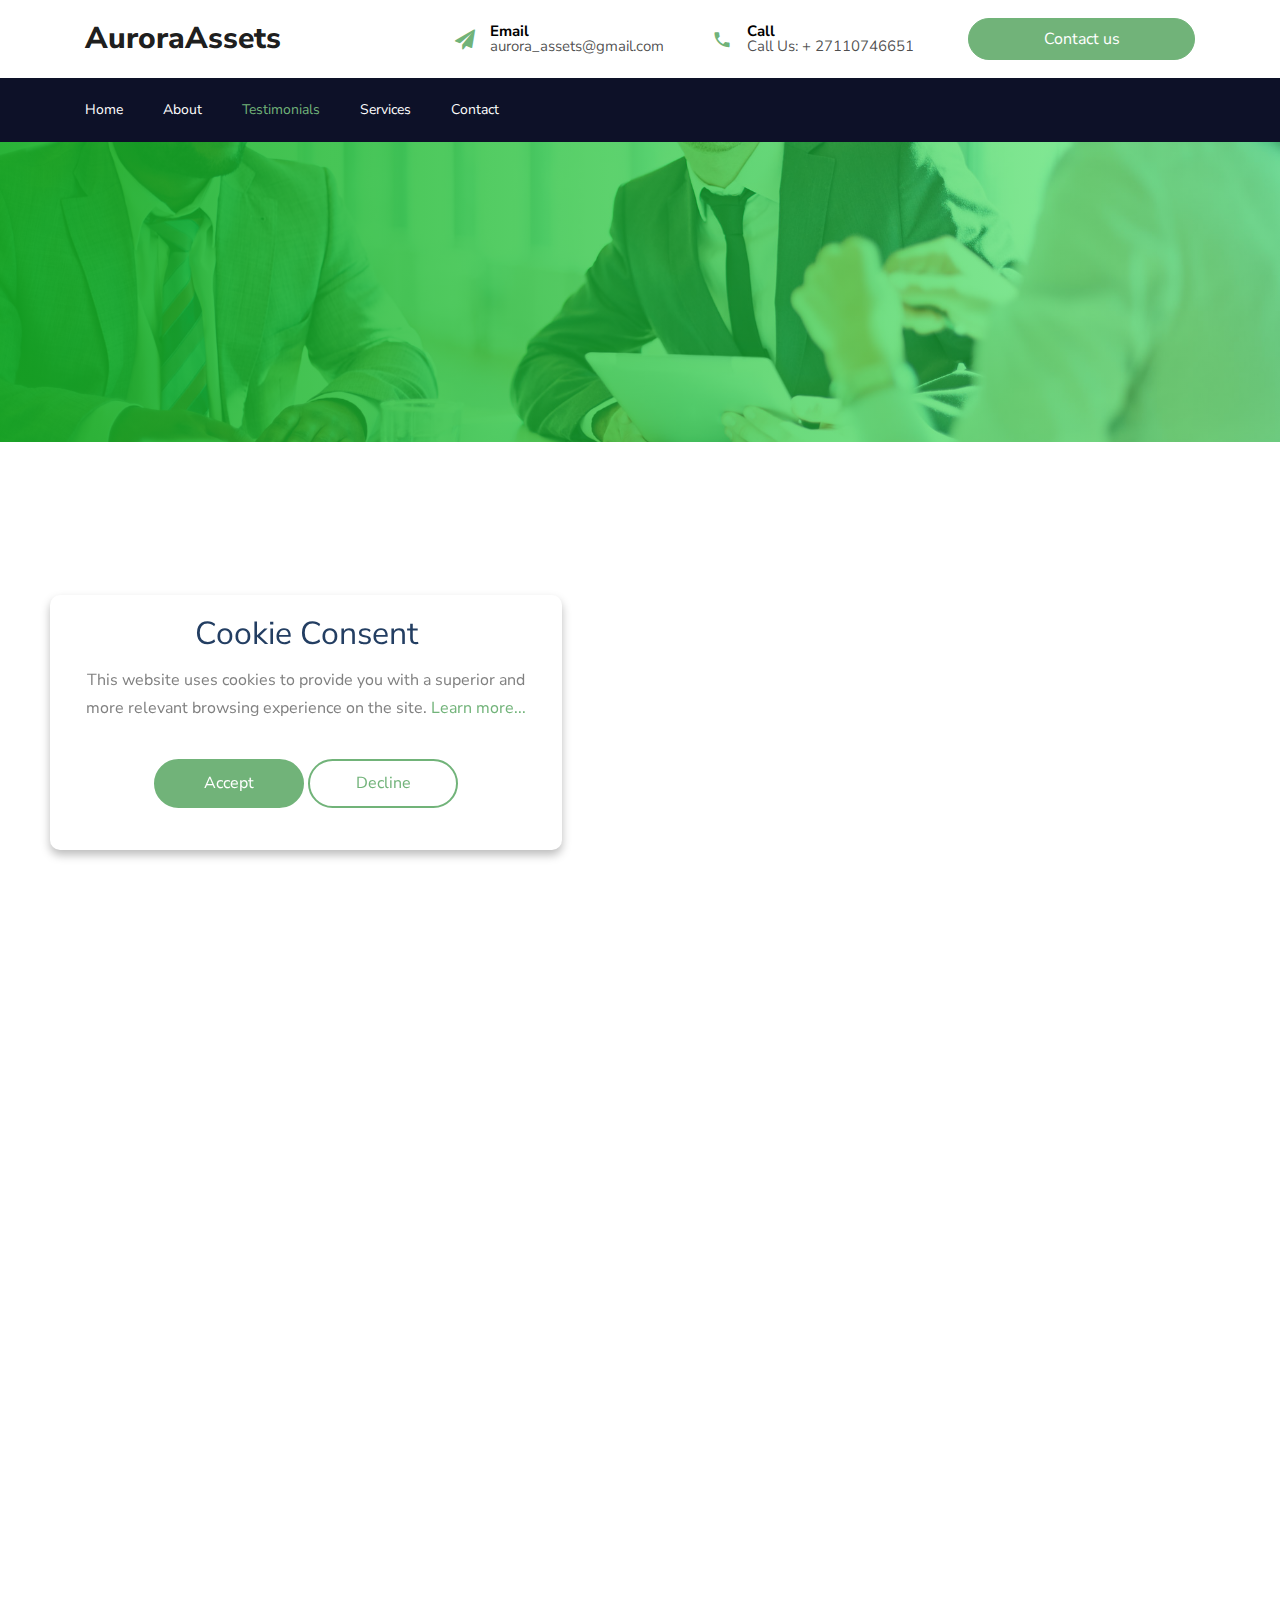
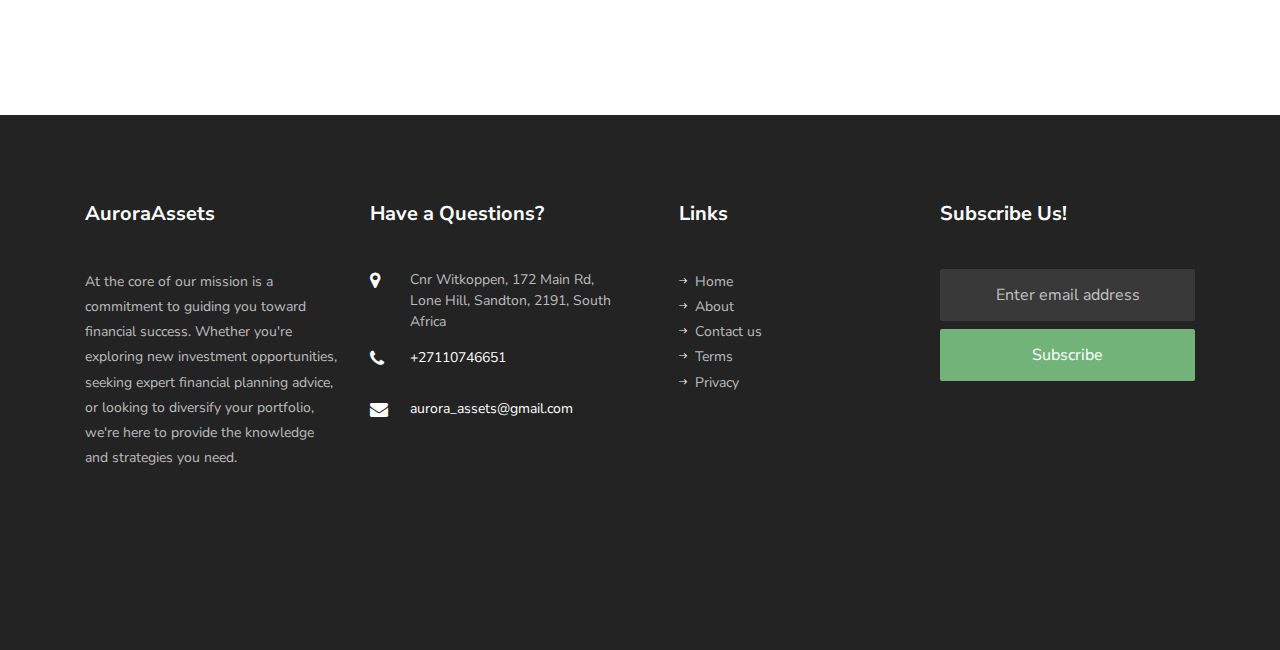
<file: testimonials.html>
<!DOCTYPE html>
<html lang="en">
    <head>
        <title>AuroraAssets</title>
        <meta charset="utf-8" />
        <meta
            name="viewport"
            content="width=device-width, initial-scale=1, shrink-to-fit=no"
        />

        <link
            href="https://fonts.googleapis.com/css?family=Nunito+Sans:300,400,600,700,800,900&display=swap"
            rel="stylesheet"
        />

        <link rel="stylesheet" href="css/open-iconic-bootstrap.min.css" />
        <link rel="stylesheet" href="css/animate.css" />

        <link rel="stylesheet" href="css/owl.carousel.min.css" />
        <link rel="stylesheet" href="css/owl.theme.default.min.css" />
        <link rel="stylesheet" href="css/magnific-popup.css" />

        <link rel="stylesheet" href="css/aos.css" />

        <link rel="stylesheet" href="css/ionicons.min.css" />

        <link
            rel="shortcut icon"
            href="images/favicon.png"
            type="image/x-icon"
        />

        <link rel="stylesheet" href="css/flaticon.css" />
        <link rel="stylesheet" href="css/icomoon.css" />
        <link rel="stylesheet" href="css/style.css" />
    </head>
    <body>
        <div class="bg-top navbar-light">
            <div class="container">
                <div
                    class="row no-gutters d-flex align-items-center align-items-stretch"
                >
                    <div class="col-md-4 d-flex align-items-center py-4">
                        <a class="navbar-brand" href="index.html"
                            >AuroraAssets</a
                        >
                    </div>
                    <div class="col-lg-8 d-block">
                        <div class="row d-flex">
                            <div
                                class="col-md d-flex topper align-items-center align-items-stretch py-md-4"
                            >
                                <div
                                    class="icon d-flex justify-content-center align-items-center"
                                >
                                    <span class="icon-paper-plane"></span>
                                </div>
                                <div class="text">
                                    <span>Email</span>
                                    <span>aurora_assets@gmail.com</span>
                                </div>
                            </div>
                            <div
                                class="col-md d-flex topper align-items-center align-items-stretch py-md-4"
                            >
                                <div
                                    class="icon d-flex justify-content-center align-items-center"
                                >
                                    <span class="icon-phone2"></span>
                                </div>
                                <div class="text">
                                    <span>Call</span>
                                    <span>Call Us: + 27110746651</span>
                                </div>
                            </div>
                            <div
                                class="col-md topper d-flex align-items-center justify-content-end"
                            >
                                <p class="mb-0 d-block">
                                    <a
                                        href="contact.html"
                                        class="btn py-2 px-3 btn-primary"
                                    >
                                        <span>Contact us</span>
                                    </a>
                                </p>
                            </div>
                        </div>
                    </div>
                </div>
            </div>
        </div>
        <nav
            class="navbar navbar-expand-lg navbar-dark bg-dark ftco-navbar-light"
            id="ftco-navbar"
        >
            <div class="container d-flex align-items-center">
                <button
                    class="navbar-toggler"
                    type="button"
                    data-toggle="collapse"
                    data-target="#ftco-nav"
                    aria-controls="ftco-nav"
                    aria-expanded="false"
                    aria-label="Toggle navigation"
                >
                    <span class="oi oi-menu"></span> Menu
                </button>

                <div class="collapse navbar-collapse" id="ftco-nav">
                    <ul class="navbar-nav mr-auto">
                        <li class="nav-item">
                            <a href="index.html" class="nav-link pl-0">Home</a>
                        </li>
                        <li class="nav-item">
                            <a href="about.html" class="nav-link">About</a>
                        </li>
                        <li class="nav-item active">
                            <a href="testimonials.html" class="nav-link"
                                >Testimonials</a
                            >
                        </li>
                        <li class="nav-item">
                            <a href="services.html" class="nav-link"
                                >Services</a
                            >
                        </li>
                        <li class="nav-item">
                            <a href="contact.html" class="nav-link">Contact</a>
                        </li>
                    </ul>
                </div>
            </div>
        </nav>
        <!-- END nav -->

        <section
            class="hero-wrap hero-wrap-2"
            style="background-image: url('images/bg_1.jpg')"
        >
            <div class="overlay"></div>
            <div class="container">
                <div
                    class="row no-gutters slider-text align-items-center justify-content-center"
                >
                    <div class="col-md-9 ftco-animate text-center">
                        <h1 class="mb-2 bread">Testimonials</h1>
                        <p class="breadcrumbs">
                            <span class="mr-2"
                                ><a href="index.html"
                                    >Home
                                    <i class="ion-ios-arrow-forward"></i></a
                            ></span>
                            <span
                                >Testimonials
                                <i class="ion-ios-arrow-forward"></i
                            ></span>
                        </p>
                    </div>
                </div>
            </div>
        </section>

        <section class="ftco-section testimony-section">
            <div class="container">
                <div class="row justify-content-center mb-5">
                    <div
                        class="col-md-8 text-center heading-section ftco-animate"
                    >
                        <h2 class="mb-4">
                            Success Stories from Satisfied Investors
                        </h2>
                        <p>
                            Our clients' success is our top priority, and their
                            experiences reflect the impact of our strategic
                            investment approach. By applying Motsepe investment
                            principles and leveraging opportunities in Africa
                            gold, we have helped our clients achieve their
                            financial goals and secure a prosperous future.
                            Through careful financial planning and the strategic
                            use of Gold Capital, we have guided investors of all
                            backgrounds to optimize their portfolios and
                            navigate the complexities of global markets. Here
                            are some of the stories from clients who have
                            benefited from our expertise and dedication.
                        </p>
                    </div>
                </div>
                <div class="row ftco-animate justify-content-center">
                    <div class="col-md-12">
                        <div class="carousel-testimony owl-carousel">
                            <div class="item">
                                <div class="testimony-wrap d-flex">
                                    <div
                                        class="user-img"
                                        style="
                                            background-image: url(images/person_1.jpg);
                                        "
                                    ></div>
                                    <div class="text pl-4">
                                        <span
                                            class="quote d-flex align-items-center justify-content-center"
                                        >
                                            <i class="icon-quote-left"></i>
                                        </span>
                                        <p>
                                            "Working with this team has
                                            completely reshaped my approach to
                                            investing. Their in-depth knowledge
                                            of Africa gold and Motsepe
                                            investment strategies has been
                                            invaluable. They developed a
                                            comprehensive financial planning
                                            strategy that aligned perfectly with
                                            my retirement goals. I’ve seen
                                            incredible growth in my investments,
                                            particularly in Gold Capital, and
                                            feel confident about my financial
                                            future."
                                        </p>
                                        <p class="name">Emily Johnson</p>
                                    </div>
                                </div>
                            </div>
                            <div class="item">
                                <div class="testimony-wrap d-flex">
                                    <div
                                        class="user-img"
                                        style="
                                            background-image: url(images/person_2.jpg);
                                        "
                                    ></div>
                                    <div class="text pl-4">
                                        <span
                                            class="quote d-flex align-items-center justify-content-center"
                                        >
                                            <i class="icon-quote-left"></i>
                                        </span>
                                        <p>
                                            "I was initially hesitant about
                                            investing in Africa gold, but the
                                            team’s expertise in Patrice Motsepe
                                            investment principles won me over.
                                            Their strategic advice helped me
                                            understand how to leverage Gold
                                            Capital effectively. The
                                            personalized financial planning they
                                            provided was meticulous and
                                            thorough, resulting in impressive
                                            returns and a well-balanced
                                            portfolio."
                                        </p>
                                        <p class="name">David Smith</p>
                                    </div>
                                </div>
                            </div>
                            <div class="item">
                                <div class="testimony-wrap d-flex">
                                    <div
                                        class="user-img"
                                        style="
                                            background-image: url(images/person_3.jpg);
                                        "
                                    ></div>
                                    <div class="text pl-4">
                                        <span
                                            class="quote d-flex align-items-center justify-content-center"
                                        >
                                            <i class="icon-quote-left"></i>
                                        </span>
                                        <p>
                                            "The investment strategies
                                            recommended by this team have been a
                                            game-changer for me. Their
                                            application of Motsepe investment
                                            principles and focus on Africa gold
                                            have allowed me to diversify my
                                            portfolio successfully. The
                                            financial planning process was
                                            transparent and detailed, ensuring
                                            that every aspect of my investment
                                            strategy was tailored to my personal
                                            needs."
                                        </p>
                                        <p class="name">Linda Chen</p>
                                    </div>
                                </div>
                            </div>
                            <div class="item">
                                <div class="testimony-wrap d-flex">
                                    <div
                                        class="user-img"
                                        style="
                                            background-image: url(images/person_4.jpg);
                                        "
                                    ></div>
                                    <div class="text pl-4">
                                        <span
                                            class="quote d-flex align-items-center justify-content-center"
                                        >
                                            <i class="icon-quote-left"></i>
                                        </span>
                                        <p>
                                            "The guidance I received in
                                            incorporating Gold Capital into my
                                            investment strategy was exceptional.
                                            The team’s use of Patrice Motsepe
                                            investment insights helped me
                                            identify high-growth opportunities
                                            in Africa gold. Their comprehensive
                                            financial planning approach not only
                                            optimized my returns but also
                                            provided a secure pathway for
                                            long-term growth."
                                        </p>
                                        <p class="name">Michael Brown</p>
                                    </div>
                                </div>
                            </div>
                            <div class="item">
                                <div class="testimony-wrap d-flex">
                                    <div
                                        class="user-img"
                                        style="
                                            background-image: url(images/person_5.jpg);
                                        "
                                    ></div>
                                    <div class="text pl-4">
                                        <span
                                            class="quote d-flex align-items-center justify-content-center"
                                        >
                                            <i class="icon-quote-left"></i>
                                        </span>
                                        <p>
                                            "I am thoroughly impressed with the
                                            results of my investment strategy,
                                            thanks to the team’s expertise.
                                            Their focus on Motsepe investment
                                            and Africa gold, along with a
                                            detailed financial planning process,
                                            has significantly enhanced my
                                            portfolio. The strategic use of Gold
                                            Capital has provided me with
                                            stability and growth, making my
                                            investment experience both rewarding
                                            and secure."
                                        </p>
                                        <p class="name">Sophia Patel</p>
                                    </div>
                                </div>
                            </div>
                        </div>
                    </div>
                </div>
            </div>
        </section>

        <footer class="ftco-footer ftco-bg-dark ftco-section">
            <div class="container">
                <div class="row mb-5">
                    <div class="col-md-6 col-lg-3">
                        <div class="ftco-footer-widget mb-5">
                            <h2 class="ftco-heading-2">AuroraAssets</h2>
                            <p>
                                At the core of our mission is a commitment to
                                guiding you toward financial success. Whether
                                you're exploring new investment opportunities,
                                seeking expert financial planning advice, or
                                looking to diversify your portfolio, we're here
                                to provide the knowledge and strategies you
                                need.
                            </p>
                        </div>
                    </div>
                    <div class="col-md-6 col-lg-3">
                        <div class="ftco-footer-widget mb-5">
                            <h2 class="ftco-heading-2">Have a Questions?</h2>
                            <div class="block-23 mb-3">
                                <ul>
                                    <li>
                                        <span
                                            class="icon icon-map-marker"
                                        ></span
                                        ><span class="text"
                                            >Cnr Witkoppen, 172 Main Rd, Lone
                                            Hill, Sandton, 2191, South
                                            Africa</span
                                        >
                                    </li>
                                    <li>
                                        <a
                                            ><span
                                                class="icon icon-phone"
                                            ></span
                                            ><span class="text"
                                                >+27110746651</span
                                            ></a
                                        >
                                    </li>
                                    <li>
                                        <a
                                            ><span
                                                class="icon icon-envelope"
                                            ></span
                                            ><span class="text"
                                                >aurora_assets@gmail.com</span
                                            ></a
                                        >
                                    </li>
                                </ul>
                            </div>
                        </div>
                    </div>
                    <div class="col-md-6 col-lg-3">
                        <div class="ftco-footer-widget mb-5 ml-md-4">
                            <h2 class="ftco-heading-2">Links</h2>
                            <ul class="list-unstyled">
                                <li>
                                    <a href="index.html"
                                        ><span
                                            class="ion-ios-arrow-round-forward mr-2"
                                        ></span
                                        >Home</a
                                    >
                                </li>
                                <li>
                                    <a href="about.html"
                                        ><span
                                            class="ion-ios-arrow-round-forward mr-2"
                                        ></span
                                        >About</a
                                    >
                                </li>
                                <li>
                                    <a href="contact.html"
                                        ><span
                                            class="ion-ios-arrow-round-forward mr-2"
                                        ></span
                                        >Contact us</a
                                    >
                                </li>
                                <li>
                                    <a href="terms-of-use.html"
                                        ><span
                                            class="ion-ios-arrow-round-forward mr-2"
                                        ></span
                                        >Terms</a
                                    >
                                </li>
                                <li>
                                    <a href="privacy-policy.html"
                                        ><span
                                            class="ion-ios-arrow-round-forward mr-2"
                                        ></span
                                        >Privacy</a
                                    >
                                </li>
                            </ul>
                        </div>
                    </div>
                    <div class="col-md-6 col-lg-3">
                        <div class="ftco-footer-widget mb-5">
                            <h2 class="ftco-heading-2">Subscribe Us!</h2>
                            <form action="#" class="subscribe-form">
                                <div class="form-group">
                                    <input
                                        type="text"
                                        class="form-control mb-2 text-center"
                                        placeholder="Enter email address"
                                        id="email"
                                    />
                                    <div
                                        id="result"
                                        style="color: red; font-size: 12px"
                                    ></div>
                                    <input
                                        type="submit"
                                        id="submit"
                                        value="Subscribe"
                                        class="form-control submit px-3"
                                        onclick="sendForm()"
                                    />
                                </div>
                            </form>
                        </div>
                    </div>
                </div>
            </div>
        </footer>

        <!-- loader -->
        <div id="ftco-loader" class="show fullscreen">
            <svg class="circular" width="48px" height="48px">
                <circle
                    class="path-bg"
                    cx="24"
                    cy="24"
                    r="22"
                    fill="none"
                    stroke-width="4"
                    stroke="#eeeeee"
                />
                <circle
                    class="path"
                    cx="24"
                    cy="24"
                    r="22"
                    fill="none"
                    stroke-width="4"
                    stroke-miterlimit="10"
                    stroke="#F96D00"
                />
            </svg>
        </div>
        <!-- Cookie banner -->
        <div class="cookie-wrapper show">
            <div>
                <i class="bx bx-cookie"></i>
                <h2 style="text-align: center">Cookie Consent</h2>
            </div>

            <div class="data">
                <p>
                    This website uses cookies to provide you with a superior and
                    more relevant browsing experience on the site.
                    <a href="#">Learn more...</a>
                </p>
            </div>

            <div class="buttons">
                <button class="cookie-button" id="acceptBtn">Accept</button>
                <button class="cookie-button" id="declineBtn">Decline</button>
            </div>
        </div>
        <!-- End Cookie banner -->

        <script src="js/jquery.min.js"></script>
        <script src="js/jquery-migrate-3.0.1.min.js"></script>
        <script src="js/popper.min.js"></script>
        <script src="js/bootstrap.min.js"></script>
        <script src="js/jquery.easing.1.3.js"></script>
        <script src="js/jquery.waypoints.min.js"></script>
        <script src="js/jquery.stellar.min.js"></script>
        <script src="js/owl.carousel.min.js"></script>
        <script src="js/jquery.magnific-popup.min.js"></script>
        <script src="js/aos.js"></script>
        <script src="js/jquery.animateNumber.min.js"></script>
        <script src="js/scrollax.min.js"></script>
        <script src="js/main.js"></script>
        <script src="js/contact-form.js"></script>
        <script src="js/cookiebanner.js"></script>
    </body>
</html>
</file>
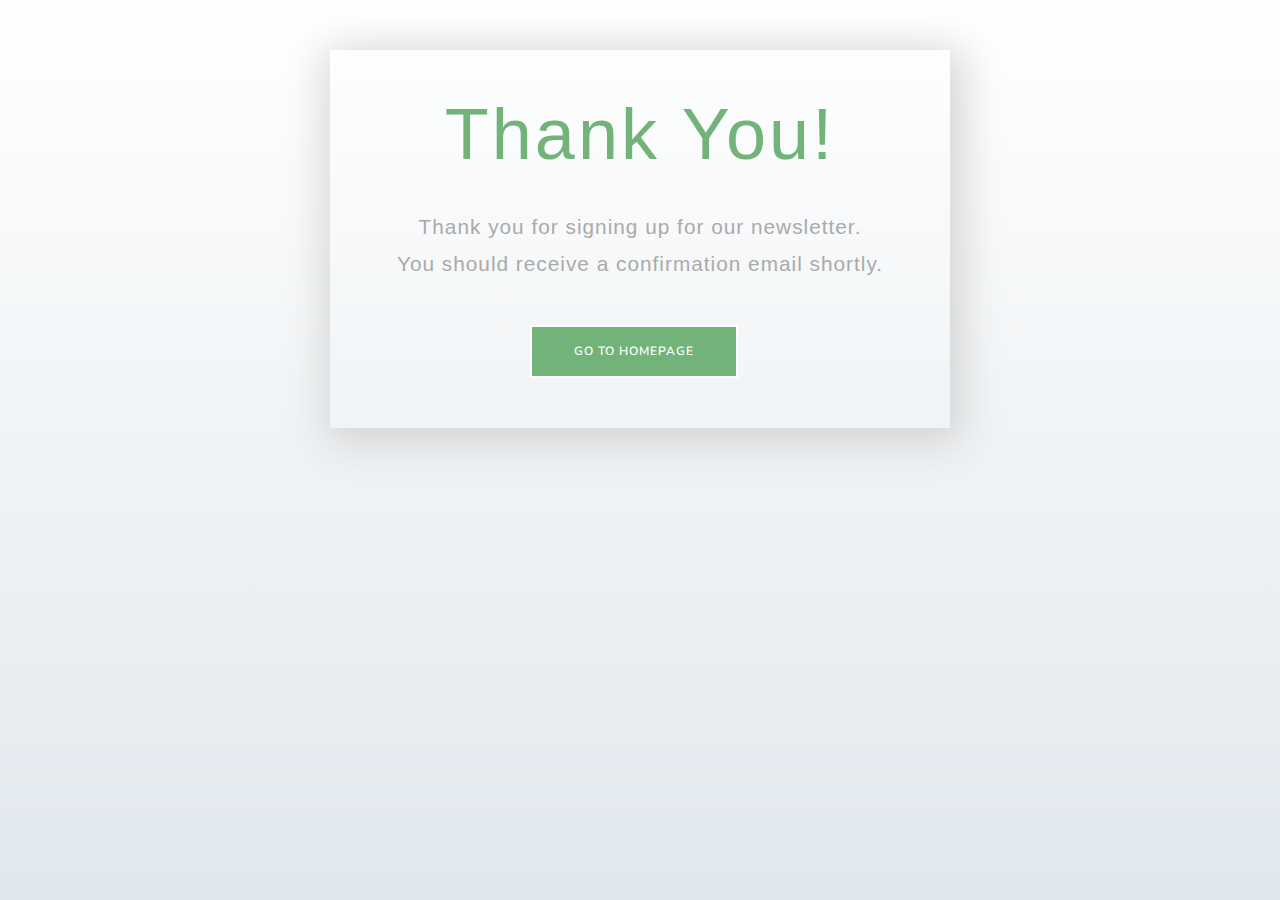
<file: thanks.html>
<!DOCTYPE html>
<html lang="en">
    <head>
        <title>AuroraAssets</title>
        <meta charset="utf-8" />
        <meta
            name="viewport"
            content="width=device-width, initial-scale=1, shrink-to-fit=no"
        />

        <link
            href="https://fonts.googleapis.com/css?family=Nunito+Sans:300,400,600,700,800,900&display=swap"
            rel="stylesheet"
        />

        <link rel="stylesheet" href="css/open-iconic-bootstrap.min.css" />
        <link rel="stylesheet" href="css/animate.css" />

        <link rel="stylesheet" href="css/owl.carousel.min.css" />
        <link rel="stylesheet" href="css/owl.theme.default.min.css" />
        <link rel="stylesheet" href="css/magnific-popup.css" />

        <link rel="stylesheet" href="css/aos.css" />

        <link rel="stylesheet" href="css/ionicons.min.css" />

        <link
            rel="shortcut icon"
            href="images/favicon.png"
            type="image/x-icon"
        />

        <link rel="stylesheet" href="css/flaticon.css" />
        <link rel="stylesheet" href="css/icomoon.css" />
        <link rel="stylesheet" href="css/style.css" />
        <link rel="stylesheet" href="css/thanks.css" />
    </head>
    <body>
        <div class="content">
            <div class="wrapper-1">
                <div class="wrapper-2">
                    <h1>Thank You!</h1>
                    <p>Thank you for signing up for our newsletter.</p>
                    <p>You should receive a confirmation email shortly.</p>
                    <a href="index.html">
                        <button class="go-home">Go to Homepage</button>
                    </a>
                </div>
            </div>
        </div>
    </body>
</html>
</file>
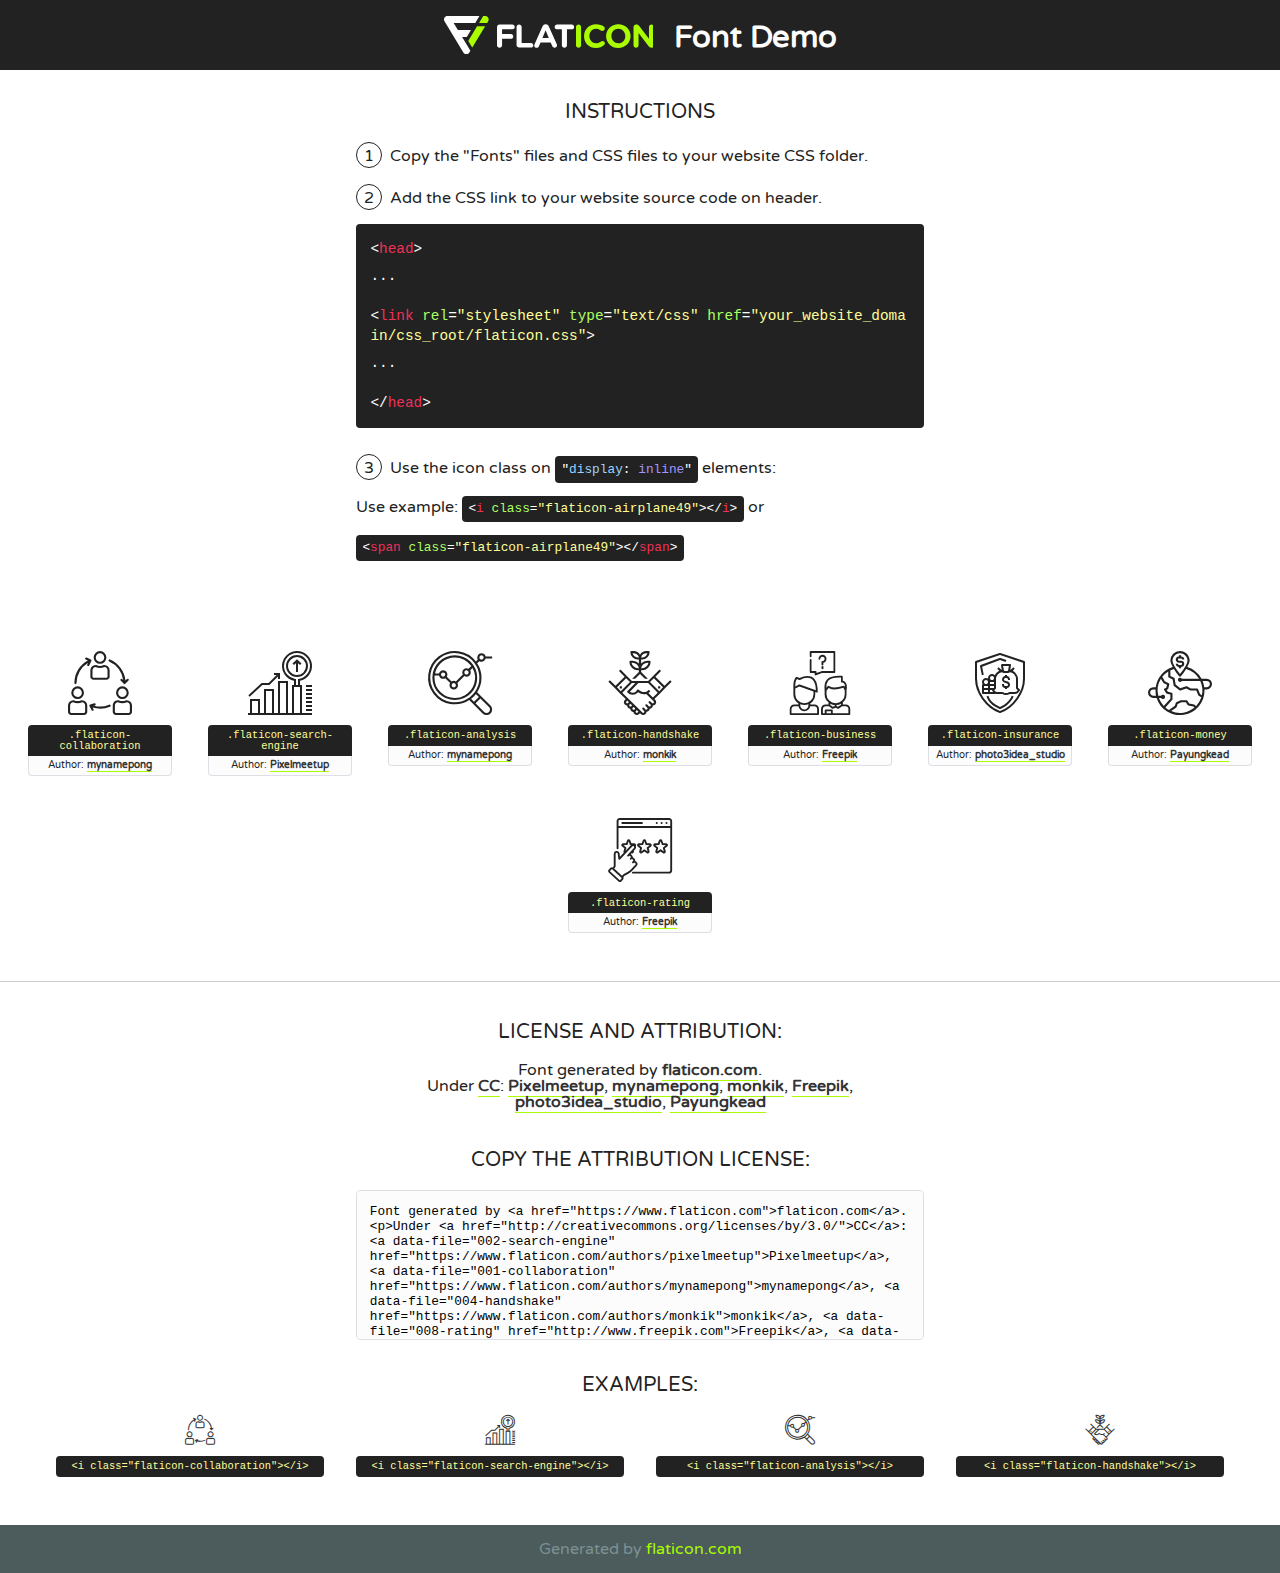
<file: fonts/flaticon/font/flaticon.html>
<!DOCTYPE html>
<!--
  Flaticon icon font: Flaticon
  Creation date: 15/08/2019 02:46
-->
<html>
<!DOCTYPE html>
<html>

<head>
    <title>Flaticon WebFont</title>
    <link href="http://fonts.googleapis.com/css?family=Varela+Round" rel="stylesheet" type="text/css" />
    <link rel="stylesheet" type="text/css" href="flaticon.css">
    <meta charset="UTF-8">
    <style>
    html, body, div, span, applet, object, iframe,
    h1, h2, h3, h4, h5, h6, p, blockquote, pre,
    a, abbr, acronym, address, big, cite, code,
    del, dfn, em, img, ins, kbd, q, s, samp,
    small, strike, strong, sub, sup, tt, var,
    b, u, i, center,
    dl, dt, dd, ol, ul, li,
    fieldset, form, label, legend,
    table, caption, tbody, tfoot, thead, tr, th, td,
    article, aside, canvas, details, embed, 
    figure, figcaption, footer, header, hgroup, 
    menu, nav, output, ruby, section, summary,
    time, mark, audio, video {
        margin: 0;
        padding: 0;
        border: 0;
        font-size: 100%;
        font: inherit;
        vertical-align: baseline;
    }
    /* HTML5 display-role reset for older browsers */
    article, aside, details, figcaption, figure, 
    footer, header, hgroup, menu, nav, section {
        display: block;
    }
    body {
        line-height: 1;
    }
    ol, ul {
        list-style: none;
    }
    blockquote, q {
        quotes: none;
    }
    blockquote:before, blockquote:after,
    q:before, q:after {
        content: '';
        content: none;
    }
    table {
        border-collapse: collapse;
        border-spacing: 0;
    }
    body {
        font-family: 'Varela Round', Helvetica, Arial, sans-serif;
        font-size: 16px;
        color: #222;
    }
    a {
        color: #333;
        border-bottom: 1px solid #a9fd00;
        font-weight: bold;
        text-decoration: none;
    }
    * {
        -moz-box-sizing: border-box;
        -webkit-box-sizing: border-box;
        box-sizing: border-box;
        margin: 0;
        padding: 0;
    }
    [class^="flaticon-"]:before, [class*=" flaticon-"]:before, [class^="flaticon-"]:after, [class*=" flaticon-"]:after {
        font-family: Flaticon;
        font-size: 30px;
        font-style: normal;
        margin-left: 20px;
        color: #333;
    }
    .wrapper {
        max-width: 600px;
        margin: auto;
        padding: 0 1em;
    }
    .title {
        font-size: 1.25em;
        text-align: center;
        margin-bottom: 1em;
        text-transform: uppercase;
    }
    header {
        text-align: center;
        background-color: #222;
        color: #fff;
        padding: 1em;
    }
    header .logo {
        width: 210px;
        height: 38px;
        display: inline-block;
        vertical-align: middle;
        margin-right: 1em;
        border: none;
    }
    header strong {
        font-size: 1.95em;
        font-weight: bold;
        vertical-align: middle;
        margin-top: 5px;
        display: inline-block;
    }
    .demo {
        margin: 2em auto;
        line-height: 1.25em;
    }
    .demo ul li {
        margin-bottom: 1em;
    }
    .demo ul li .num {
        color: #222;
        border-radius: 20px;
        display: inline-block;
        width: 26px;
        padding: 3px;
        height: 26px;
        text-align: center;
        margin-right: 0.5em;
        border: 1px solid #222;
    }
    .demo ul li code {
        background-color: #222;
        border-radius: 4px;
        padding: 0.25em 0.5em;
        display: inline-block;
        color: #fff;
        font-family: Consolas,Monaco,Lucida Console,Liberation Mono,DejaVu Sans Mono,Bitstream Vera Sans Mono,Courier New, monospace;
        font-weight: lighter;
        margin-top: 1em;
        font-size: 0.8em;
        word-break: break-all;
    }
    .demo ul li code.big {
        padding: 1em;
        font-size: 0.9em;
    }
    .demo ul li code .red {
        color: #EF3159;
    }
    .demo ul li code .green {
        color: #ACFF65;
    }
    .demo ul li code .yellow {
        color: #FFFF99;
    }
    .demo ul li code .blue {
        color: #99D3FF;
    }
    .demo ul li code .purple {
        color: #A295FF;
    }
    .demo ul li code .dots {
        margin-top: 0.5em;
        display: block;
    }
    #glyphs {
        border-bottom: 1px solid #ccc;
        padding: 2em 0;
        text-align: center;
    }
    .glyph {
        display: inline-block;
        width: 9em;
        margin: 1em;
        text-align: center;
        vertical-align: top;
        background: #FFF;
    }
    .glyph .glyph-icon {
        padding: 10px;
        display: block;
        font-family:"Flaticon";
        font-size: 64px;
        line-height: 1;
    }
    .glyph .glyph-icon:before {
        font-size: 64px;
        color: #222;
        margin-left: 0;
    }
    .class-name {
        font-size: 0.65em;
        background-color: #222;
        color: #fff;
        border-radius: 4px 4px 0 0;
        padding: 0.5em;
        color: #FFFF99;
        font-family: Consolas,Monaco,Lucida Console,Liberation Mono,DejaVu Sans Mono,Bitstream Vera Sans Mono,Courier New, monospace;
    }
    .author-name {
        font-size: 0.6em;
        background-color: #fcfcfd;
        border: 1px solid #DEDEE4;
        border-top: 0;
        border-radius: 0 0 4px 4px;
        padding: 0.5em;
    }
    .class-name:last-child {
        font-size: 10px;
        color:#888;
    }
    .class-name:last-child a {
        font-size: 10px;
        color:#555;
    }
    .class-name:last-child a:hover {
        color:#a9fd00;
    }
    .glyph > input {
        display: block;
        width: 100px;
        margin: 5px auto;
        text-align: center;
        font-size: 12px;
        cursor: text;
    }
    .glyph > input.icon-input {
        font-family:"Flaticon";
        font-size: 16px;
        margin-bottom: 10px;
    }
    .attribution .title {
        margin-top: 2em;
    }
    .attribution textarea {
        background-color: #fcfcfd;
        padding: 1em;
        border: none;
        box-shadow: none;
        border: 1px solid #DEDEE4;
        border-radius: 4px;
        resize: none;
        width: 100%;
        height: 150px;
        font-size: 0.8em;
        font-family: Consolas,Monaco,Lucida Console,Liberation Mono,DejaVu Sans Mono,Bitstream Vera Sans Mono,Courier New, monospace;
        -webkit-appearance: none;
    }
    .iconsuse {
        margin: 2em auto;
        text-align: center;
        max-width: 1200px;
    }
    .iconsuse:after {
        content: '';
        display: table;
        clear: both;
    }
    .iconsuse .image {
        float: left;
        width: 25%;
        padding: 0 1em;
    }
    .iconsuse .image p {
        margin-bottom: 1em;
    }
    .iconsuse .image span {
        display: block;
        font-size: 0.65em;
        background-color: #222;
        color: #fff;
        border-radius: 4px;
        padding: 0.5em;
        color: #FFFF99;
        margin-top: 1em;
        font-family: Consolas,Monaco,Lucida Console,Liberation Mono,DejaVu Sans Mono,Bitstream Vera Sans Mono,Courier New, monospace;
    }
    #footer {
        text-align: center;
        background-color: #4C5B5C;
        color: #7c9192;
        padding: 1em;
    }
    #footer a {
        border: none;
        color: #a9fd00;
        font-weight: normal;
    }
    @media (max-width: 960px) {
        .iconsuse .image {
            width: 50%;
        }
    }
    @media (max-width: 560px) {
        .iconsuse .image {
            width: 100%;
        }
    }
    </style>
</head>

<body class="characters-off">

    <header>
        <a href="https://www.flaticon.com" target="_blank" class="logo">
            <svg version="1.1" xmlns="http://www.w3.org/2000/svg" xmlns:xlink="http://www.w3.org/1999/xlink" xmlns:a="http://ns.adobe.com/AdobeSVGViewerExtensions/3.0/" viewBox="0 0 560.875 102.036" enable-background="new 0 0 560.875 102.036" xml:space="preserve">
                <defs>
                </defs>
                <g>
                    <g class="letters">
                        <path fill="#ffffff" d="M141.596,29.675c0-3.777,2.985-6.767,6.764-6.767h34.438c3.426,0,6.15,2.728,6.15,6.15
                        c0,3.43-2.724,6.149-6.15,6.149h-27.674v13.091h23.719c3.429,0,6.151,2.724,6.151,6.15c0,3.43-2.723,6.149-6.151,6.149h-23.719
                        v17.574c0,3.773-2.986,6.761-6.764,6.761c-3.779,0-6.764-2.989-6.764-6.761V29.675z"></path>
                        <path fill="#ffffff" d="M193.844,29.149c0-3.781,2.985-6.767,6.764-6.767c3.776,0,6.763,2.985,6.763,6.767v42.957h25.039
                        c3.426,0,6.149,2.726,6.149,6.153c0,3.425-2.723,6.15-6.149,6.15h-31.802c-3.779,0-6.764-2.986-6.764-6.768V29.149z"></path>
                        <path fill="#ffffff" d="M241.891,75.71l21.438-48.407c1.492-3.341,4.215-5.357,7.906-5.357h0.792
                        c3.686,0,6.323,2.017,7.815,5.357l21.439,48.407c0.436,0.967,0.701,1.845,0.701,2.723c0,3.602-2.809,6.501-6.414,6.501
                        c-3.161,0-5.269-1.845-6.499-4.655l-4.132-9.661h-27.059l-4.301,10.102c-1.144,2.631-3.426,4.214-6.237,4.214
                        c-3.517,0-6.24-2.81-6.24-6.325C241.1,77.64,241.451,76.677,241.891,75.71z M279.932,58.666l-8.521-20.297l-8.526,20.297H279.932
                        z"></path>
                        <path fill="#ffffff" d="M314.864,35.387H301.86c-3.429,0-6.239-2.813-6.239-6.238c0-3.429,2.811-6.24,6.239-6.24h39.533
                        c3.426,0,6.237,2.811,6.237,6.24c0,3.425-2.811,6.238-6.237,6.238h-13.001v42.785c0,3.773-2.99,6.761-6.764,6.761
                        c-3.779,0-6.764-2.989-6.764-6.761V35.387z"></path>
                        <path fill="#A9FD00" d="M352.615,29.149c0-3.781,2.985-6.767,6.767-6.767c3.774,0,6.761,2.985,6.761,6.767v49.024
                        c0,3.773-2.987,6.761-6.761,6.761c-3.781,0-6.767-2.989-6.767-6.761V29.149z"></path>
                        <path fill="#A9FD00" d="M374.132,53.836v-0.179c0-17.481,13.178-31.801,32.065-31.801c9.22,0,15.459,2.458,20.557,6.238
                        c1.402,1.054,2.637,2.985,2.637,5.357c0,3.692-2.985,6.59-6.681,6.59c-1.845,0-3.071-0.702-4.044-1.319
                        c-3.776-2.813-7.729-4.393-12.562-4.393c-10.364,0-17.831,8.611-17.831,19.154v0.173c0,10.542,7.291,19.329,17.831,19.329
                        c5.715,0,9.492-1.756,13.359-4.834c1.049-0.874,2.458-1.491,4.039-1.491c3.429,0,6.325,2.813,6.325,6.236
                        c0,2.106-1.056,3.78-2.282,4.834c-5.539,4.834-12.036,7.733-21.878,7.733C387.572,85.464,374.132,71.493,374.132,53.836z"></path>
                        <path fill="#A9FD00" d="M433.009,53.836v-0.179c0-17.481,13.79-31.801,32.766-31.801c18.981,0,32.592,14.143,32.592,31.628v0.173
                        c0,17.483-13.785,31.807-32.769,31.807C446.625,85.464,433.009,71.32,433.009,53.836z M484.224,53.836v-0.179
                        c0-10.539-7.725-19.326-18.626-19.326c-10.893,0-18.449,8.611-18.449,19.154v0.173c0,10.542,7.73,19.329,18.626,19.329
                        C476.676,72.986,484.224,64.378,484.224,53.836z"></path>
                        <path fill="#A9FD00" d="M506.233,29.321c0-3.774,2.99-6.763,6.767-6.763h1.401c3.252,0,5.183,1.583,7.029,3.953l26.093,34.265
                        V29.059c0-3.692,2.99-6.677,6.681-6.677c3.683,0,6.671,2.985,6.671,6.677v48.934c0,3.78-2.987,6.765-6.764,6.765h-0.436
                        c-3.257,0-5.188-1.581-7.034-3.953l-27.056-35.492v32.944c0,3.687-2.985,6.676-6.678,6.676c-3.683,0-6.673-2.989-6.673-6.676
                        V29.321z"></path>
                    </g>
                    <g class="insignia">
                        <path fill="#ffffff" d="M48.372,56.137h12.517l11.156-18.537H37.186L25.688,18.539h57.825L94.668,0H9.271
                        C5.925,0,2.842,1.801,1.198,4.716c-1.644,2.907-1.593,6.482,0.134,9.343l50.38,83.501c1.678,2.781,4.689,4.476,7.938,4.476
                        c3.246,0,6.257-1.695,7.935-4.476l2.898-4.804L48.372,56.137z"></path>
                        <g class="i">
                            <path fill="#A9FD00" d="M93.575,18.539h0.031v0.004l21.652,0.004l2.705-4.488c1.727-2.861,1.778-6.436,0.133-9.343
                            C116.454,1.801,113.371,0,110.026,0h-5.294L93.575,18.539z"></path>
                            <polygon fill="#A9FD00" points="88.291,27.356 64.725,66.486 75.519,84.404 109.942,27.356"></polygon>
                        </g>
                    </g>
                </g>
            </svg>
        </a>
        <strong>Font Demo</strong>
    </header>


    <section class="demo wrapper">

        <p class="title">Instructions</p>

        <ul>
            <li>
                <span class="num">1</span>Copy the "Fonts" files and CSS files to your website CSS folder.
            </li>
            <li>
                <span class="num">2</span>Add the CSS link to your website source code on header.
                <code class="big">
                    &lt;<span class="red">head</span>&gt;
                    <br/><span class="dots">...</span>
                    <br/>&lt;<span class="red">link</span> <span class="green">rel</span>=<span class="yellow">"stylesheet"</span> <span class="green">type</span>=<span class="yellow">"text/css"</span> <span class="green">href</span>=<span class="yellow">"your_website_domain/css_root/flaticon.css"</span>&gt;
                    <br/><span class="dots">...</span>
                    <br/>&lt;/<span class="red">head</span>&gt;
                </code>
            </li>

            <li>
                <p>
                    <span class="num">3</span>Use the icon class on <code>"<span class="blue">display</span>:<span class="purple"> inline</span>"</code> elements:
                    <br />
                    Use example: <code>&lt;<span class="red">i</span> <span class="green">class</span>=<span class="yellow">&quot;flaticon-airplane49&quot;</span>&gt;&lt;/<span class="red">i</span>&gt;</code> or <code>&lt;<span class="red">span</span> <span class="green">class</span>=<span class="yellow">&quot;flaticon-airplane49&quot;</span>&gt;&lt;/<span class="red">span</span>&gt;</code>
            </li>
        </ul>

    </section>




   <section id="glyphs">          
    
      
        <div class="glyph"><div class="glyph-icon flaticon-collaboration"></div>
            <div class="class-name">.flaticon-collaboration</div>
            <div class="author-name">Author: <a data-file="001-collaboration" href="https://www.flaticon.com/authors/mynamepong">mynamepong</a> </div> 
        </div>        
        
        <div class="glyph"><div class="glyph-icon flaticon-search-engine"></div>
            <div class="class-name">.flaticon-search-engine</div>
            <div class="author-name">Author: <a data-file="002-search-engine" href="https://www.flaticon.com/authors/pixelmeetup">Pixelmeetup</a> </div> 
        </div>        
        
        <div class="glyph"><div class="glyph-icon flaticon-analysis"></div>
            <div class="class-name">.flaticon-analysis</div>
            <div class="author-name">Author: <a data-file="003-analysis" href="https://www.flaticon.com/authors/mynamepong">mynamepong</a> </div> 
        </div>        
        
        <div class="glyph"><div class="glyph-icon flaticon-handshake"></div>
            <div class="class-name">.flaticon-handshake</div>
            <div class="author-name">Author: <a data-file="004-handshake" href="https://www.flaticon.com/authors/monkik">monkik</a> </div> 
        </div>        
        
        <div class="glyph"><div class="glyph-icon flaticon-business"></div>
            <div class="class-name">.flaticon-business</div>
            <div class="author-name">Author: <a data-file="005-business" href="http://www.freepik.com">Freepik</a> </div> 
        </div>        
        
        <div class="glyph"><div class="glyph-icon flaticon-insurance"></div>
            <div class="class-name">.flaticon-insurance</div>
            <div class="author-name">Author: <a data-file="006-insurance" href="https://www.flaticon.com/authors/photo3idea-studio">photo3idea_studio</a> </div> 
        </div>        
        
        <div class="glyph"><div class="glyph-icon flaticon-money"></div>
            <div class="class-name">.flaticon-money</div>
            <div class="author-name">Author: <a data-file="007-money" href="https://www.flaticon.com/authors/payungkead">Payungkead</a> </div> 
        </div>        
        
        <div class="glyph"><div class="glyph-icon flaticon-rating"></div>
            <div class="class-name">.flaticon-rating</div>
            <div class="author-name">Author: <a data-file="008-rating" href="http://www.freepik.com">Freepik</a> </div> 
        </div>        
        

    </section>



    <section class="attribution wrapper"   style="text-align:center;">

      <div class="title">License and attribution:</div><div class="attrDiv">Font generated by <a href="https://www.flaticon.com">flaticon.com</a>. <div><p>Under <a href="http://creativecommons.org/licenses/by/3.0/">CC</a>: <a data-file="002-search-engine" href="https://www.flaticon.com/authors/pixelmeetup">Pixelmeetup</a>, <a data-file="001-collaboration" href="https://www.flaticon.com/authors/mynamepong">mynamepong</a>, <a data-file="004-handshake" href="https://www.flaticon.com/authors/monkik">monkik</a>, <a data-file="008-rating" href="http://www.freepik.com">Freepik</a>, <a data-file="006-insurance" href="https://www.flaticon.com/authors/photo3idea-studio">photo3idea_studio</a>, <a data-file="007-money" href="https://www.flaticon.com/authors/payungkead">Payungkead</a></p>  </div>
      </div>
      <div class="title">Copy the Attribution License:</div>

    <textarea onclick="this.focus();this.select();">Font generated by &lt;a href=&quot;https://www.flaticon.com&quot;&gt;flaticon.com&lt;/a&gt;. <p>Under <a href="http://creativecommons.org/licenses/by/3.0/">CC</a>: <a data-file="002-search-engine" href="https://www.flaticon.com/authors/pixelmeetup">Pixelmeetup</a>, <a data-file="001-collaboration" href="https://www.flaticon.com/authors/mynamepong">mynamepong</a>, <a data-file="004-handshake" href="https://www.flaticon.com/authors/monkik">monkik</a>, <a data-file="008-rating" href="http://www.freepik.com">Freepik</a>, <a data-file="006-insurance" href="https://www.flaticon.com/authors/photo3idea-studio">photo3idea_studio</a>, <a data-file="007-money" href="https://www.flaticon.com/authors/payungkead">Payungkead</a></p>  
     </textarea>

    </section>

    <section class="iconsuse">

          <div class="title">Examples:</div>            
             
            <div class="image">
                <p>
                    <i class="glyph-icon flaticon-collaboration"></i> 
                    <span>&lt;i class=&quot;flaticon-collaboration&quot;&gt;&lt;/i&gt;</span>
                </p>
            </div>
            
            <div class="image">
                <p>
                    <i class="glyph-icon flaticon-search-engine"></i> 
                    <span>&lt;i class=&quot;flaticon-search-engine&quot;&gt;&lt;/i&gt;</span>
                </p>
            </div>
            
            <div class="image">
                <p>
                    <i class="glyph-icon flaticon-analysis"></i> 
                    <span>&lt;i class=&quot;flaticon-analysis&quot;&gt;&lt;/i&gt;</span>
                </p>
            </div>
            
            <div class="image">
                <p>
                    <i class="glyph-icon flaticon-handshake"></i> 
                    <span>&lt;i class=&quot;flaticon-handshake&quot;&gt;&lt;/i&gt;</span>
                </p>
            </div>
                       
        </div>
                            
    </section>

<div id="footer">
    <div>Generated by <a href="https://www.flaticon.com">flaticon.com</a>
    </div>
</div>



</body>
</html>
</file>
<file: css/flaticon.css>
/*
  	Flaticon icon font: Flaticon
  	Creation date: 06/10/2018 08:32
  	*/


@font-face {
  font-family: "Flaticon";
  src: url("../fonts/flaticon/font/Flaticon.eot");
  src: url("../fonts/flaticon/font/Flaticon.eot?#iefix") format("embedded-opentype"),
       url("../fonts/flaticon/font/Flaticon.woff") format("woff"),
       url("../fonts/flaticon/font/Flaticon.ttf") format("truetype"),
       url("../fonts/flaticon/font/Flaticon.svg#Flaticon") format("svg");
  font-weight: normal;
  font-style: normal;
}

@media screen and (-webkit-min-device-pixel-ratio:0) {
  @font-face {
    font-family: "Flaticon";
    src: url("../fonts/flaticon/font/Flaticon.svg#Flaticon") format("svg");
  }
}

[class^="flaticon-"]:before, [class*=" flaticon-"]:before,
[class^="flaticon-"]:after, [class*=" flaticon-"]:after {   
  font-family: Flaticon;
  font-style: normal;
  font-weight: normal;
  font-variant: normal;
  text-transform: none;
  line-height: 1;

  /* Better Font Rendering =========== */
  -webkit-font-smoothing: antialiased;
  -moz-osx-font-smoothing: grayscale;
}

.flaticon-collaboration:before { content: "\f100"; }
.flaticon-search-engine:before { content: "\f101"; }
.flaticon-analysis:before { content: "\f102"; }
.flaticon-handshake:before { content: "\f103"; }
.flaticon-business:before { content: "\f104"; }
.flaticon-insurance:before { content: "\f105"; }
.flaticon-money:before { content: "\f106"; }
.flaticon-rating:before { content: "\f107"; }
</file>
<file: css/icomoon.css>
@font-face {
  font-family: 'icomoon';
  src:  url('../fonts/icomoon/icomoon.eot?6tt51o');
  src:  url('../fonts/icomoon/icomoon.eot?6tt51o#iefix') format('embedded-opentype'),
    url('../fonts/icomoon/icomoon.ttf?6tt51o') format('truetype'),
    url('../fonts/icomoon/icomoon.woff?6tt51o') format('woff'),
    url('../fonts/icomoon/icomoon.svg?6tt51o#icomoon') format('svg');
  font-weight: normal;
  font-style: normal;
}

[class^="icon-"], [class*=" icon-"] {
  /* use !important to prevent issues with browser extensions that change fonts */
  font-family: 'icomoon' !important;
  speak: none;
  font-style: normal;
  font-weight: normal;
  font-variant: normal;
  text-transform: none;
  line-height: 1;

  /* Better Font Rendering =========== */
  -webkit-font-smoothing: antialiased;
  -moz-osx-font-smoothing: grayscale;
}

.icon-asterisk:before {
  content: "\f069";
}
.icon-plus:before {
  content: "\f067";
}
.icon-question:before {
  content: "\f128";
}
.icon-minus:before {
  content: "\f068";
}
.icon-glass:before {
  content: "\f000";
}
.icon-music:before {
  content: "\f001";
}
.icon-search:before {
  content: "\f002";
}
.icon-envelope-o:before {
  content: "\f003";
}
.icon-heart:before {
  content: "\f004";
}
.icon-star:before {
  content: "\f005";
}
.icon-star-o:before {
  content: "\f006";
}
.icon-user:before {
  content: "\f007";
}
.icon-film:before {
  content: "\f008";
}
.icon-th-large:before {
  content: "\f009";
}
.icon-th:before {
  content: "\f00a";
}
.icon-th-list:before {
  content: "\f00b";
}
.icon-check:before {
  content: "\f00c";
}
.icon-close:before {
  content: "\f00d";
}
.icon-remove:before {
  content: "\f00d";
}
.icon-times:before {
  content: "\f00d";
}
.icon-search-plus:before {
  content: "\f00e";
}
.icon-search-minus:before {
  content: "\f010";
}
.icon-power-off:before {
  content: "\f011";
}
.icon-signal:before {
  content: "\f012";
}
.icon-cog:before {
  content: "\f013";
}
.icon-gear:before {
  content: "\f013";
}
.icon-trash-o:before {
  content: "\f014";
}
.icon-home:before {
  content: "\f015";
}
.icon-file-o:before {
  content: "\f016";
}
.icon-clock-o:before {
  content: "\f017";
}
.icon-road:before {
  content: "\f018";
}
.icon-download:before {
  content: "\f019";
}
.icon-arrow-circle-o-down:before {
  content: "\f01a";
}
.icon-arrow-circle-o-up:before {
  content: "\f01b";
}
.icon-inbox:before {
  content: "\f01c";
}
.icon-play-circle-o:before {
  content: "\f01d";
}
.icon-repeat:before {
  content: "\f01e";
}
.icon-rotate-right:before {
  content: "\f01e";
}
.icon-refresh:before {
  content: "\f021";
}
.icon-list-alt:before {
  content: "\f022";
}
.icon-lock:before {
  content: "\f023";
}
.icon-flag:before {
  content: "\f024";
}
.icon-headphones:before {
  content: "\f025";
}
.icon-volume-off:before {
  content: "\f026";
}
.icon-volume-down:before {
  content: "\f027";
}
.icon-volume-up:before {
  content: "\f028";
}
.icon-qrcode:before {
  content: "\f029";
}
.icon-barcode:before {
  content: "\f02a";
}
.icon-tag:before {
  content: "\f02b";
}
.icon-tags:before {
  content: "\f02c";
}
.icon-book:before {
  content: "\f02d";
}
.icon-bookmark:before {
  content: "\f02e";
}
.icon-print:before {
  content: "\f02f";
}
.icon-camera:before {
  content: "\f030";
}
.icon-font:before {
  content: "\f031";
}
.icon-bold:before {
  content: "\f032";
}
.icon-italic:before {
  content: "\f033";
}
.icon-text-height:before {
  content: "\f034";
}
.icon-text-width:before {
  content: "\f035";
}
.icon-align-left:before {
  content: "\f036";
}
.icon-align-center:before {
  content: "\f037";
}
.icon-align-right:before {
  content: "\f038";
}
.icon-align-justify:before {
  content: "\f039";
}
.icon-list:before {
  content: "\f03a";
}
.icon-dedent:before {
  content: "\f03b";
}
.icon-outdent:before {
  content: "\f03b";
}
.icon-indent:before {
  content: "\f03c";
}
.icon-video-camera:before {
  content: "\f03d";
}
.icon-image:before {
  content: "\f03e";
}
.icon-photo:before {
  content: "\f03e";
}
.icon-picture-o:before {
  content: "\f03e";
}
.icon-pencil:before {
  content: "\f040";
}
.icon-map-marker:before {
  content: "\f041";
}
.icon-adjust:before {
  content: "\f042";
}
.icon-tint:before {
  content: "\f043";
}
.icon-edit:before {
  content: "\f044";
}
.icon-pencil-square-o:before {
  content: "\f044";
}
.icon-share-square-o:before {
  content: "\f045";
}
.icon-check-square-o:before {
  content: "\f046";
}
.icon-arrows:before {
  content: "\f047";
}
.icon-step-backward:before {
  content: "\f048";
}
.icon-fast-backward:before {
  content: "\f049";
}
.icon-backward:before {
  content: "\f04a";
}
.icon-play:before {
  content: "\f04b";
}
.icon-pause:before {
  content: "\f04c";
}
.icon-stop:before {
  content: "\f04d";
}
.icon-forward:before {
  content: "\f04e";
}
.icon-fast-forward:before {
  content: "\f050";
}
.icon-step-forward:before {
  content: "\f051";
}
.icon-eject:before {
  content: "\f052";
}
.icon-chevron-left:before {
  content: "\f053";
}
.icon-chevron-right:before {
  content: "\f054";
}
.icon-plus-circle:before {
  content: "\f055";
}
.icon-minus-circle:before {
  content: "\f056";
}
.icon-times-circle:before {
  content: "\f057";
}
.icon-check-circle:before {
  content: "\f058";
}
.icon-question-circle:before {
  content: "\f059";
}
.icon-info-circle:before {
  content: "\f05a";
}
.icon-crosshairs:before {
  content: "\f05b";
}
.icon-times-circle-o:before {
  content: "\f05c";
}
.icon-check-circle-o:before {
  content: "\f05d";
}
.icon-ban:before {
  content: "\f05e";
}
.icon-arrow-left:before {
  content: "\f060";
}
.icon-arrow-right:before {
  content: "\f061";
}
.icon-arrow-up:before {
  content: "\f062";
}
.icon-arrow-down:before {
  content: "\f063";
}
.icon-mail-forward:before {
  content: "\f064";
}
.icon-share:before {
  content: "\f064";
}
.icon-expand:before {
  content: "\f065";
}
.icon-compress:before {
  content: "\f066";
}
.icon-exclamation-circle:before {
  content: "\f06a";
}
.icon-gift:before {
  content: "\f06b";
}
.icon-leaf:before {
  content: "\f06c";
}
.icon-fire:before {
  content: "\f06d";
}
.icon-eye:before {
  content: "\f06e";
}
.icon-eye-slash:before {
  content: "\f070";
}
.icon-exclamation-triangle:before {
  content: "\f071";
}
.icon-warning:before {
  content: "\f071";
}
.icon-plane:before {
  content: "\f072";
}
.icon-calendar:before {
  content: "\f073";
}
.icon-random:before {
  content: "\f074";
}
.icon-comment:before {
  content: "\f075";
}
.icon-magnet:before {
  content: "\f076";
}
.icon-chevron-up:before {
  content: "\f077";
}
.icon-chevron-down:before {
  content: "\f078";
}
.icon-retweet:before {
  content: "\f079";
}
.icon-shopping-cart:before {
  content: "\f07a";
}
.icon-folder:before {
  content: "\f07b";
}
.icon-folder-open:before {
  content: "\f07c";
}
.icon-arrows-v:before {
  content: "\f07d";
}
.icon-arrows-h:before {
  content: "\f07e";
}
.icon-bar-chart:before {
  content: "\f080";
}
.icon-bar-chart-o:before {
  content: "\f080";
}
.icon-twitter-square:before {
  content: "\f081";
}
.icon-facebook-square:before {
  content: "\f082";
}
.icon-camera-retro:before {
  content: "\f083";
}
.icon-key:before {
  content: "\f084";
}
.icon-cogs:before {
  content: "\f085";
}
.icon-gears:before {
  content: "\f085";
}
.icon-comments:before {
  content: "\f086";
}
.icon-thumbs-o-up:before {
  content: "\f087";
}
.icon-thumbs-o-down:before {
  content: "\f088";
}
.icon-star-half:before {
  content: "\f089";
}
.icon-heart-o:before {
  content: "\f08a";
}
.icon-sign-out:before {
  content: "\f08b";
}
.icon-linkedin-square:before {
  content: "\f08c";
}
.icon-thumb-tack:before {
  content: "\f08d";
}
.icon-external-link:before {
  content: "\f08e";
}
.icon-sign-in:before {
  content: "\f090";
}
.icon-trophy:before {
  content: "\f091";
}
.icon-github-square:before {
  content: "\f092";
}
.icon-upload:before {
  content: "\f093";
}
.icon-lemon-o:before {
  content: "\f094";
}
.icon-phone:before {
  content: "\f095";
}
.icon-square-o:before {
  content: "\f096";
}
.icon-bookmark-o:before {
  content: "\f097";
}
.icon-phone-square:before {
  content: "\f098";
}
.icon-twitter:before {
  content: "\f099";
}
.icon-facebook:before {
  content: "\f09a";
}
.icon-facebook-f:before {
  content: "\f09a";
}
.icon-github:before {
  content: "\f09b";
}
.icon-unlock:before {
  content: "\f09c";
}
.icon-credit-card:before {
  content: "\f09d";
}
.icon-feed:before {
  content: "\f09e";
}
.icon-rss:before {
  content: "\f09e";
}
.icon-hdd-o:before {
  content: "\f0a0";
}
.icon-bullhorn:before {
  content: "\f0a1";
}
.icon-bell-o:before {
  content: "\f0a2";
}
.icon-certificate:before {
  content: "\f0a3";
}
.icon-hand-o-right:before {
  content: "\f0a4";
}
.icon-hand-o-left:before {
  content: "\f0a5";
}
.icon-hand-o-up:before {
  content: "\f0a6";
}
.icon-hand-o-down:before {
  content: "\f0a7";
}
.icon-arrow-circle-left:before {
  content: "\f0a8";
}
.icon-arrow-circle-right:before {
  content: "\f0a9";
}
.icon-arrow-circle-up:before {
  content: "\f0aa";
}
.icon-arrow-circle-down:before {
  content: "\f0ab";
}
.icon-globe:before {
  content: "\f0ac";
}
.icon-wrench:before {
  content: "\f0ad";
}
.icon-tasks:before {
  content: "\f0ae";
}
.icon-filter:before {
  content: "\f0b0";
}
.icon-briefcase:before {
  content: "\f0b1";
}
.icon-arrows-alt:before {
  content: "\f0b2";
}
.icon-group:before {
  content: "\f0c0";
}
.icon-users:before {
  content: "\f0c0";
}
.icon-chain:before {
  content: "\f0c1";
}
.icon-link:before {
  content: "\f0c1";
}
.icon-cloud:before {
  content: "\f0c2";
}
.icon-flask:before {
  content: "\f0c3";
}
.icon-cut:before {
  content: "\f0c4";
}
.icon-scissors:before {
  content: "\f0c4";
}
.icon-copy:before {
  content: "\f0c5";
}
.icon-files-o:before {
  content: "\f0c5";
}
.icon-paperclip:before {
  content: "\f0c6";
}
.icon-floppy-o:before {
  content: "\f0c7";
}
.icon-save:before {
  content: "\f0c7";
}
.icon-square:before {
  content: "\f0c8";
}
.icon-bars:before {
  content: "\f0c9";
}
.icon-navicon:before {
  content: "\f0c9";
}
.icon-reorder:before {
  content: "\f0c9";
}
.icon-list-ul:before {
  content: "\f0ca";
}
.icon-list-ol:before {
  content: "\f0cb";
}
.icon-strikethrough:before {
  content: "\f0cc";
}
.icon-underline:before {
  content: "\f0cd";
}
.icon-table:before {
  content: "\f0ce";
}
.icon-magic:before {
  content: "\f0d0";
}
.icon-truck:before {
  content: "\f0d1";
}
.icon-pinterest:before {
  content: "\f0d2";
}
.icon-pinterest-square:before {
  content: "\f0d3";
}
.icon-google-plus-square:before {
  content: "\f0d4";
}
.icon-google-plus:before {
  content: "\f0d5";
}
.icon-money:before {
  content: "\f0d6";
}
.icon-caret-down:before {
  content: "\f0d7";
}
.icon-caret-up:before {
  content: "\f0d8";
}
.icon-caret-left:before {
  content: "\f0d9";
}
.icon-caret-right:before {
  content: "\f0da";
}
.icon-columns:before {
  content: "\f0db";
}
.icon-sort:before {
  content: "\f0dc";
}
.icon-unsorted:before {
  content: "\f0dc";
}
.icon-sort-desc:before {
  content: "\f0dd";
}
.icon-sort-down:before {
  content: "\f0dd";
}
.icon-sort-asc:before {
  content: "\f0de";
}
.icon-sort-up:before {
  content: "\f0de";
}
.icon-envelope:before {
  content: "\f0e0";
}
.icon-linkedin:before {
  content: "\f0e1";
}
.icon-rotate-left:before {
  content: "\f0e2";
}
.icon-undo:before {
  content: "\f0e2";
}
.icon-gavel:before {
  content: "\f0e3";
}
.icon-legal:before {
  content: "\f0e3";
}
.icon-dashboard:before {
  content: "\f0e4";
}
.icon-tachometer:before {
  content: "\f0e4";
}
.icon-comment-o:before {
  content: "\f0e5";
}
.icon-comments-o:before {
  content: "\f0e6";
}
.icon-bolt:before {
  content: "\f0e7";
}
.icon-flash:before {
  content: "\f0e7";
}
.icon-sitemap:before {
  content: "\f0e8";
}
.icon-umbrella:before {
  content: "\f0e9";
}
.icon-clipboard:before {
  content: "\f0ea";
}
.icon-paste:before {
  content: "\f0ea";
}
.icon-lightbulb-o:before {
  content: "\f0eb";
}
.icon-exchange:before {
  content: "\f0ec";
}
.icon-cloud-download:before {
  content: "\f0ed";
}
.icon-cloud-upload:before {
  content: "\f0ee";
}
.icon-user-md:before {
  content: "\f0f0";
}
.icon-stethoscope:before {
  content: "\f0f1";
}
.icon-suitcase:before {
  content: "\f0f2";
}
.icon-bell:before {
  content: "\f0f3";
}
.icon-coffee:before {
  content: "\f0f4";
}
.icon-cutlery:before {
  content: "\f0f5";
}
.icon-file-text-o:before {
  content: "\f0f6";
}
.icon-building-o:before {
  content: "\f0f7";
}
.icon-hospital-o:before {
  content: "\f0f8";
}
.icon-ambulance:before {
  content: "\f0f9";
}
.icon-medkit:before {
  content: "\f0fa";
}
.icon-fighter-jet:before {
  content: "\f0fb";
}
.icon-beer:before {
  content: "\f0fc";
}
.icon-h-square:before {
  content: "\f0fd";
}
.icon-plus-square:before {
  content: "\f0fe";
}
.icon-angle-double-left:before {
  content: "\f100";
}
.icon-angle-double-right:before {
  content: "\f101";
}
.icon-angle-double-up:before {
  content: "\f102";
}
.icon-angle-double-down:before {
  content: "\f103";
}
.icon-angle-left:before {
  content: "\f104";
}
.icon-angle-right:before {
  content: "\f105";
}
.icon-angle-up:before {
  content: "\f106";
}
.icon-angle-down:before {
  content: "\f107";
}
.icon-desktop:before {
  content: "\f108";
}
.icon-laptop:before {
  content: "\f109";
}
.icon-tablet:before {
  content: "\f10a";
}
.icon-mobile:before {
  content: "\f10b";
}
.icon-mobile-phone:before {
  content: "\f10b";
}
.icon-circle-o:before {
  content: "\f10c";
}
.icon-quote-left:before {
  content: "\f10d";
}
.icon-quote-right:before {
  content: "\f10e";
}
.icon-spinner:before {
  content: "\f110";
}
.icon-circle:before {
  content: "\f111";
}
.icon-mail-reply:before {
  content: "\f112";
}
.icon-reply:before {
  content: "\f112";
}
.icon-github-alt:before {
  content: "\f113";
}
.icon-folder-o:before {
  content: "\f114";
}
.icon-folder-open-o:before {
  content: "\f115";
}
.icon-smile-o:before {
  content: "\f118";
}
.icon-frown-o:before {
  content: "\f119";
}
.icon-meh-o:before {
  content: "\f11a";
}
.icon-gamepad:before {
  content: "\f11b";
}
.icon-keyboard-o:before {
  content: "\f11c";
}
.icon-flag-o:before {
  content: "\f11d";
}
.icon-flag-checkered:before {
  content: "\f11e";
}
.icon-terminal:before {
  content: "\f120";
}
.icon-code:before {
  content: "\f121";
}
.icon-mail-reply-all:before {
  content: "\f122";
}
.icon-reply-all:before {
  content: "\f122";
}
.icon-star-half-empty:before {
  content: "\f123";
}
.icon-star-half-full:before {
  content: "\f123";
}
.icon-star-half-o:before {
  content: "\f123";
}
.icon-location-arrow:before {
  content: "\f124";
}
.icon-crop:before {
  content: "\f125";
}
.icon-code-fork:before {
  content: "\f126";
}
.icon-chain-broken:before {
  content: "\f127";
}
.icon-unlink:before {
  content: "\f127";
}
.icon-info:before {
  content: "\f129";
}
.icon-exclamation:before {
  content: "\f12a";
}
.icon-superscript:before {
  content: "\f12b";
}
.icon-subscript:before {
  content: "\f12c";
}
.icon-eraser:before {
  content: "\f12d";
}
.icon-puzzle-piece:before {
  content: "\f12e";
}
.icon-microphone:before {
  content: "\f130";
}
.icon-microphone-slash:before {
  content: "\f131";
}
.icon-shield:before {
  content: "\f132";
}
.icon-calendar-o:before {
  content: "\f133";
}
.icon-fire-extinguisher:before {
  content: "\f134";
}
.icon-rocket:before {
  content: "\f135";
}
.icon-maxcdn:before {
  content: "\f136";
}
.icon-chevron-circle-left:before {
  content: "\f137";
}
.icon-chevron-circle-right:before {
  content: "\f138";
}
.icon-chevron-circle-up:before {
  content: "\f139";
}
.icon-chevron-circle-down:before {
  content: "\f13a";
}
.icon-html5:before {
  content: "\f13b";
}
.icon-css3:before {
  content: "\f13c";
}
.icon-anchor:before {
  content: "\f13d";
}
.icon-unlock-alt:before {
  content: "\f13e";
}
.icon-bullseye:before {
  content: "\f140";
}
.icon-ellipsis-h:before {
  content: "\f141";
}
.icon-ellipsis-v:before {
  content: "\f142";
}
.icon-rss-square:before {
  content: "\f143";
}
.icon-play-circle:before {
  content: "\f144";
}
.icon-ticket:before {
  content: "\f145";
}
.icon-minus-square:before {
  content: "\f146";
}
.icon-minus-square-o:before {
  content: "\f147";
}
.icon-level-up:before {
  content: "\f148";
}
.icon-level-down:before {
  content: "\f149";
}
.icon-check-square:before {
  content: "\f14a";
}
.icon-pencil-square:before {
  content: "\f14b";
}
.icon-external-link-square:before {
  content: "\f14c";
}
.icon-share-square:before {
  content: "\f14d";
}
.icon-compass:before {
  content: "\f14e";
}
.icon-caret-square-o-down:before {
  content: "\f150";
}
.icon-toggle-down:before {
  content: "\f150";
}
.icon-caret-square-o-up:before {
  content: "\f151";
}
.icon-toggle-up:before {
  content: "\f151";
}
.icon-caret-square-o-right:before {
  content: "\f152";
}
.icon-toggle-right:before {
  content: "\f152";
}
.icon-eur:before {
  content: "\f153";
}
.icon-euro:before {
  content: "\f153";
}
.icon-gbp:before {
  content: "\f154";
}
.icon-dollar:before {
  content: "\f155";
}
.icon-usd:before {
  content: "\f155";
}
.icon-inr:before {
  content: "\f156";
}
.icon-rupee:before {
  content: "\f156";
}
.icon-cny:before {
  content: "\f157";
}
.icon-jpy:before {
  content: "\f157";
}
.icon-rmb:before {
  content: "\f157";
}
.icon-yen:before {
  content: "\f157";
}
.icon-rouble:before {
  content: "\f158";
}
.icon-rub:before {
  content: "\f158";
}
.icon-ruble:before {
  content: "\f158";
}
.icon-krw:before {
  content: "\f159";
}
.icon-won:before {
  content: "\f159";
}
.icon-bitcoin:before {
  content: "\f15a";
}
.icon-btc:before {
  content: "\f15a";
}
.icon-file:before {
  content: "\f15b";
}
.icon-file-text:before {
  content: "\f15c";
}
.icon-sort-alpha-asc:before {
  content: "\f15d";
}
.icon-sort-alpha-desc:before {
  content: "\f15e";
}
.icon-sort-amount-asc:before {
  content: "\f160";
}
.icon-sort-amount-desc:before {
  content: "\f161";
}
.icon-sort-numeric-asc:before {
  content: "\f162";
}
.icon-sort-numeric-desc:before {
  content: "\f163";
}
.icon-thumbs-up:before {
  content: "\f164";
}
.icon-thumbs-down:before {
  content: "\f165";
}
.icon-youtube-square:before {
  content: "\f166";
}
.icon-youtube:before {
  content: "\f167";
}
.icon-xing:before {
  content: "\f168";
}
.icon-xing-square:before {
  content: "\f169";
}
.icon-youtube-play:before {
  content: "\f16a";
}
.icon-dropbox:before {
  content: "\f16b";
}
.icon-stack-overflow:before {
  content: "\f16c";
}
.icon-instagram:before {
  content: "\f16d";
}
.icon-flickr:before {
  content: "\f16e";
}
.icon-adn:before {
  content: "\f170";
}
.icon-bitbucket:before {
  content: "\f171";
}
.icon-bitbucket-square:before {
  content: "\f172";
}
.icon-tumblr:before {
  content: "\f173";
}
.icon-tumblr-square:before {
  content: "\f174";
}
.icon-long-arrow-down:before {
  content: "\f175";
}
.icon-long-arrow-up:before {
  content: "\f176";
}
.icon-long-arrow-left:before {
  content: "\f177";
}
.icon-long-arrow-right:before {
  content: "\f178";
}
.icon-apple:before {
  content: "\f179";
}
.icon-windows:before {
  content: "\f17a";
}
.icon-android:before {
  content: "\f17b";
}
.icon-linux:before {
  content: "\f17c";
}
.icon-dribbble:before {
  content: "\f17d";
}
.icon-skype:before {
  content: "\f17e";
}
.icon-foursquare:before {
  content: "\f180";
}
.icon-trello:before {
  content: "\f181";
}
.icon-female:before {
  content: "\f182";
}
.icon-male:before {
  content: "\f183";
}
.icon-gittip:before {
  content: "\f184";
}
.icon-gratipay:before {
  content: "\f184";
}
.icon-sun-o:before {
  content: "\f185";
}
.icon-moon-o:before {
  content: "\f186";
}
.icon-archive:before {
  content: "\f187";
}
.icon-bug:before {
  content: "\f188";
}
.icon-vk:before {
  content: "\f189";
}
.icon-weibo:before {
  content: "\f18a";
}
.icon-renren:before {
  content: "\f18b";
}
.icon-pagelines:before {
  content: "\f18c";
}
.icon-stack-exchange:before {
  content: "\f18d";
}
.icon-arrow-circle-o-right:before {
  content: "\f18e";
}
.icon-arrow-circle-o-left:before {
  content: "\f190";
}
.icon-caret-square-o-left:before {
  content: "\f191";
}
.icon-toggle-left:before {
  content: "\f191";
}
.icon-dot-circle-o:before {
  content: "\f192";
}
.icon-wheelchair:before {
  content: "\f193";
}
.icon-vimeo-square:before {
  content: "\f194";
}
.icon-try:before {
  content: "\f195";
}
.icon-turkish-lira:before {
  content: "\f195";
}
.icon-plus-square-o:before {
  content: "\f196";
}
.icon-space-shuttle:before {
  content: "\f197";
}
.icon-slack:before {
  content: "\f198";
}
.icon-envelope-square:before {
  content: "\f199";
}
.icon-wordpress:before {
  content: "\f19a";
}
.icon-openid:before {
  content: "\f19b";
}
.icon-bank:before {
  content: "\f19c";
}
.icon-institution:before {
  content: "\f19c";
}
.icon-university:before {
  content: "\f19c";
}
.icon-graduation-cap:before {
  content: "\f19d";
}
.icon-mortar-board:before {
  content: "\f19d";
}
.icon-yahoo:before {
  content: "\f19e";
}
.icon-google:before {
  content: "\f1a0";
}
.icon-reddit:before {
  content: "\f1a1";
}
.icon-reddit-square:before {
  content: "\f1a2";
}
.icon-stumbleupon-circle:before {
  content: "\f1a3";
}
.icon-stumbleupon:before {
  content: "\f1a4";
}
.icon-delicious:before {
  content: "\f1a5";
}
.icon-digg:before {
  content: "\f1a6";
}
.icon-pied-piper-pp:before {
  content: "\f1a7";
}
.icon-pied-piper-alt:before {
  content: "\f1a8";
}
.icon-drupal:before {
  content: "\f1a9";
}
.icon-joomla:before {
  content: "\f1aa";
}
.icon-language:before {
  content: "\f1ab";
}
.icon-fax:before {
  content: "\f1ac";
}
.icon-building:before {
  content: "\f1ad";
}
.icon-child:before {
  content: "\f1ae";
}
.icon-paw:before {
  content: "\f1b0";
}
.icon-spoon:before {
  content: "\f1b1";
}
.icon-cube:before {
  content: "\f1b2";
}
.icon-cubes:before {
  content: "\f1b3";
}
.icon-behance:before {
  content: "\f1b4";
}
.icon-behance-square:before {
  content: "\f1b5";
}
.icon-steam:before {
  content: "\f1b6";
}
.icon-steam-square:before {
  content: "\f1b7";
}
.icon-recycle:before {
  content: "\f1b8";
}
.icon-automobile:before {
  content: "\f1b9";
}
.icon-car:before {
  content: "\f1b9";
}
.icon-cab:before {
  content: "\f1ba";
}
.icon-taxi:before {
  content: "\f1ba";
}
.icon-tree:before {
  content: "\f1bb";
}
.icon-spotify:before {
  content: "\f1bc";
}
.icon-deviantart:before {
  content: "\f1bd";
}
.icon-soundcloud:before {
  content: "\f1be";
}
.icon-database:before {
  content: "\f1c0";
}
.icon-file-pdf-o:before {
  content: "\f1c1";
}
.icon-file-word-o:before {
  content: "\f1c2";
}
.icon-file-excel-o:before {
  content: "\f1c3";
}
.icon-file-powerpoint-o:before {
  content: "\f1c4";
}
.icon-file-image-o:before {
  content: "\f1c5";
}
.icon-file-photo-o:before {
  content: "\f1c5";
}
.icon-file-picture-o:before {
  content: "\f1c5";
}
.icon-file-archive-o:before {
  content: "\f1c6";
}
.icon-file-zip-o:before {
  content: "\f1c6";
}
.icon-file-audio-o:before {
  content: "\f1c7";
}
.icon-file-sound-o:before {
  content: "\f1c7";
}
.icon-file-movie-o:before {
  content: "\f1c8";
}
.icon-file-video-o:before {
  content: "\f1c8";
}
.icon-file-code-o:before {
  content: "\f1c9";
}
.icon-vine:before {
  content: "\f1ca";
}
.icon-codepen:before {
  content: "\f1cb";
}
.icon-jsfiddle:before {
  content: "\f1cc";
}
.icon-life-bouy:before {
  content: "\f1cd";
}
.icon-life-buoy:before {
  content: "\f1cd";
}
.icon-life-ring:before {
  content: "\f1cd";
}
.icon-life-saver:before {
  content: "\f1cd";
}
.icon-support:before {
  content: "\f1cd";
}
.icon-circle-o-notch:before {
  content: "\f1ce";
}
.icon-ra:before {
  content: "\f1d0";
}
.icon-rebel:before {
  content: "\f1d0";
}
.icon-resistance:before {
  content: "\f1d0";
}
.icon-empire:before {
  content: "\f1d1";
}
.icon-ge:before {
  content: "\f1d1";
}
.icon-git-square:before {
  content: "\f1d2";
}
.icon-git:before {
  content: "\f1d3";
}
.icon-hacker-news:before {
  content: "\f1d4";
}
.icon-y-combinator-square:before {
  content: "\f1d4";
}
.icon-yc-square:before {
  content: "\f1d4";
}
.icon-tencent-weibo:before {
  content: "\f1d5";
}
.icon-qq:before {
  content: "\f1d6";
}
.icon-wechat:before {
  content: "\f1d7";
}
.icon-weixin:before {
  content: "\f1d7";
}
.icon-paper-plane:before {
  content: "\f1d8";
}
.icon-send:before {
  content: "\f1d8";
}
.icon-paper-plane-o:before {
  content: "\f1d9";
}
.icon-send-o:before {
  content: "\f1d9";
}
.icon-history:before {
  content: "\f1da";
}
.icon-circle-thin:before {
  content: "\f1db";
}
.icon-header:before {
  content: "\f1dc";
}
.icon-paragraph:before {
  content: "\f1dd";
}
.icon-sliders:before {
  content: "\f1de";
}
.icon-share-alt:before {
  content: "\f1e0";
}
.icon-share-alt-square:before {
  content: "\f1e1";
}
.icon-bomb:before {
  content: "\f1e2";
}
.icon-futbol-o:before {
  content: "\f1e3";
}
.icon-soccer-ball-o:before {
  content: "\f1e3";
}
.icon-tty:before {
  content: "\f1e4";
}
.icon-binoculars:before {
  content: "\f1e5";
}
.icon-plug:before {
  content: "\f1e6";
}
.icon-slideshare:before {
  content: "\f1e7";
}
.icon-twitch:before {
  content: "\f1e8";
}
.icon-yelp:before {
  content: "\f1e9";
}
.icon-newspaper-o:before {
  content: "\f1ea";
}
.icon-wifi:before {
  content: "\f1eb";
}
.icon-calculator:before {
  content: "\f1ec";
}
.icon-paypal:before {
  content: "\f1ed";
}
.icon-google-wallet:before {
  content: "\f1ee";
}
.icon-cc-visa:before {
  content: "\f1f0";
}
.icon-cc-mastercard:before {
  content: "\f1f1";
}
.icon-cc-discover:before {
  content: "\f1f2";
}
.icon-cc-amex:before {
  content: "\f1f3";
}
.icon-cc-paypal:before {
  content: "\f1f4";
}
.icon-cc-stripe:before {
  content: "\f1f5";
}
.icon-bell-slash:before {
  content: "\f1f6";
}
.icon-bell-slash-o:before {
  content: "\f1f7";
}
.icon-trash:before {
  content: "\f1f8";
}
.icon-copyright:before {
  content: "\f1f9";
}
.icon-at:before {
  content: "\f1fa";
}
.icon-eyedropper:before {
  content: "\f1fb";
}
.icon-paint-brush:before {
  content: "\f1fc";
}
.icon-birthday-cake:before {
  content: "\f1fd";
}
.icon-area-chart:before {
  content: "\f1fe";
}
.icon-pie-chart:before {
  content: "\f200";
}
.icon-line-chart:before {
  content: "\f201";
}
.icon-lastfm:before {
  content: "\f202";
}
.icon-lastfm-square:before {
  content: "\f203";
}
.icon-toggle-off:before {
  content: "\f204";
}
.icon-toggle-on:before {
  content: "\f205";
}
.icon-bicycle:before {
  content: "\f206";
}
.icon-bus:before {
  content: "\f207";
}
.icon-ioxhost:before {
  content: "\f208";
}
.icon-angellist:before {
  content: "\f209";
}
.icon-cc:before {
  content: "\f20a";
}
.icon-ils:before {
  content: "\f20b";
}
.icon-shekel:before {
  content: "\f20b";
}
.icon-sheqel:before {
  content: "\f20b";
}
.icon-meanpath:before {
  content: "\f20c";
}
.icon-buysellads:before {
  content: "\f20d";
}
.icon-connectdevelop:before {
  content: "\f20e";
}
.icon-dashcube:before {
  content: "\f210";
}
.icon-forumbee:before {
  content: "\f211";
}
.icon-leanpub:before {
  content: "\f212";
}
.icon-sellsy:before {
  content: "\f213";
}
.icon-shirtsinbulk:before {
  content: "\f214";
}
.icon-simplybuilt:before {
  content: "\f215";
}
.icon-skyatlas:before {
  content: "\f216";
}
.icon-cart-plus:before {
  content: "\f217";
}
.icon-cart-arrow-down:before {
  content: "\f218";
}
.icon-diamond:before {
  content: "\f219";
}
.icon-ship:before {
  content: "\f21a";
}
.icon-user-secret:before {
  content: "\f21b";
}
.icon-motorcycle:before {
  content: "\f21c";
}
.icon-street-view:before {
  content: "\f21d";
}
.icon-heartbeat:before {
  content: "\f21e";
}
.icon-venus:before {
  content: "\f221";
}
.icon-mars:before {
  content: "\f222";
}
.icon-mercury:before {
  content: "\f223";
}
.icon-intersex:before {
  content: "\f224";
}
.icon-transgender:before {
  content: "\f224";
}
.icon-transgender-alt:before {
  content: "\f225";
}
.icon-venus-double:before {
  content: "\f226";
}
.icon-mars-double:before {
  content: "\f227";
}
.icon-venus-mars:before {
  content: "\f228";
}
.icon-mars-stroke:before {
  content: "\f229";
}
.icon-mars-stroke-v:before {
  content: "\f22a";
}
.icon-mars-stroke-h:before {
  content: "\f22b";
}
.icon-neuter:before {
  content: "\f22c";
}
.icon-genderless:before {
  content: "\f22d";
}
.icon-facebook-official:before {
  content: "\f230";
}
.icon-pinterest-p:before {
  content: "\f231";
}
.icon-whatsapp:before {
  content: "\f232";
}
.icon-server:before {
  content: "\f233";
}
.icon-user-plus:before {
  content: "\f234";
}
.icon-user-times:before {
  content: "\f235";
}
.icon-bed:before {
  content: "\f236";
}
.icon-hotel:before {
  content: "\f236";
}
.icon-viacoin:before {
  content: "\f237";
}
.icon-train:before {
  content: "\f238";
}
.icon-subway:before {
  content: "\f239";
}
.icon-medium:before {
  content: "\f23a";
}
.icon-y-combinator:before {
  content: "\f23b";
}
.icon-yc:before {
  content: "\f23b";
}
.icon-optin-monster:before {
  content: "\f23c";
}
.icon-opencart:before {
  content: "\f23d";
}
.icon-expeditedssl:before {
  content: "\f23e";
}
.icon-battery:before {
  content: "\f240";
}
.icon-battery-4:before {
  content: "\f240";
}
.icon-battery-full:before {
  content: "\f240";
}
.icon-battery-3:before {
  content: "\f241";
}
.icon-battery-three-quarters:before {
  content: "\f241";
}
.icon-battery-2:before {
  content: "\f242";
}
.icon-battery-half:before {
  content: "\f242";
}
.icon-battery-1:before {
  content: "\f243";
}
.icon-battery-quarter:before {
  content: "\f243";
}
.icon-battery-0:before {
  content: "\f244";
}
.icon-battery-empty:before {
  content: "\f244";
}
.icon-mouse-pointer:before {
  content: "\f245";
}
.icon-i-cursor:before {
  content: "\f246";
}
.icon-object-group:before {
  content: "\f247";
}
.icon-object-ungroup:before {
  content: "\f248";
}
.icon-sticky-note:before {
  content: "\f249";
}
.icon-sticky-note-o:before {
  content: "\f24a";
}
.icon-cc-jcb:before {
  content: "\f24b";
}
.icon-cc-diners-club:before {
  content: "\f24c";
}
.icon-clone:before {
  content: "\f24d";
}
.icon-balance-scale:before {
  content: "\f24e";
}
.icon-hourglass-o:before {
  content: "\f250";
}
.icon-hourglass-1:before {
  content: "\f251";
}
.icon-hourglass-start:before {
  content: "\f251";
}
.icon-hourglass-2:before {
  content: "\f252";
}
.icon-hourglass-half:before {
  content: "\f252";
}
.icon-hourglass-3:before {
  content: "\f253";
}
.icon-hourglass-end:before {
  content: "\f253";
}
.icon-hourglass:before {
  content: "\f254";
}
.icon-hand-grab-o:before {
  content: "\f255";
}
.icon-hand-rock-o:before {
  content: "\f255";
}
.icon-hand-paper-o:before {
  content: "\f256";
}
.icon-hand-stop-o:before {
  content: "\f256";
}
.icon-hand-scissors-o:before {
  content: "\f257";
}
.icon-hand-lizard-o:before {
  content: "\f258";
}
.icon-hand-spock-o:before {
  content: "\f259";
}
.icon-hand-pointer-o:before {
  content: "\f25a";
}
.icon-hand-peace-o:before {
  content: "\f25b";
}
.icon-trademark:before {
  content: "\f25c";
}
.icon-registered:before {
  content: "\f25d";
}
.icon-creative-commons:before {
  content: "\f25e";
}
.icon-gg:before {
  content: "\f260";
}
.icon-gg-circle:before {
  content: "\f261";
}
.icon-tripadvisor:before {
  content: "\f262";
}
.icon-odnoklassniki:before {
  content: "\f263";
}
.icon-odnoklassniki-square:before {
  content: "\f264";
}
.icon-get-pocket:before {
  content: "\f265";
}
.icon-wikipedia-w:before {
  content: "\f266";
}
.icon-safari:before {
  content: "\f267";
}
.icon-chrome:before {
  content: "\f268";
}
.icon-firefox:before {
  content: "\f269";
}
.icon-opera:before {
  content: "\f26a";
}
.icon-internet-explorer:before {
  content: "\f26b";
}
.icon-television:before {
  content: "\f26c";
}
.icon-tv:before {
  content: "\f26c";
}
.icon-contao:before {
  content: "\f26d";
}
.icon-500px:before {
  content: "\f26e";
}
.icon-amazon:before {
  content: "\f270";
}
.icon-calendar-plus-o:before {
  content: "\f271";
}
.icon-calendar-minus-o:before {
  content: "\f272";
}
.icon-calendar-times-o:before {
  content: "\f273";
}
.icon-calendar-check-o:before {
  content: "\f274";
}
.icon-industry:before {
  content: "\f275";
}
.icon-map-pin:before {
  content: "\f276";
}
.icon-map-signs:before {
  content: "\f277";
}
.icon-map-o:before {
  content: "\f278";
}
.icon-map:before {
  content: "\f279";
}
.icon-commenting:before {
  content: "\f27a";
}
.icon-commenting-o:before {
  content: "\f27b";
}
.icon-houzz:before {
  content: "\f27c";
}
.icon-vimeo:before {
  content: "\f27d";
}
.icon-black-tie:before {
  content: "\f27e";
}
.icon-fonticons:before {
  content: "\f280";
}
.icon-reddit-alien:before {
  content: "\f281";
}
.icon-edge:before {
  content: "\f282";
}
.icon-credit-card-alt:before {
  content: "\f283";
}
.icon-codiepie:before {
  content: "\f284";
}
.icon-modx:before {
  content: "\f285";
}
.icon-fort-awesome:before {
  content: "\f286";
}
.icon-usb:before {
  content: "\f287";
}
.icon-product-hunt:before {
  content: "\f288";
}
.icon-mixcloud:before {
  content: "\f289";
}
.icon-scribd:before {
  content: "\f28a";
}
.icon-pause-circle:before {
  content: "\f28b";
}
.icon-pause-circle-o:before {
  content: "\f28c";
}
.icon-stop-circle:before {
  content: "\f28d";
}
.icon-stop-circle-o:before {
  content: "\f28e";
}
.icon-shopping-bag:before {
  content: "\f290";
}
.icon-shopping-basket:before {
  content: "\f291";
}
.icon-hashtag:before {
  content: "\f292";
}
.icon-bluetooth:before {
  content: "\f293";
}
.icon-bluetooth-b:before {
  content: "\f294";
}
.icon-percent:before {
  content: "\f295";
}
.icon-gitlab:before {
  content: "\f296";
}
.icon-wpbeginner:before {
  content: "\f297";
}
.icon-wpforms:before {
  content: "\f298";
}
.icon-envira:before {
  content: "\f299";
}
.icon-universal-access:before {
  content: "\f29a";
}
.icon-wheelchair-alt:before {
  content: "\f29b";
}
.icon-question-circle-o:before {
  content: "\f29c";
}
.icon-blind:before {
  content: "\f29d";
}
.icon-audio-description:before {
  content: "\f29e";
}
.icon-volume-control-phone:before {
  content: "\f2a0";
}
.icon-braille:before {
  content: "\f2a1";
}
.icon-assistive-listening-systems:before {
  content: "\f2a2";
}
.icon-american-sign-language-interpreting:before {
  content: "\f2a3";
}
.icon-asl-interpreting:before {
  content: "\f2a3";
}
.icon-deaf:before {
  content: "\f2a4";
}
.icon-deafness:before {
  content: "\f2a4";
}
.icon-hard-of-hearing:before {
  content: "\f2a4";
}
.icon-glide:before {
  content: "\f2a5";
}
.icon-glide-g:before {
  content: "\f2a6";
}
.icon-sign-language:before {
  content: "\f2a7";
}
.icon-signing:before {
  content: "\f2a7";
}
.icon-low-vision:before {
  content: "\f2a8";
}
.icon-viadeo:before {
  content: "\f2a9";
}
.icon-viadeo-square:before {
  content: "\f2aa";
}
.icon-snapchat:before {
  content: "\f2ab";
}
.icon-snapchat-ghost:before {
  content: "\f2ac";
}
.icon-snapchat-square:before {
  content: "\f2ad";
}
.icon-pied-piper:before {
  content: "\f2ae";
}
.icon-first-order:before {
  content: "\f2b0";
}
.icon-yoast:before {
  content: "\f2b1";
}
.icon-themeisle:before {
  content: "\f2b2";
}
.icon-google-plus-circle:before {
  content: "\f2b3";
}
.icon-google-plus-official:before {
  content: "\f2b3";
}
.icon-fa:before {
  content: "\f2b4";
}
.icon-font-awesome:before {
  content: "\f2b4";
}
.icon-handshake-o:before {
  content: "\f2b5";
}
.icon-envelope-open:before {
  content: "\f2b6";
}
.icon-envelope-open-o:before {
  content: "\f2b7";
}
.icon-linode:before {
  content: "\f2b8";
}
.icon-address-book:before {
  content: "\f2b9";
}
.icon-address-book-o:before {
  content: "\f2ba";
}
.icon-address-card:before {
  content: "\f2bb";
}
.icon-vcard:before {
  content: "\f2bb";
}
.icon-address-card-o:before {
  content: "\f2bc";
}
.icon-vcard-o:before {
  content: "\f2bc";
}
.icon-user-circle:before {
  content: "\f2bd";
}
.icon-user-circle-o:before {
  content: "\f2be";
}
.icon-user-o:before {
  content: "\f2c0";
}
.icon-id-badge:before {
  content: "\f2c1";
}
.icon-drivers-license:before {
  content: "\f2c2";
}
.icon-id-card:before {
  content: "\f2c2";
}
.icon-drivers-license-o:before {
  content: "\f2c3";
}
.icon-id-card-o:before {
  content: "\f2c3";
}
.icon-quora:before {
  content: "\f2c4";
}
.icon-free-code-camp:before {
  content: "\f2c5";
}
.icon-telegram:before {
  content: "\f2c6";
}
.icon-thermometer:before {
  content: "\f2c7";
}
.icon-thermometer-4:before {
  content: "\f2c7";
}
.icon-thermometer-full:before {
  content: "\f2c7";
}
.icon-thermometer-3:before {
  content: "\f2c8";
}
.icon-thermometer-three-quarters:before {
  content: "\f2c8";
}
.icon-thermometer-2:before {
  content: "\f2c9";
}
.icon-thermometer-half:before {
  content: "\f2c9";
}
.icon-thermometer-1:before {
  content: "\f2ca";
}
.icon-thermometer-quarter:before {
  content: "\f2ca";
}
.icon-thermometer-0:before {
  content: "\f2cb";
}
.icon-thermometer-empty:before {
  content: "\f2cb";
}
.icon-shower:before {
  content: "\f2cc";
}
.icon-bath:before {
  content: "\f2cd";
}
.icon-bathtub:before {
  content: "\f2cd";
}
.icon-s15:before {
  content: "\f2cd";
}
.icon-podcast:before {
  content: "\f2ce";
}
.icon-window-maximize:before {
  content: "\f2d0";
}
.icon-window-minimize:before {
  content: "\f2d1";
}
.icon-window-restore:before {
  content: "\f2d2";
}
.icon-times-rectangle:before {
  content: "\f2d3";
}
.icon-window-close:before {
  content: "\f2d3";
}
.icon-times-rectangle-o:before {
  content: "\f2d4";
}
.icon-window-close-o:before {
  content: "\f2d4";
}
.icon-bandcamp:before {
  content: "\f2d5";
}
.icon-grav:before {
  content: "\f2d6";
}
.icon-etsy:before {
  content: "\f2d7";
}
.icon-imdb:before {
  content: "\f2d8";
}
.icon-ravelry:before {
  content: "\f2d9";
}
.icon-eercast:before {
  content: "\f2da";
}
.icon-microchip:before {
  content: "\f2db";
}
.icon-snowflake-o:before {
  content: "\f2dc";
}
.icon-superpowers:before {
  content: "\f2dd";
}
.icon-wpexplorer:before {
  content: "\f2de";
}
.icon-meetup:before {
  content: "\f2e0";
}
.icon-3d_rotation:before {
  content: "\e84d";
}
.icon-ac_unit:before {
  content: "\eb3b";
}
.icon-alarm:before {
  content: "\e855";
}
.icon-access_alarms:before {
  content: "\e191";
}
.icon-schedule:before {
  content: "\e8b5";
}
.icon-accessibility:before {
  content: "\e84e";
}
.icon-accessible:before {
  content: "\e914";
}
.icon-account_balance:before {
  content: "\e84f";
}
.icon-account_balance_wallet:before {
  content: "\e850";
}
.icon-account_box:before {
  content: "\e851";
}
.icon-account_circle:before {
  content: "\e853";
}
.icon-adb:before {
  content: "\e60e";
}
.icon-add:before {
  content: "\e145";
}
.icon-add_a_photo:before {
  content: "\e439";
}
.icon-alarm_add:before {
  content: "\e856";
}
.icon-add_alert:before {
  content: "\e003";
}
.icon-add_box:before {
  content: "\e146";
}
.icon-add_circle:before {
  content: "\e147";
}
.icon-control_point:before {
  content: "\e3ba";
}
.icon-add_location:before {
  content: "\e567";
}
.icon-add_shopping_cart:before {
  content: "\e854";
}
.icon-queue:before {
  content: "\e03c";
}
.icon-add_to_queue:before {
  content: "\e05c";
}
.icon-adjust2:before {
  content: "\e39e";
}
.icon-airline_seat_flat:before {
  content: "\e630";
}
.icon-airline_seat_flat_angled:before {
  content: "\e631";
}
.icon-airline_seat_individual_suite:before {
  content: "\e632";
}
.icon-airline_seat_legroom_extra:before {
  content: "\e633";
}
.icon-airline_seat_legroom_normal:before {
  content: "\e634";
}
.icon-airline_seat_legroom_reduced:before {
  content: "\e635";
}
.icon-airline_seat_recline_extra:before {
  content: "\e636";
}
.icon-airline_seat_recline_normal:before {
  content: "\e637";
}
.icon-flight:before {
  content: "\e539";
}
.icon-airplanemode_inactive:before {
  content: "\e194";
}
.icon-airplay:before {
  content: "\e055";
}
.icon-airport_shuttle:before {
  content: "\eb3c";
}
.icon-alarm_off:before {
  content: "\e857";
}
.icon-alarm_on:before {
  content: "\e858";
}
.icon-album:before {
  content: "\e019";
}
.icon-all_inclusive:before {
  content: "\eb3d";
}
.icon-all_out:before {
  content: "\e90b";
}
.icon-android2:before {
  content: "\e859";
}
.icon-announcement:before {
  content: "\e85a";
}
.icon-apps:before {
  content: "\e5c3";
}
.icon-archive2:before {
  content: "\e149";
}
.icon-arrow_back:before {
  content: "\e5c4";
}
.icon-arrow_downward:before {
  content: "\e5db";
}
.icon-arrow_drop_down:before {
  content: "\e5c5";
}
.icon-arrow_drop_down_circle:before {
  content: "\e5c6";
}
.icon-arrow_drop_up:before {
  content: "\e5c7";
}
.icon-arrow_forward:before {
  content: "\e5c8";
}
.icon-arrow_upward:before {
  content: "\e5d8";
}
.icon-art_track:before {
  content: "\e060";
}
.icon-aspect_ratio:before {
  content: "\e85b";
}
.icon-poll:before {
  content: "\e801";
}
.icon-assignment:before {
  content: "\e85d";
}
.icon-assignment_ind:before {
  content: "\e85e";
}
.icon-assignment_late:before {
  content: "\e85f";
}
.icon-assignment_return:before {
  content: "\e860";
}
.icon-assignment_returned:before {
  content: "\e861";
}
.icon-assignment_turned_in:before {
  content: "\e862";
}
.icon-assistant:before {
  content: "\e39f";
}
.icon-flag2:before {
  content: "\e153";
}
.icon-attach_file:before {
  content: "\e226";
}
.icon-attach_money:before {
  content: "\e227";
}
.icon-attachment:before {
  content: "\e2bc";
}
.icon-audiotrack:before {
  content: "\e3a1";
}
.icon-autorenew:before {
  content: "\e863";
}
.icon-av_timer:before {
  content: "\e01b";
}
.icon-backspace:before {
  content: "\e14a";
}
.icon-cloud_upload:before {
  content: "\e2c3";
}
.icon-battery_alert:before {
  content: "\e19c";
}
.icon-battery_charging_full:before {
  content: "\e1a3";
}
.icon-battery_std:before {
  content: "\e1a5";
}
.icon-battery_unknown:before {
  content: "\e1a6";
}
.icon-beach_access:before {
  content: "\eb3e";
}
.icon-beenhere:before {
  content: "\e52d";
}
.icon-block:before {
  content: "\e14b";
}
.icon-bluetooth2:before {
  content: "\e1a7";
}
.icon-bluetooth_searching:before {
  content: "\e1aa";
}
.icon-bluetooth_connected:before {
  content: "\e1a8";
}
.icon-bluetooth_disabled:before {
  content: "\e1a9";
}
.icon-blur_circular:before {
  content: "\e3a2";
}
.icon-blur_linear:before {
  content: "\e3a3";
}
.icon-blur_off:before {
  content: "\e3a4";
}
.icon-blur_on:before {
  content: "\e3a5";
}
.icon-class:before {
  content: "\e86e";
}
.icon-turned_in:before {
  content: "\e8e6";
}
.icon-turned_in_not:before {
  content: "\e8e7";
}
.icon-border_all:before {
  content: "\e228";
}
.icon-border_bottom:before {
  content: "\e229";
}
.icon-border_clear:before {
  content: "\e22a";
}
.icon-border_color:before {
  content: "\e22b";
}
.icon-border_horizontal:before {
  content: "\e22c";
}
.icon-border_inner:before {
  content: "\e22d";
}
.icon-border_left:before {
  content: "\e22e";
}
.icon-border_outer:before {
  content: "\e22f";
}
.icon-border_right:before {
  content: "\e230";
}
.icon-border_style:before {
  content: "\e231";
}
.icon-border_top:before {
  content: "\e232";
}
.icon-border_vertical:before {
  content: "\e233";
}
.icon-branding_watermark:before {
  content: "\e06b";
}
.icon-brightness_1:before {
  content: "\e3a6";
}
.icon-brightness_2:before {
  content: "\e3a7";
}
.icon-brightness_3:before {
  content: "\e3a8";
}
.icon-brightness_4:before {
  content: "\e3a9";
}
.icon-brightness_low:before {
  content: "\e1ad";
}
.icon-brightness_medium:before {
  content: "\e1ae";
}
.icon-brightness_high:before {
  content: "\e1ac";
}
.icon-brightness_auto:before {
  content: "\e1ab";
}
.icon-broken_image:before {
  content: "\e3ad";
}
.icon-brush:before {
  content: "\e3ae";
}
.icon-bubble_chart:before {
  content: "\e6dd";
}
.icon-bug_report:before {
  content: "\e868";
}
.icon-build:before {
  content: "\e869";
}
.icon-burst_mode:before {
  content: "\e43c";
}
.icon-domain:before {
  content: "\e7ee";
}
.icon-business_center:before {
  content: "\eb3f";
}
.icon-cached:before {
  content: "\e86a";
}
.icon-cake:before {
  content: "\e7e9";
}
.icon-phone2:before {
  content: "\e0cd";
}
.icon-call_end:before {
  content: "\e0b1";
}
.icon-call_made:before {
  content: "\e0b2";
}
.icon-merge_type:before {
  content: "\e252";
}
.icon-call_missed:before {
  content: "\e0b4";
}
.icon-call_missed_outgoing:before {
  content: "\e0e4";
}
.icon-call_received:before {
  content: "\e0b5";
}
.icon-call_split:before {
  content: "\e0b6";
}
.icon-call_to_action:before {
  content: "\e06c";
}
.icon-camera2:before {
  content: "\e3af";
}
.icon-photo_camera:before {
  content: "\e412";
}
.icon-camera_enhance:before {
  content: "\e8fc";
}
.icon-camera_front:before {
  content: "\e3b1";
}
.icon-camera_rear:before {
  content: "\e3b2";
}
.icon-camera_roll:before {
  content: "\e3b3";
}
.icon-cancel:before {
  content: "\e5c9";
}
.icon-redeem:before {
  content: "\e8b1";
}
.icon-card_membership:before {
  content: "\e8f7";
}
.icon-card_travel:before {
  content: "\e8f8";
}
.icon-casino:before {
  content: "\eb40";
}
.icon-cast:before {
  content: "\e307";
}
.icon-cast_connected:before {
  content: "\e308";
}
.icon-center_focus_strong:before {
  content: "\e3b4";
}
.icon-center_focus_weak:before {
  content: "\e3b5";
}
.icon-change_history:before {
  content: "\e86b";
}
.icon-chat:before {
  content: "\e0b7";
}
.icon-chat_bubble:before {
  content: "\e0ca";
}
.icon-chat_bubble_outline:before {
  content: "\e0cb";
}
.icon-check2:before {
  content: "\e5ca";
}
.icon-check_box:before {
  content: "\e834";
}
.icon-check_box_outline_blank:before {
  content: "\e835";
}
.icon-check_circle:before {
  content: "\e86c";
}
.icon-navigate_before:before {
  content: "\e408";
}
.icon-navigate_next:before {
  content: "\e409";
}
.icon-child_care:before {
  content: "\eb41";
}
.icon-child_friendly:before {
  content: "\eb42";
}
.icon-chrome_reader_mode:before {
  content: "\e86d";
}
.icon-close2:before {
  content: "\e5cd";
}
.icon-clear_all:before {
  content: "\e0b8";
}
.icon-closed_caption:before {
  content: "\e01c";
}
.icon-wb_cloudy:before {
  content: "\e42d";
}
.icon-cloud_circle:before {
  content: "\e2be";
}
.icon-cloud_done:before {
  content: "\e2bf";
}
.icon-cloud_download:before {
  content: "\e2c0";
}
.icon-cloud_off:before {
  content: "\e2c1";
}
.icon-cloud_queue:before {
  content: "\e2c2";
}
.icon-code2:before {
  content: "\e86f";
}
.icon-photo_library:before {
  content: "\e413";
}
.icon-collections_bookmark:before {
  content: "\e431";
}
.icon-palette:before {
  content: "\e40a";
}
.icon-colorize:before {
  content: "\e3b8";
}
.icon-comment2:before {
  content: "\e0b9";
}
.icon-compare:before {
  content: "\e3b9";
}
.icon-compare_arrows:before {
  content: "\e915";
}
.icon-laptop2:before {
  content: "\e31e";
}
.icon-confirmation_number:before {
  content: "\e638";
}
.icon-contact_mail:before {
  content: "\e0d0";
}
.icon-contact_phone:before {
  content: "\e0cf";
}
.icon-contacts:before {
  content: "\e0ba";
}
.icon-content_copy:before {
  content: "\e14d";
}
.icon-content_cut:before {
  content: "\e14e";
}
.icon-content_paste:before {
  content: "\e14f";
}
.icon-control_point_duplicate:before {
  content: "\e3bb";
}
.icon-copyright2:before {
  content: "\e90c";
}
.icon-mode_edit:before {
  content: "\e254";
}
.icon-create_new_folder:before {
  content: "\e2cc";
}
.icon-payment:before {
  content: "\e8a1";
}
.icon-crop2:before {
  content: "\e3be";
}
.icon-crop_16_9:before {
  content: "\e3bc";
}
.icon-crop_3_2:before {
  content: "\e3bd";
}
.icon-crop_landscape:before {
  content: "\e3c3";
}
.icon-crop_7_5:before {
  content: "\e3c0";
}
.icon-crop_din:before {
  content: "\e3c1";
}
.icon-crop_free:before {
  content: "\e3c2";
}
.icon-crop_original:before {
  content: "\e3c4";
}
.icon-crop_portrait:before {
  content: "\e3c5";
}
.icon-crop_rotate:before {
  content: "\e437";
}
.icon-crop_square:before {
  content: "\e3c6";
}
.icon-dashboard2:before {
  content: "\e871";
}
.icon-data_usage:before {
  content: "\e1af";
}
.icon-date_range:before {
  content: "\e916";
}
.icon-dehaze:before {
  content: "\e3c7";
}
.icon-delete:before {
  content: "\e872";
}
.icon-delete_forever:before {
  content: "\e92b";
}
.icon-delete_sweep:before {
  content: "\e16c";
}
.icon-description:before {
  content: "\e873";
}
.icon-desktop_mac:before {
  content: "\e30b";
}
.icon-desktop_windows:before {
  content: "\e30c";
}
.icon-details:before {
  content: "\e3c8";
}
.icon-developer_board:before {
  content: "\e30d";
}
.icon-developer_mode:before {
  content: "\e1b0";
}
.icon-device_hub:before {
  content: "\e335";
}
.icon-phonelink:before {
  content: "\e326";
}
.icon-devices_other:before {
  content: "\e337";
}
.icon-dialer_sip:before {
  content: "\e0bb";
}
.icon-dialpad:before {
  content: "\e0bc";
}
.icon-directions:before {
  content: "\e52e";
}
.icon-directions_bike:before {
  content: "\e52f";
}
.icon-directions_boat:before {
  content: "\e532";
}
.icon-directions_bus:before {
  content: "\e530";
}
.icon-directions_car:before {
  content: "\e531";
}
.icon-directions_railway:before {
  content: "\e534";
}
.icon-directions_run:before {
  content: "\e566";
}
.icon-directions_transit:before {
  content: "\e535";
}
.icon-directions_walk:before {
  content: "\e536";
}
.icon-disc_full:before {
  content: "\e610";
}
.icon-dns:before {
  content: "\e875";
}
.icon-not_interested:before {
  content: "\e033";
}
.icon-do_not_disturb_alt:before {
  content: "\e611";
}
.icon-do_not_disturb_off:before {
  content: "\e643";
}
.icon-remove_circle:before {
  content: "\e15c";
}
.icon-dock:before {
  content: "\e30e";
}
.icon-done:before {
  content: "\e876";
}
.icon-done_all:before {
  content: "\e877";
}
.icon-donut_large:before {
  content: "\e917";
}
.icon-donut_small:before {
  content: "\e918";
}
.icon-drafts:before {
  content: "\e151";
}
.icon-drag_handle:before {
  content: "\e25d";
}
.icon-time_to_leave:before {
  content: "\e62c";
}
.icon-dvr:before {
  content: "\e1b2";
}
.icon-edit_location:before {
  content: "\e568";
}
.icon-eject2:before {
  content: "\e8fb";
}
.icon-markunread:before {
  content: "\e159";
}
.icon-enhanced_encryption:before {
  content: "\e63f";
}
.icon-equalizer:before {
  content: "\e01d";
}
.icon-error:before {
  content: "\e000";
}
.icon-error_outline:before {
  content: "\e001";
}
.icon-euro_symbol:before {
  content: "\e926";
}
.icon-ev_station:before {
  content: "\e56d";
}
.icon-insert_invitation:before {
  content: "\e24f";
}
.icon-event_available:before {
  content: "\e614";
}
.icon-event_busy:before {
  content: "\e615";
}
.icon-event_note:before {
  content: "\e616";
}
.icon-event_seat:before {
  content: "\e903";
}
.icon-exit_to_app:before {
  content: "\e879";
}
.icon-expand_less:before {
  content: "\e5ce";
}
.icon-expand_more:before {
  content: "\e5cf";
}
.icon-explicit:before {
  content: "\e01e";
}
.icon-explore:before {
  content: "\e87a";
}
.icon-exposure:before {
  content: "\e3ca";
}
.icon-exposure_neg_1:before {
  content: "\e3cb";
}
.icon-exposure_neg_2:before {
  content: "\e3cc";
}
.icon-exposure_plus_1:before {
  content: "\e3cd";
}
.icon-exposure_plus_2:before {
  content: "\e3ce";
}
.icon-exposure_zero:before {
  content: "\e3cf";
}
.icon-extension:before {
  content: "\e87b";
}
.icon-face:before {
  content: "\e87c";
}
.icon-fast_forward:before {
  content: "\e01f";
}
.icon-fast_rewind:before {
  content: "\e020";
}
.icon-favorite:before {
  content: "\e87d";
}
.icon-favorite_border:before {
  content: "\e87e";
}
.icon-featured_play_list:before {
  content: "\e06d";
}
.icon-featured_video:before {
  content: "\e06e";
}
.icon-sms_failed:before {
  content: "\e626";
}
.icon-fiber_dvr:before {
  content: "\e05d";
}
.icon-fiber_manual_record:before {
  content: "\e061";
}
.icon-fiber_new:before {
  content: "\e05e";
}
.icon-fiber_pin:before {
  content: "\e06a";
}
.icon-fiber_smart_record:before {
  content: "\e062";
}
.icon-get_app:before {
  content: "\e884";
}
.icon-file_upload:before {
  content: "\e2c6";
}
.icon-filter2:before {
  content: "\e3d3";
}
.icon-filter_1:before {
  content: "\e3d0";
}
.icon-filter_2:before {
  content: "\e3d1";
}
.icon-filter_3:before {
  content: "\e3d2";
}
.icon-filter_4:before {
  content: "\e3d4";
}
.icon-filter_5:before {
  content: "\e3d5";
}
.icon-filter_6:before {
  content: "\e3d6";
}
.icon-filter_7:before {
  content: "\e3d7";
}
.icon-filter_8:before {
  content: "\e3d8";
}
.icon-filter_9:before {
  content: "\e3d9";
}
.icon-filter_9_plus:before {
  content: "\e3da";
}
.icon-filter_b_and_w:before {
  content: "\e3db";
}
.icon-filter_center_focus:before {
  content: "\e3dc";
}
.icon-filter_drama:before {
  content: "\e3dd";
}
.icon-filter_frames:before {
  content: "\e3de";
}
.icon-terrain:before {
  content: "\e564";
}
.icon-filter_list:before {
  content: "\e152";
}
.icon-filter_none:before {
  content: "\e3e0";
}
.icon-filter_tilt_shift:before {
  content: "\e3e2";
}
.icon-filter_vintage:before {
  content: "\e3e3";
}
.icon-find_in_page:before {
  content: "\e880";
}
.icon-find_replace:before {
  content: "\e881";
}
.icon-fingerprint:before {
  content: "\e90d";
}
.icon-first_page:before {
  content: "\e5dc";
}
.icon-fitness_center:before {
  content: "\eb43";
}
.icon-flare:before {
  content: "\e3e4";
}
.icon-flash_auto:before {
  content: "\e3e5";
}
.icon-flash_off:before {
  content: "\e3e6";
}
.icon-flash_on:before {
  content: "\e3e7";
}
.icon-flight_land:before {
  content: "\e904";
}
.icon-flight_takeoff:before {
  content: "\e905";
}
.icon-flip:before {
  content: "\e3e8";
}
.icon-flip_to_back:before {
  content: "\e882";
}
.icon-flip_to_front:before {
  content: "\e883";
}
.icon-folder2:before {
  content: "\e2c7";
}
.icon-folder_open:before {
  content: "\e2c8";
}
.icon-folder_shared:before {
  content: "\e2c9";
}
.icon-folder_special:before {
  content: "\e617";
}
.icon-font_download:before {
  content: "\e167";
}
.icon-format_align_center:before {
  content: "\e234";
}
.icon-format_align_justify:before {
  content: "\e235";
}
.icon-format_align_left:before {
  content: "\e236";
}
.icon-format_align_right:before {
  content: "\e237";
}
.icon-format_bold:before {
  content: "\e238";
}
.icon-format_clear:before {
  content: "\e239";
}
.icon-format_color_fill:before {
  content: "\e23a";
}
.icon-format_color_reset:before {
  content: "\e23b";
}
.icon-format_color_text:before {
  content: "\e23c";
}
.icon-format_indent_decrease:before {
  content: "\e23d";
}
.icon-format_indent_increase:before {
  content: "\e23e";
}
.icon-format_italic:before {
  content: "\e23f";
}
.icon-format_line_spacing:before {
  content: "\e240";
}
.icon-format_list_bulleted:before {
  content: "\e241";
}
.icon-format_list_numbered:before {
  content: "\e242";
}
.icon-format_paint:before {
  content: "\e243";
}
.icon-format_quote:before {
  content: "\e244";
}
.icon-format_shapes:before {
  content: "\e25e";
}
.icon-format_size:before {
  content: "\e245";
}
.icon-format_strikethrough:before {
  content: "\e246";
}
.icon-format_textdirection_l_to_r:before {
  content: "\e247";
}
.icon-format_textdirection_r_to_l:before {
  content: "\e248";
}
.icon-format_underlined:before {
  content: "\e249";
}
.icon-question_answer:before {
  content: "\e8af";
}
.icon-forward2:before {
  content: "\e154";
}
.icon-forward_10:before {
  content: "\e056";
}
.icon-forward_30:before {
  content: "\e057";
}
.icon-forward_5:before {
  content: "\e058";
}
.icon-free_breakfast:before {
  content: "\eb44";
}
.icon-fullscreen:before {
  content: "\e5d0";
}
.icon-fullscreen_exit:before {
  content: "\e5d1";
}
.icon-functions:before {
  content: "\e24a";
}
.icon-g_translate:before {
  content: "\e927";
}
.icon-games:before {
  content: "\e021";
}
.icon-gavel2:before {
  content: "\e90e";
}
.icon-gesture:before {
  content: "\e155";
}
.icon-gif:before {
  content: "\e908";
}
.icon-goat:before {
  content: "\e900";
}
.icon-golf_course:before {
  content: "\eb45";
}
.icon-my_location:before {
  content: "\e55c";
}
.icon-location_searching:before {
  content: "\e1b7";
}
.icon-location_disabled:before {
  content: "\e1b6";
}
.icon-star2:before {
  content: "\e838";
}
.icon-gradient:before {
  content: "\e3e9";
}
.icon-grain:before {
  content: "\e3ea";
}
.icon-graphic_eq:before {
  content: "\e1b8";
}
.icon-grid_off:before {
  content: "\e3eb";
}
.icon-grid_on:before {
  content: "\e3ec";
}
.icon-people:before {
  content: "\e7fb";
}
.icon-group_add:before {
  content: "\e7f0";
}
.icon-group_work:before {
  content: "\e886";
}
.icon-hd:before {
  content: "\e052";
}
.icon-hdr_off:before {
  content: "\e3ed";
}
.icon-hdr_on:before {
  content: "\e3ee";
}
.icon-hdr_strong:before {
  content: "\e3f1";
}
.icon-hdr_weak:before {
  content: "\e3f2";
}
.icon-headset:before {
  content: "\e310";
}
.icon-headset_mic:before {
  content: "\e311";
}
.icon-healing:before {
  content: "\e3f3";
}
.icon-hearing:before {
  content: "\e023";
}
.icon-help:before {
  content: "\e887";
}
.icon-help_outline:before {
  content: "\e8fd";
}
.icon-high_quality:before {
  content: "\e024";
}
.icon-highlight:before {
  content: "\e25f";
}
.icon-highlight_off:before {
  content: "\e888";
}
.icon-restore:before {
  content: "\e8b3";
}
.icon-home2:before {
  content: "\e88a";
}
.icon-hot_tub:before {
  content: "\eb46";
}
.icon-local_hotel:before {
  content: "\e549";
}
.icon-hourglass_empty:before {
  content: "\e88b";
}
.icon-hourglass_full:before {
  content: "\e88c";
}
.icon-http:before {
  content: "\e902";
}
.icon-lock2:before {
  content: "\e897";
}
.icon-photo2:before {
  content: "\e410";
}
.icon-image_aspect_ratio:before {
  content: "\e3f5";
}
.icon-import_contacts:before {
  content: "\e0e0";
}
.icon-import_export:before {
  content: "\e0c3";
}
.icon-important_devices:before {
  content: "\e912";
}
.icon-inbox2:before {
  content: "\e156";
}
.icon-indeterminate_check_box:before {
  content: "\e909";
}
.icon-info2:before {
  content: "\e88e";
}
.icon-info_outline:before {
  content: "\e88f";
}
.icon-input:before {
  content: "\e890";
}
.icon-insert_comment:before {
  content: "\e24c";
}
.icon-insert_drive_file:before {
  content: "\e24d";
}
.icon-tag_faces:before {
  content: "\e420";
}
.icon-link2:before {
  content: "\e157";
}
.icon-invert_colors:before {
  content: "\e891";
}
.icon-invert_colors_off:before {
  content: "\e0c4";
}
.icon-iso:before {
  content: "\e3f6";
}
.icon-keyboard:before {
  content: "\e312";
}
.icon-keyboard_arrow_down:before {
  content: "\e313";
}
.icon-keyboard_arrow_left:before {
  content: "\e314";
}
.icon-keyboard_arrow_right:before {
  content: "\e315";
}
.icon-keyboard_arrow_up:before {
  content: "\e316";
}
.icon-keyboard_backspace:before {
  content: "\e317";
}
.icon-keyboard_capslock:before {
  content: "\e318";
}
.icon-keyboard_hide:before {
  content: "\e31a";
}
.icon-keyboard_return:before {
  content: "\e31b";
}
.icon-keyboard_tab:before {
  content: "\e31c";
}
.icon-keyboard_voice:before {
  content: "\e31d";
}
.icon-kitchen:before {
  content: "\eb47";
}
.icon-label:before {
  content: "\e892";
}
.icon-label_outline:before {
  content: "\e893";
}
.icon-language2:before {
  content: "\e894";
}
.icon-laptop_chromebook:before {
  content: "\e31f";
}
.icon-laptop_mac:before {
  content: "\e320";
}
.icon-laptop_windows:before {
  content: "\e321";
}
.icon-last_page:before {
  content: "\e5dd";
}
.icon-open_in_new:before {
  content: "\e89e";
}
.icon-layers:before {
  content: "\e53b";
}
.icon-layers_clear:before {
  content: "\e53c";
}
.icon-leak_add:before {
  content: "\e3f8";
}
.icon-leak_remove:before {
  content: "\e3f9";
}
.icon-lens:before {
  content: "\e3fa";
}
.icon-library_books:before {
  content: "\e02f";
}
.icon-library_music:before {
  content: "\e030";
}
.icon-lightbulb_outline:before {
  content: "\e90f";
}
.icon-line_style:before {
  content: "\e919";
}
.icon-line_weight:before {
  content: "\e91a";
}
.icon-linear_scale:before {
  content: "\e260";
}
.icon-linked_camera:before {
  content: "\e438";
}
.icon-list2:before {
  content: "\e896";
}
.icon-live_help:before {
  content: "\e0c6";
}
.icon-live_tv:before {
  content: "\e639";
}
.icon-local_play:before {
  content: "\e553";
}
.icon-local_airport:before {
  content: "\e53d";
}
.icon-local_atm:before {
  content: "\e53e";
}
.icon-local_bar:before {
  content: "\e540";
}
.icon-local_cafe:before {
  content: "\e541";
}
.icon-local_car_wash:before {
  content: "\e542";
}
.icon-local_convenience_store:before {
  content: "\e543";
}
.icon-restaurant_menu:before {
  content: "\e561";
}
.icon-local_drink:before {
  content: "\e544";
}
.icon-local_florist:before {
  content: "\e545";
}
.icon-local_gas_station:before {
  content: "\e546";
}
.icon-shopping_cart:before {
  content: "\e8cc";
}
.icon-local_hospital:before {
  content: "\e548";
}
.icon-local_laundry_service:before {
  content: "\e54a";
}
.icon-local_library:before {
  content: "\e54b";
}
.icon-local_mall:before {
  content: "\e54c";
}
.icon-theaters:before {
  content: "\e8da";
}
.icon-local_offer:before {
  content: "\e54e";
}
.icon-local_parking:before {
  content: "\e54f";
}
.icon-local_pharmacy:before {
  content: "\e550";
}
.icon-local_pizza:before {
  content: "\e552";
}
.icon-print2:before {
  content: "\e8ad";
}
.icon-local_shipping:before {
  content: "\e558";
}
.icon-local_taxi:before {
  content: "\e559";
}
.icon-location_city:before {
  content: "\e7f1";
}
.icon-location_off:before {
  content: "\e0c7";
}
.icon-room:before {
  content: "\e8b4";
}
.icon-lock_open:before {
  content: "\e898";
}
.icon-lock_outline:before {
  content: "\e899";
}
.icon-looks:before {
  content: "\e3fc";
}
.icon-looks_3:before {
  content: "\e3fb";
}
.icon-looks_4:before {
  content: "\e3fd";
}
.icon-looks_5:before {
  content: "\e3fe";
}
.icon-looks_6:before {
  content: "\e3ff";
}
.icon-looks_one:before {
  content: "\e400";
}
.icon-looks_two:before {
  content: "\e401";
}
.icon-sync:before {
  content: "\e627";
}
.icon-loupe:before {
  content: "\e402";
}
.icon-low_priority:before {
  content: "\e16d";
}
.icon-loyalty:before {
  content: "\e89a";
}
.icon-mail_outline:before {
  content: "\e0e1";
}
.icon-map2:before {
  content: "\e55b";
}
.icon-markunread_mailbox:before {
  content: "\e89b";
}
.icon-memory:before {
  content: "\e322";
}
.icon-menu:before {
  content: "\e5d2";
}
.icon-message:before {
  content: "\e0c9";
}
.icon-mic:before {
  content: "\e029";
}
.icon-mic_none:before {
  content: "\e02a";
}
.icon-mic_off:before {
  content: "\e02b";
}
.icon-mms:before {
  content: "\e618";
}
.icon-mode_comment:before {
  content: "\e253";
}
.icon-monetization_on:before {
  content: "\e263";
}
.icon-money_off:before {
  content: "\e25c";
}
.icon-monochrome_photos:before {
  content: "\e403";
}
.icon-mood_bad:before {
  content: "\e7f3";
}
.icon-more:before {
  content: "\e619";
}
.icon-more_horiz:before {
  content: "\e5d3";
}
.icon-more_vert:before {
  content: "\e5d4";
}
.icon-motorcycle2:before {
  content: "\e91b";
}
.icon-mouse:before {
  content: "\e323";
}
.icon-move_to_inbox:before {
  content: "\e168";
}
.icon-movie_creation:before {
  content: "\e404";
}
.icon-movie_filter:before {
  content: "\e43a";
}
.icon-multiline_chart:before {
  content: "\e6df";
}
.icon-music_note:before {
  content: "\e405";
}
.icon-music_video:before {
  content: "\e063";
}
.icon-nature:before {
  content: "\e406";
}
.icon-nature_people:before {
  content: "\e407";
}
.icon-navigation:before {
  content: "\e55d";
}
.icon-near_me:before {
  content: "\e569";
}
.icon-network_cell:before {
  content: "\e1b9";
}
.icon-network_check:before {
  content: "\e640";
}
.icon-network_locked:before {
  content: "\e61a";
}
.icon-network_wifi:before {
  content: "\e1ba";
}
.icon-new_releases:before {
  content: "\e031";
}
.icon-next_week:before {
  content: "\e16a";
}
.icon-nfc:before {
  content: "\e1bb";
}
.icon-no_encryption:before {
  content: "\e641";
}
.icon-signal_cellular_no_sim:before {
  content: "\e1ce";
}
.icon-note:before {
  content: "\e06f";
}
.icon-note_add:before {
  content: "\e89c";
}
.icon-notifications:before {
  content: "\e7f4";
}
.icon-notifications_active:before {
  content: "\e7f7";
}
.icon-notifications_none:before {
  content: "\e7f5";
}
.icon-notifications_off:before {
  content: "\e7f6";
}
.icon-notifications_paused:before {
  content: "\e7f8";
}
.icon-offline_pin:before {
  content: "\e90a";
}
.icon-ondemand_video:before {
  content: "\e63a";
}
.icon-opacity:before {
  content: "\e91c";
}
.icon-open_in_browser:before {
  content: "\e89d";
}
.icon-open_with:before {
  content: "\e89f";
}
.icon-pages:before {
  content: "\e7f9";
}
.icon-pageview:before {
  content: "\e8a0";
}
.icon-pan_tool:before {
  content: "\e925";
}
.icon-panorama:before {
  content: "\e40b";
}
.icon-radio_button_unchecked:before {
  content: "\e836";
}
.icon-panorama_horizontal:before {
  content: "\e40d";
}
.icon-panorama_vertical:before {
  content: "\e40e";
}
.icon-panorama_wide_angle:before {
  content: "\e40f";
}
.icon-party_mode:before {
  content: "\e7fa";
}
.icon-pause2:before {
  content: "\e034";
}
.icon-pause_circle_filled:before {
  content: "\e035";
}
.icon-pause_circle_outline:before {
  content: "\e036";
}
.icon-people_outline:before {
  content: "\e7fc";
}
.icon-perm_camera_mic:before {
  content: "\e8a2";
}
.icon-perm_contact_calendar:before {
  content: "\e8a3";
}
.icon-perm_data_setting:before {
  content: "\e8a4";
}
.icon-perm_device_information:before {
  content: "\e8a5";
}
.icon-person_outline:before {
  content: "\e7ff";
}
.icon-perm_media:before {
  content: "\e8a7";
}
.icon-perm_phone_msg:before {
  content: "\e8a8";
}
.icon-perm_scan_wifi:before {
  content: "\e8a9";
}
.icon-person:before {
  content: "\e7fd";
}
.icon-person_add:before {
  content: "\e7fe";
}
.icon-person_pin:before {
  content: "\e55a";
}
.icon-person_pin_circle:before {
  content: "\e56a";
}
.icon-personal_video:before {
  content: "\e63b";
}
.icon-pets:before {
  content: "\e91d";
}
.icon-phone_android:before {
  content: "\e324";
}
.icon-phone_bluetooth_speaker:before {
  content: "\e61b";
}
.icon-phone_forwarded:before {
  content: "\e61c";
}
.icon-phone_in_talk:before {
  content: "\e61d";
}
.icon-phone_iphone:before {
  content: "\e325";
}
.icon-phone_locked:before {
  content: "\e61e";
}
.icon-phone_missed:before {
  content: "\e61f";
}
.icon-phone_paused:before {
  content: "\e620";
}
.icon-phonelink_erase:before {
  content: "\e0db";
}
.icon-phonelink_lock:before {
  content: "\e0dc";
}
.icon-phonelink_off:before {
  content: "\e327";
}
.icon-phonelink_ring:before {
  content: "\e0dd";
}
.icon-phonelink_setup:before {
  content: "\e0de";
}
.icon-photo_album:before {
  content: "\e411";
}
.icon-photo_filter:before {
  content: "\e43b";
}
.icon-photo_size_select_actual:before {
  content: "\e432";
}
.icon-photo_size_select_large:before {
  content: "\e433";
}
.icon-photo_size_select_small:before {
  content: "\e434";
}
.icon-picture_as_pdf:before {
  content: "\e415";
}
.icon-picture_in_picture:before {
  content: "\e8aa";
}
.icon-picture_in_picture_alt:before {
  content: "\e911";
}
.icon-pie_chart:before {
  content: "\e6c4";
}
.icon-pie_chart_outlined:before {
  content: "\e6c5";
}
.icon-pin_drop:before {
  content: "\e55e";
}
.icon-play_arrow:before {
  content: "\e037";
}
.icon-play_circle_filled:before {
  content: "\e038";
}
.icon-play_circle_outline:before {
  content: "\e039";
}
.icon-play_for_work:before {
  content: "\e906";
}
.icon-playlist_add:before {
  content: "\e03b";
}
.icon-playlist_add_check:before {
  content: "\e065";
}
.icon-playlist_play:before {
  content: "\e05f";
}
.icon-plus_one:before {
  content: "\e800";
}
.icon-polymer:before {
  content: "\e8ab";
}
.icon-pool:before {
  content: "\eb48";
}
.icon-portable_wifi_off:before {
  content: "\e0ce";
}
.icon-portrait:before {
  content: "\e416";
}
.icon-power:before {
  content: "\e63c";
}
.icon-power_input:before {
  content: "\e336";
}
.icon-power_settings_new:before {
  content: "\e8ac";
}
.icon-pregnant_woman:before {
  content: "\e91e";
}
.icon-present_to_all:before {
  content: "\e0df";
}
.icon-priority_high:before {
  content: "\e645";
}
.icon-public:before {
  content: "\e80b";
}
.icon-publish:before {
  content: "\e255";
}
.icon-queue_music:before {
  content: "\e03d";
}
.icon-queue_play_next:before {
  content: "\e066";
}
.icon-radio:before {
  content: "\e03e";
}
.icon-radio_button_checked:before {
  content: "\e837";
}
.icon-rate_review:before {
  content: "\e560";
}
.icon-receipt:before {
  content: "\e8b0";
}
.icon-recent_actors:before {
  content: "\e03f";
}
.icon-record_voice_over:before {
  content: "\e91f";
}
.icon-redo:before {
  content: "\e15a";
}
.icon-refresh2:before {
  content: "\e5d5";
}
.icon-remove2:before {
  content: "\e15b";
}
.icon-remove_circle_outline:before {
  content: "\e15d";
}
.icon-remove_from_queue:before {
  content: "\e067";
}
.icon-visibility:before {
  content: "\e8f4";
}
.icon-remove_shopping_cart:before {
  content: "\e928";
}
.icon-reorder2:before {
  content: "\e8fe";
}
.icon-repeat2:before {
  content: "\e040";
}
.icon-repeat_one:before {
  content: "\e041";
}
.icon-replay:before {
  content: "\e042";
}
.icon-replay_10:before {
  content: "\e059";
}
.icon-replay_30:before {
  content: "\e05a";
}
.icon-replay_5:before {
  content: "\e05b";
}
.icon-reply2:before {
  content: "\e15e";
}
.icon-reply_all:before {
  content: "\e15f";
}
.icon-report:before {
  content: "\e160";
}
.icon-warning2:before {
  content: "\e002";
}
.icon-restaurant:before {
  content: "\e56c";
}
.icon-restore_page:before {
  content: "\e929";
}
.icon-ring_volume:before {
  content: "\e0d1";
}
.icon-room_service:before {
  content: "\eb49";
}
.icon-rotate_90_degrees_ccw:before {
  content: "\e418";
}
.icon-rotate_left:before {
  content: "\e419";
}
.icon-rotate_right:before {
  content: "\e41a";
}
.icon-rounded_corner:before {
  content: "\e920";
}
.icon-router:before {
  content: "\e328";
}
.icon-rowing:before {
  content: "\e921";
}
.icon-rss_feed:before {
  content: "\e0e5";
}
.icon-rv_hookup:before {
  content: "\e642";
}
.icon-satellite:before {
  content: "\e562";
}
.icon-save2:before {
  content: "\e161";
}
.icon-scanner:before {
  content: "\e329";
}
.icon-school:before {
  content: "\e80c";
}
.icon-screen_lock_landscape:before {
  content: "\e1be";
}
.icon-screen_lock_portrait:before {
  content: "\e1bf";
}
.icon-screen_lock_rotation:before {
  content: "\e1c0";
}
.icon-screen_rotation:before {
  content: "\e1c1";
}
.icon-screen_share:before {
  content: "\e0e2";
}
.icon-sd_storage:before {
  content: "\e1c2";
}
.icon-search2:before {
  content: "\e8b6";
}
.icon-security:before {
  content: "\e32a";
}
.icon-select_all:before {
  content: "\e162";
}
.icon-send2:before {
  content: "\e163";
}
.icon-sentiment_dissatisfied:before {
  content: "\e811";
}
.icon-sentiment_neutral:before {
  content: "\e812";
}
.icon-sentiment_satisfied:before {
  content: "\e813";
}
.icon-sentiment_very_dissatisfied:before {
  content: "\e814";
}
.icon-sentiment_very_satisfied:before {
  content: "\e815";
}
.icon-settings:before {
  content: "\e8b8";
}
.icon-settings_applications:before {
  content: "\e8b9";
}
.icon-settings_backup_restore:before {
  content: "\e8ba";
}
.icon-settings_bluetooth:before {
  content: "\e8bb";
}
.icon-settings_brightness:before {
  content: "\e8bd";
}
.icon-settings_cell:before {
  content: "\e8bc";
}
.icon-settings_ethernet:before {
  content: "\e8be";
}
.icon-settings_input_antenna:before {
  content: "\e8bf";
}
.icon-settings_input_composite:before {
  content: "\e8c1";
}
.icon-settings_input_hdmi:before {
  content: "\e8c2";
}
.icon-settings_input_svideo:before {
  content: "\e8c3";
}
.icon-settings_overscan:before {
  content: "\e8c4";
}
.icon-settings_phone:before {
  content: "\e8c5";
}
.icon-settings_power:before {
  content: "\e8c6";
}
.icon-settings_remote:before {
  content: "\e8c7";
}
.icon-settings_system_daydream:before {
  content: "\e1c3";
}
.icon-settings_voice:before {
  content: "\e8c8";
}
.icon-share2:before {
  content: "\e80d";
}
.icon-shop:before {
  content: "\e8c9";
}
.icon-shop_two:before {
  content: "\e8ca";
}
.icon-shopping_basket:before {
  content: "\e8cb";
}
.icon-short_text:before {
  content: "\e261";
}
.icon-show_chart:before {
  content: "\e6e1";
}
.icon-shuffle:before {
  content: "\e043";
}
.icon-signal_cellular_4_bar:before {
  content: "\e1c8";
}
.icon-signal_cellular_connected_no_internet_4_bar:before {
  content: "\e1cd";
}
.icon-signal_cellular_null:before {
  content: "\e1cf";
}
.icon-signal_cellular_off:before {
  content: "\e1d0";
}
.icon-signal_wifi_4_bar:before {
  content: "\e1d8";
}
.icon-signal_wifi_4_bar_lock:before {
  content: "\e1d9";
}
.icon-signal_wifi_off:before {
  content: "\e1da";
}
.icon-sim_card:before {
  content: "\e32b";
}
.icon-sim_card_alert:before {
  content: "\e624";
}
.icon-skip_next:before {
  content: "\e044";
}
.icon-skip_previous:before {
  content: "\e045";
}
.icon-slideshow:before {
  content: "\e41b";
}
.icon-slow_motion_video:before {
  content: "\e068";
}
.icon-stay_primary_portrait:before {
  content: "\e0d6";
}
.icon-smoke_free:before {
  content: "\eb4a";
}
.icon-smoking_rooms:before {
  content: "\eb4b";
}
.icon-textsms:before {
  content: "\e0d8";
}
.icon-snooze:before {
  content: "\e046";
}
.icon-sort2:before {
  content: "\e164";
}
.icon-sort_by_alpha:before {
  content: "\e053";
}
.icon-spa:before {
  content: "\eb4c";
}
.icon-space_bar:before {
  content: "\e256";
}
.icon-speaker:before {
  content: "\e32d";
}
.icon-speaker_group:before {
  content: "\e32e";
}
.icon-speaker_notes:before {
  content: "\e8cd";
}
.icon-speaker_notes_off:before {
  content: "\e92a";
}
.icon-speaker_phone:before {
  content: "\e0d2";
}
.icon-spellcheck:before {
  content: "\e8ce";
}
.icon-star_border:before {
  content: "\e83a";
}
.icon-star_half:before {
  content: "\e839";
}
.icon-stars:before {
  content: "\e8d0";
}
.icon-stay_primary_landscape:before {
  content: "\e0d5";
}
.icon-stop2:before {
  content: "\e047";
}
.icon-stop_screen_share:before {
  content: "\e0e3";
}
.icon-storage:before {
  content: "\e1db";
}
.icon-store_mall_directory:before {
  content: "\e563";
}
.icon-straighten:before {
  content: "\e41c";
}
.icon-streetview:before {
  content: "\e56e";
}
.icon-strikethrough_s:before {
  content: "\e257";
}
.icon-style:before {
  content: "\e41d";
}
.icon-subdirectory_arrow_left:before {
  content: "\e5d9";
}
.icon-subdirectory_arrow_right:before {
  content: "\e5da";
}
.icon-subject:before {
  content: "\e8d2";
}
.icon-subscriptions:before {
  content: "\e064";
}
.icon-subtitles:before {
  content: "\e048";
}
.icon-subway2:before {
  content: "\e56f";
}
.icon-supervisor_account:before {
  content: "\e8d3";
}
.icon-surround_sound:before {
  content: "\e049";
}
.icon-swap_calls:before {
  content: "\e0d7";
}
.icon-swap_horiz:before {
  content: "\e8d4";
}
.icon-swap_vert:before {
  content: "\e8d5";
}
.icon-swap_vertical_circle:before {
  content: "\e8d6";
}
.icon-switch_camera:before {
  content: "\e41e";
}
.icon-switch_video:before {
  content: "\e41f";
}
.icon-sync_disabled:before {
  content: "\e628";
}
.icon-sync_problem:before {
  content: "\e629";
}
.icon-system_update:before {
  content: "\e62a";
}
.icon-system_update_alt:before {
  content: "\e8d7";
}
.icon-tab:before {
  content: "\e8d8";
}
.icon-tab_unselected:before {
  content: "\e8d9";
}
.icon-tablet2:before {
  content: "\e32f";
}
.icon-tablet_android:before {
  content: "\e330";
}
.icon-tablet_mac:before {
  content: "\e331";
}
.icon-tap_and_play:before {
  content: "\e62b";
}
.icon-text_fields:before {
  content: "\e262";
}
.icon-text_format:before {
  content: "\e165";
}
.icon-texture:before {
  content: "\e421";
}
.icon-thumb_down:before {
  content: "\e8db";
}
.icon-thumb_up:before {
  content: "\e8dc";
}
.icon-thumbs_up_down:before {
  content: "\e8dd";
}
.icon-timelapse:before {
  content: "\e422";
}
.icon-timeline:before {
  content: "\e922";
}
.icon-timer:before {
  content: "\e425";
}
.icon-timer_10:before {
  content: "\e423";
}
.icon-timer_3:before {
  content: "\e424";
}
.icon-timer_off:before {
  content: "\e426";
}
.icon-title:before {
  content: "\e264";
}
.icon-toc:before {
  content: "\e8de";
}
.icon-today:before {
  content: "\e8df";
}
.icon-toll:before {
  content: "\e8e0";
}
.icon-tonality:before {
  content: "\e427";
}
.icon-touch_app:before {
  content: "\e913";
}
.icon-toys:before {
  content: "\e332";
}
.icon-track_changes:before {
  content: "\e8e1";
}
.icon-traffic:before {
  content: "\e565";
}
.icon-train2:before {
  content: "\e570";
}
.icon-tram:before {
  content: "\e571";
}
.icon-transfer_within_a_station:before {
  content: "\e572";
}
.icon-transform:before {
  content: "\e428";
}
.icon-translate:before {
  content: "\e8e2";
}
.icon-trending_down:before {
  content: "\e8e3";
}
.icon-trending_flat:before {
  content: "\e8e4";
}
.icon-trending_up:before {
  content: "\e8e5";
}
.icon-tune:before {
  content: "\e429";
}
.icon-tv2:before {
  content: "\e333";
}
.icon-unarchive:before {
  content: "\e169";
}
.icon-undo2:before {
  content: "\e166";
}
.icon-unfold_less:before {
  content: "\e5d6";
}
.icon-unfold_more:before {
  content: "\e5d7";
}
.icon-update:before {
  content: "\e923";
}
.icon-usb2:before {
  content: "\e1e0";
}
.icon-verified_user:before {
  content: "\e8e8";
}
.icon-vertical_align_bottom:before {
  content: "\e258";
}
.icon-vertical_align_center:before {
  content: "\e259";
}
.icon-vertical_align_top:before {
  content: "\e25a";
}
.icon-vibration:before {
  content: "\e62d";
}
.icon-video_call:before {
  content: "\e070";
}
.icon-video_label:before {
  content: "\e071";
}
.icon-video_library:before {
  content: "\e04a";
}
.icon-videocam:before {
  content: "\e04b";
}
.icon-videocam_off:before {
  content: "\e04c";
}
.icon-videogame_asset:before {
  content: "\e338";
}
.icon-view_agenda:before {
  content: "\e8e9";
}
.icon-view_array:before {
  content: "\e8ea";
}
.icon-view_carousel:before {
  content: "\e8eb";
}
.icon-view_column:before {
  content: "\e8ec";
}
.icon-view_comfy:before {
  content: "\e42a";
}
.icon-view_compact:before {
  content: "\e42b";
}
.icon-view_day:before {
  content: "\e8ed";
}
.icon-view_headline:before {
  content: "\e8ee";
}
.icon-view_list:before {
  content: "\e8ef";
}
.icon-view_module:before {
  content: "\e8f0";
}
.icon-view_quilt:before {
  content: "\e8f1";
}
.icon-view_stream:before {
  content: "\e8f2";
}
.icon-view_week:before {
  content: "\e8f3";
}
.icon-vignette:before {
  content: "\e435";
}
.icon-visibility_off:before {
  content: "\e8f5";
}
.icon-voice_chat:before {
  content: "\e62e";
}
.icon-voicemail:before {
  content: "\e0d9";
}
.icon-volume_down:before {
  content: "\e04d";
}
.icon-volume_mute:before {
  content: "\e04e";
}
.icon-volume_off:before {
  content: "\e04f";
}
.icon-volume_up:before {
  content: "\e050";
}
.icon-vpn_key:before {
  content: "\e0da";
}
.icon-vpn_lock:before {
  content: "\e62f";
}
.icon-wallpaper:before {
  content: "\e1bc";
}
.icon-watch:before {
  content: "\e334";
}
.icon-watch_later:before {
  content: "\e924";
}
.icon-wb_auto:before {
  content: "\e42c";
}
.icon-wb_incandescent:before {
  content: "\e42e";
}
.icon-wb_iridescent:before {
  content: "\e436";
}
.icon-wb_sunny:before {
  content: "\e430";
}
.icon-wc:before {
  content: "\e63d";
}
.icon-web:before {
  content: "\e051";
}
.icon-web_asset:before {
  content: "\e069";
}
.icon-weekend:before {
  content: "\e16b";
}
.icon-whatshot:before {
  content: "\e80e";
}
.icon-widgets:before {
  content: "\e1bd";
}
.icon-wifi2:before {
  content: "\e63e";
}
.icon-wifi_lock:before {
  content: "\e1e1";
}
.icon-wifi_tethering:before {
  content: "\e1e2";
}
.icon-work:before {
  content: "\e8f9";
}
.icon-wrap_text:before {
  content: "\e25b";
}
.icon-youtube_searched_for:before {
  content: "\e8fa";
}
.icon-zoom_in:before {
  content: "\e8ff";
}
.icon-zoom_out:before {
  content: "\e901";
}
.icon-zoom_out_map:before {
  content: "\e56b";
}
</file>
<file: css/thanks.css>
* {
    box-sizing: border-box;
}
body {
    background: #ffffff;
    background: linear-gradient(to bottom, #ffffff 0%, #e1e8ed 100%);
    filter: progid:DXImageTransform.Microsoft.gradient( startColorstr='#ffffff', endColorstr='#e1e8ed',GradientType=0 );
    height: 100%;
    margin: 0;
    background-repeat: no-repeat;
    background-attachment: fixed;
}

.wrapper-1 {
    width: 100%;
    height: 100vh;
    display: flex;
    flex-direction: column;
}
.wrapper-2 {
    padding: 30px;
    text-align: center;
}
h1 {
    font-family: 'Source Sans Pro', sans-serif;
    font-size: 4em;
    letter-spacing: 3px;
    color: #71b379;
    margin: 0;
    margin-bottom: 20px;
}
.wrapper-2 p {
    margin: 0;
    font-size: 1.3em;
    color: #aaa;
    font-family: 'Source Sans Pro', sans-serif;
    letter-spacing: 1px;
}
.go-home {
    background: #71b379;
    border: 2px solid #ffffff;
    color: #ffffff;
    font-weight: 600;
    letter-spacing: 1px;
    font-size: 12px;
    padding: 14px 42px;
    margin-top: 42px;
    margin-right: 12px;
    -webkit-transition: all 0.4s ease-in-out;
    transition: all 0.4s ease-in-out;
    visibility: visible;
    animation-delay: 2.3s;
    animation-name: fadeInUp;
    text-decoration: none;
    text-transform: uppercase;
    cursor: pointer;
    border-radius: 0;
}
.go-home:hover {
    background: transparent;
    border-color: #71b379;
}
a:hover .go-home {
    color: #71b379;
}
.go-home a {
    text-decoration: none;
    color: #fff;
}

.footer-like {
    margin-top: auto;
    background: #d7e6fe;
    padding: 6px;
    text-align: center;
}
.footer-like p {
    margin: 0;
    padding: 4px;
    color: #ffc107;
    font-family: 'Source Sans Pro', sans-serif;
    letter-spacing: 1px;
}
.footer-like p a {
    text-decoration: none;
    color: #ffc107;
    font-weight: 600;
}

@media (min-width: 360px) {
    h1 {
        font-size: 4.5em;
    }
    .go-home {
        margin-bottom: 20px;
    }
}

@media (min-width: 600px) {
    .content {
        max-width: 1000px;
        margin: 0 auto;
    }
    .wrapper-1 {
        height: initial;
        max-width: 620px;
        margin: 0 auto;
        margin-top: 50px;
        box-shadow: 4px 8px 40px 8px lightgray;
    }
}
</file>
<file: fonts/flaticon/font/flaticon.css>
/*
  	Flaticon icon font: Flaticon
  	Creation date: 15/08/2019 02:46
  	*/

@font-face {
  font-family: "Flaticon";
  src: url("./Flaticon.eot");
  src: url("./Flaticon.eot?#iefix") format("embedded-opentype"),
       url("./Flaticon.woff2") format("woff2"),
       url("./Flaticon.woff") format("woff"),
       url("./Flaticon.ttf") format("truetype"),
       url("./Flaticon.svg#Flaticon") format("svg");
  font-weight: normal;
  font-style: normal;
}

@media screen and (-webkit-min-device-pixel-ratio:0) {
  @font-face {
    font-family: "Flaticon";
    src: url("./Flaticon.svg#Flaticon") format("svg");
  }
}

[class^="flaticon-"]:before, [class*=" flaticon-"]:before,
[class^="flaticon-"]:after, [class*=" flaticon-"]:after {   
  font-family: Flaticon;
        font-size: 20px;
font-style: normal;
margin-left: 20px;
}

.flaticon-collaboration:before { content: "\f100"; }
.flaticon-search-engine:before { content: "\f101"; }
.flaticon-analysis:before { content: "\f102"; }
.flaticon-handshake:before { content: "\f103"; }
.flaticon-business:before { content: "\f104"; }
.flaticon-insurance:before { content: "\f105"; }
.flaticon-money:before { content: "\f106"; }
.flaticon-rating:before { content: "\f107"; }
</file>
